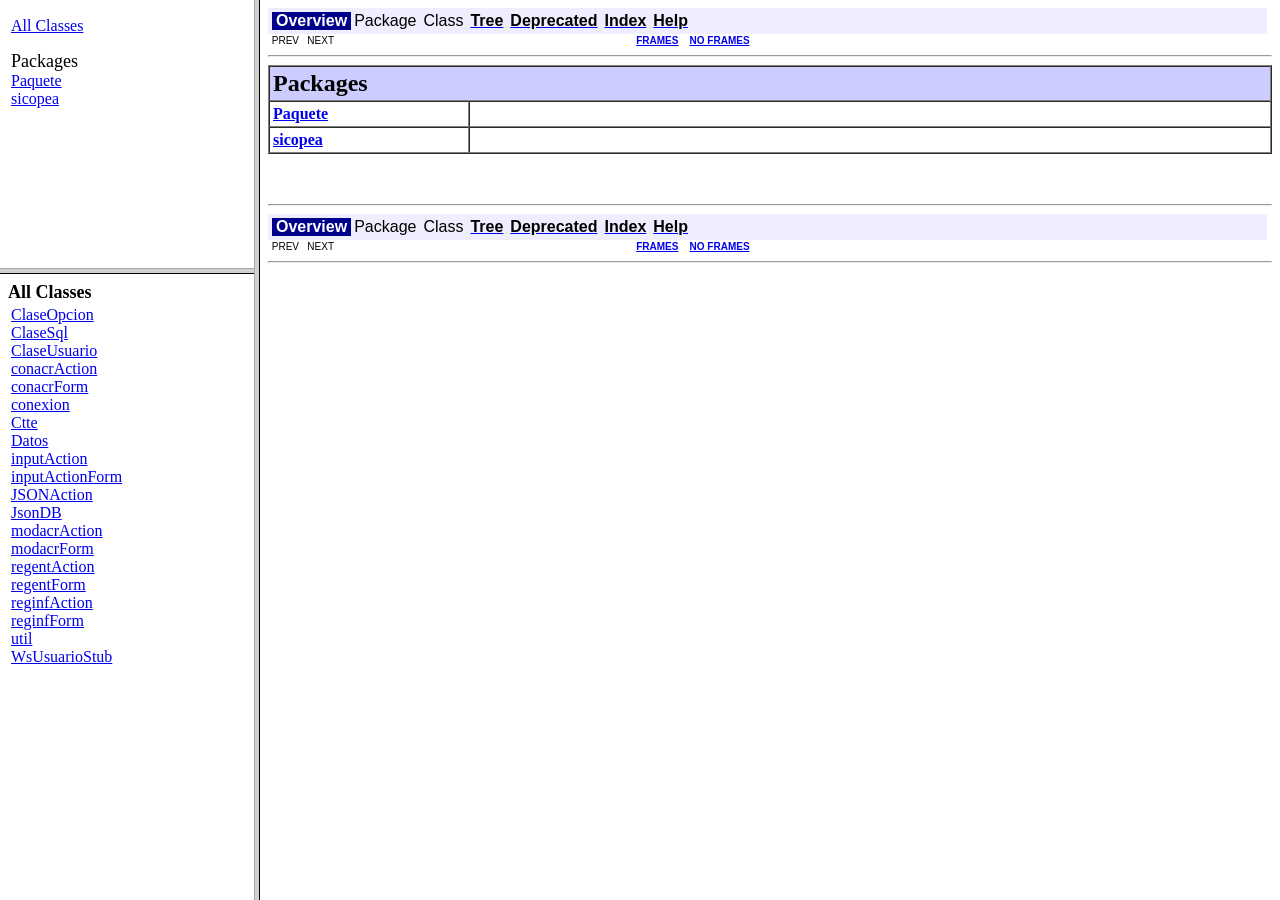
<file: sicopea/javadoc/index.html>
<!DOCTYPE HTML PUBLIC "-//W3C//DTD HTML 4.0 Transitional//EN""http://www.w3.org/TR/REC-html40/loose.dtd>
<!--NewPage-->
<HTML>
<HEAD>
<!-- Generated by javadoc on Wed Oct 13 11:46:52 VET 2010-->
<TITLE>
Generated Documentation (Untitled)
</TITLE>
</HEAD>
<FRAMESET cols="20%,80%">
<FRAMESET rows="30%,70%">
<FRAME src="overview-frame.html" name="packageListFrame">
<FRAME src="allclasses-frame.html" name="packageFrame">
</FRAMESET>
<FRAME src="overview-summary.html" name="classFrame">
</FRAMESET>
<NOFRAMES>
<H2>
Frame Alert</H2>

<P>
This document is designed to be viewed using the frames feature. If you see this message, you are using a non-frame-capable web client.
<BR>
Link to <A HREF="overview-summary.html">Non-frame version.</A></NOFRAMES>
</HTML>
</file>
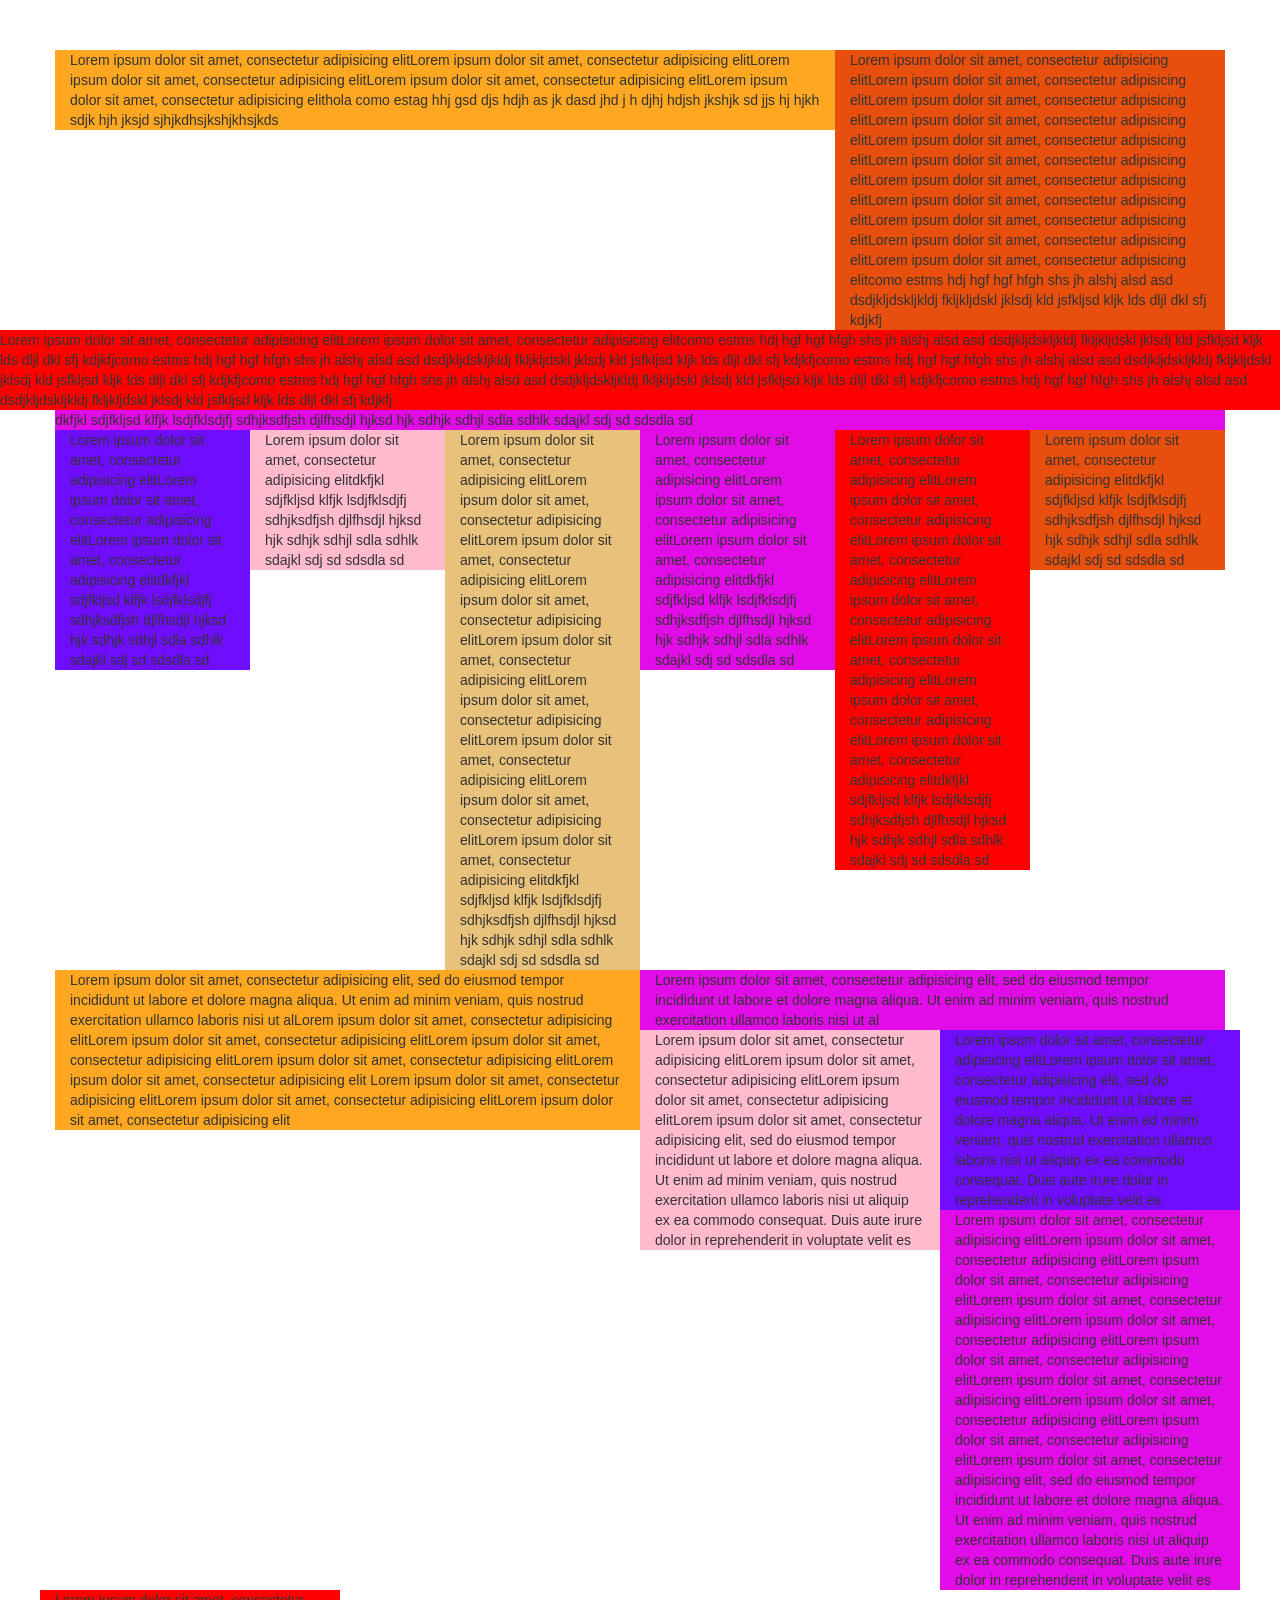
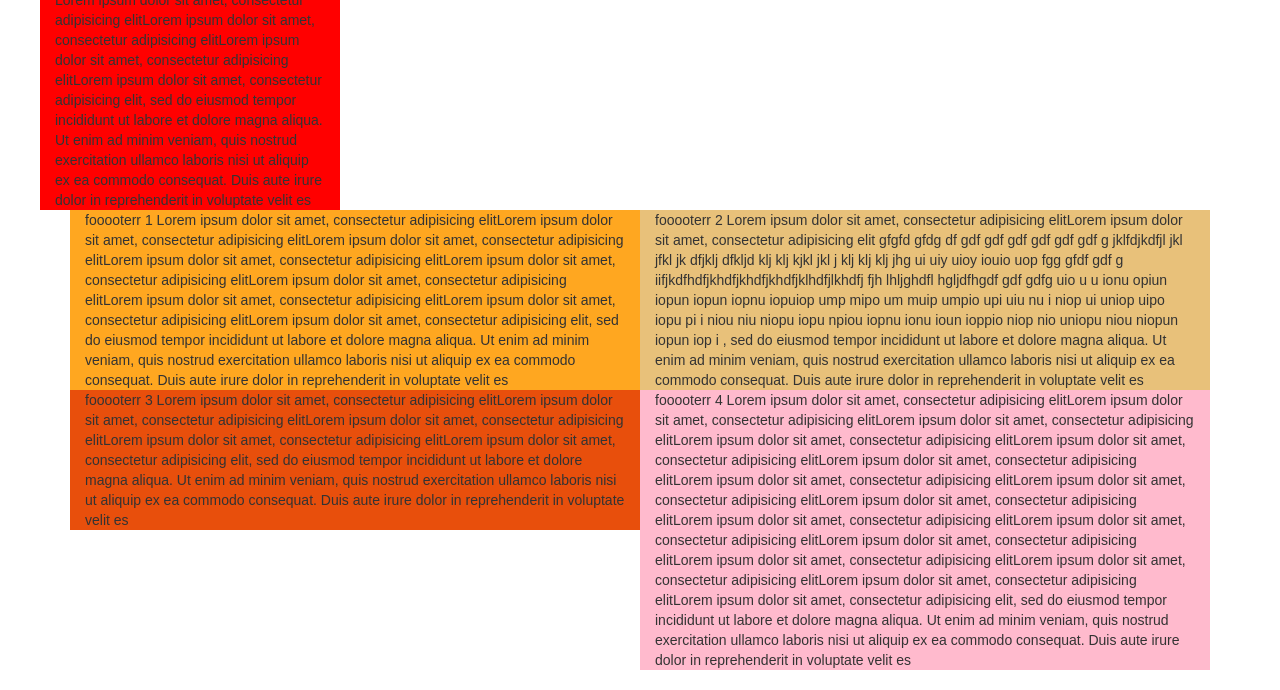
<file: sicopea/public_html/sample/index.html>
<!DOCTYPE html>
<!--[if lt IE 7]>      <html class="no-js lt-ie9 lt-ie8 lt-ie7"> <![endif]-->
<!--[if IE 7]>         <html class="no-js lt-ie9 lt-ie8"> <![endif]-->
<!--[if IE 8]>         <html class="no-js lt-ie9"> <![endif]-->
<!--[if gt IE 8]><!--> <html class="no-js"> <!--<![endif]-->
    <head>
        <meta charset="utf-8">
        <meta http-equiv="X-UA-Compatible" content="IE=edge,chrome=1">
        <title></title>
        <meta name="description" content="">
        <meta name="viewport" content="width=device-width, initial-scale=1">

        <link rel="stylesheet" href="css/bootstrap.min.css">
        <style>
            body {
                padding-top: 50px;
                padding-bottom: 20px;
            }
        </style>
        <link rel="stylesheet" href="css/bootstrap-theme.min.css">
        <link rel="stylesheet" href="css/main.css">

        <script src="js/vendor/modernizr-2.6.2-respond-1.1.0.min.js"></script>
    </head>
    <body>
        <!--[if lt IE 7]>
            <p class="browsehappy">You are using an <strong>outdated</strong> browser. Please <a href="http://browsehappy.com/">upgrade your browser</a> to improve your experience.</p>
        <![endif]-->


<header>
	<div class="container">
		<div class="row">
			<div class="col-lg-8 color1">Lorem ipsum dolor sit amet, consectetur adipisicing elitLorem ipsum dolor sit amet, consectetur adipisicing elitLorem ipsum dolor sit amet, consectetur adipisicing elitLorem ipsum dolor sit amet, consectetur adipisicing elitLorem ipsum dolor sit amet, consectetur adipisicing elithola como estag hhj gsd djs hdjh as jk dasd jhd j h djhj hdjsh jkshjk sd jjs hj hjkh sdjk hjh jksjd sjhjkdhsjkshjkhsjkds</div>
			<div class="col-lg-4 color2">Lorem ipsum dolor sit amet, consectetur adipisicing elitLorem ipsum dolor sit amet, consectetur adipisicing elitLorem ipsum dolor sit amet, consectetur adipisicing elitLorem ipsum dolor sit amet, consectetur adipisicing elitLorem ipsum dolor sit amet, consectetur adipisicing elitLorem ipsum dolor sit amet, consectetur adipisicing elitLorem ipsum dolor sit amet, consectetur adipisicing elitLorem ipsum dolor sit amet, consectetur adipisicing elitLorem ipsum dolor sit amet, consectetur adipisicing elitLorem ipsum dolor sit amet, consectetur adipisicing elitLorem ipsum dolor sit amet, consectetur adipisicing elitcomo estms hdj hgf hgf hfgh shs jh alshj alsd asd  dsdjkljdskljkldj fkljkljdskl jklsdj kld jsfkljsd kljk lds dljl dkl sfj kdjkfj</div>
		</div>
	</div>
</header>
<nav class="color3">Lorem ipsum dolor sit amet, consectetur adipisicing elitLorem ipsum dolor sit amet, consectetur adipisicing elitcomo estms hdj hgf hgf hfgh shs jh alshj alsd asd  dsdjkljdskljkldj fkljkljdskl jklsdj kld jsfkljsd kljk lds dljl dkl sfj kdjkfjcomo estms hdj hgf hgf hfgh shs jh alshj alsd asd  dsdjkljdskljkldj fkljkljdskl jklsdj kld jsfkljsd kljk lds dljl dkl sfj kdjkfjcomo estms hdj hgf hgf hfgh shs jh alshj alsd asd  dsdjkljdskljkldj fkljkljdskl jklsdj kld jsfkljsd kljk lds dljl dkl sfj kdjkfjcomo estms hdj hgf hgf hfgh shs jh alshj alsd asd  dsdjkljdskljkldj fkljkljdskl jklsdj kld jsfkljsd kljk lds dljl dkl sfj kdjkfjcomo estms hdj hgf hgf hfgh shs jh alshj alsd asd  dsdjkljdskljkldj fkljkljdskl jklsdj kld jsfkljsd kljk lds dljl dkl sfj kdjkfj</nav>


<div class="container">
<section>
<div class="row color4">
dkfjkl sdjfkljsd klfjk lsdjfklsdjfj sdhjksdfjsh djlfhsdjl hjksd hjk sdhjk sdhjl sdla sdhlk sdajkl sdj sd sdsdla sd
</div>

</section>
<section>
	<div class="row">
		<div class="col-lg-4">
        <div class="row">
        	<div class="col-lg-6 color5">Lorem ipsum dolor sit amet, consectetur adipisicing elitLorem ipsum dolor sit amet, consectetur adipisicing elitLorem ipsum dolor sit amet, consectetur adipisicing elitdkfjkl sdjfkljsd klfjk lsdjfklsdjfj sdhjksdfjsh djlfhsdjl hjksd hjk sdhjk sdhjl sdla sdhlk sdajkl sdj sd sdsdla sd
            </div>
        	<div class="col-lg-6 color6">Lorem ipsum dolor sit amet, consectetur adipisicing elitdkfjkl sdjfkljsd klfjk lsdjfklsdjfj sdhjksdfjsh djlfhsdjl hjksd hjk sdhjk sdhjl sdla sdhlk sdajkl sdj sd sdsdla sd</div>
        </div>
        </div>
		<div class="col-lg-4">
         <div class="row">
        	<div class="col-lg-6 color7">Lorem ipsum dolor sit amet, consectetur adipisicing elitLorem ipsum dolor sit amet, consectetur adipisicing elitLorem ipsum dolor sit amet, consectetur adipisicing elitLorem ipsum dolor sit amet, consectetur adipisicing elitLorem ipsum dolor sit amet, consectetur adipisicing elitLorem ipsum dolor sit amet, consectetur adipisicing elitLorem ipsum dolor sit amet, consectetur adipisicing elitLorem ipsum dolor sit amet, consectetur adipisicing elitLorem ipsum dolor sit amet, consectetur adipisicing elitdkfjkl sdjfkljsd klfjk lsdjfklsdjfj sdhjksdfjsh djlfhsdjl hjksd hjk sdhjk sdhjl sdla sdhlk sdajkl sdj sd sdsdla sd</div>
        	<div class="col-lg-6 color4">Lorem ipsum dolor sit amet, consectetur adipisicing elitLorem ipsum dolor sit amet, consectetur adipisicing elitLorem ipsum dolor sit amet, consectetur adipisicing elitdkfjkl sdjfkljsd klfjk lsdjfklsdjfj sdhjksdfjsh djlfhsdjl hjksd hjk sdhjk sdhjl sdla sdhlk sdajkl sdj sd sdsdla sd</div>
        </div>
        </div>
		<div class="col-lg-4">
         <div class="row">
        	<div class="col-lg-6 color3">Lorem ipsum dolor sit amet, consectetur adipisicing elitLorem ipsum dolor sit amet, consectetur adipisicing elitLorem ipsum dolor sit amet, consectetur adipisicing elitLorem ipsum dolor sit amet, consectetur adipisicing elitLorem ipsum dolor sit amet, consectetur adipisicing elitLorem ipsum dolor sit amet, consectetur adipisicing elitLorem ipsum dolor sit amet, consectetur adipisicing elitdkfjkl sdjfkljsd klfjk lsdjfklsdjfj sdhjksdfjsh djlfhsdjl hjksd hjk sdhjk sdhjl sdla sdhlk sdajkl sdj sd sdsdla sd</div>
        	<div class="col-lg-6 color2">Lorem ipsum dolor sit amet, consectetur adipisicing elitdkfjkl sdjfkljsd klfjk lsdjfklsdjfj sdhjksdfjsh djlfhsdjl hjksd hjk sdhjk sdhjl sdla sdhlk sdajkl sdj sd sdsdla sd</div>
        </div>
        </div>
	</div>
</section>

<section>
	<div class="row">
		<div class="col-lg-6 color1">
         Lorem ipsum dolor sit amet, consectetur adipisicing elit, sed do eiusmod tempor incididunt ut labore et dolore magna aliqua. Ut enim ad minim veniam, quis nostrud exercitation ullamco laboris nisi ut alLorem ipsum dolor sit amet, consectetur adipisicing elitLorem ipsum dolor sit amet, consectetur adipisicing elitLorem ipsum dolor sit amet, consectetur adipisicing elitLorem ipsum dolor sit amet, consectetur adipisicing elitLorem ipsum dolor sit amet, consectetur adipisicing elit
         Lorem ipsum dolor sit amet, consectetur adipisicing elitLorem ipsum dolor sit amet, consectetur adipisicing elitLorem ipsum dolor sit amet, consectetur adipisicing elit
        </div>
        <div class="col-lg-6 color4">
         Lorem ipsum dolor sit amet, consectetur adipisicing elit, sed do eiusmod tempor incididunt ut labore et dolore magna aliqua. Ut enim ad minim veniam, quis nostrud exercitation ullamco laboris nisi ut al
         
        </div>
        
        <section>
        	<div class="row">
        		<div class="col-lg-3 color6">Lorem ipsum dolor sit amet, consectetur adipisicing elitLorem ipsum dolor sit amet, consectetur adipisicing elitLorem ipsum dolor sit amet, consectetur adipisicing elitLorem ipsum dolor sit amet, consectetur adipisicing elit, sed do eiusmod tempor incididunt ut labore et dolore magna aliqua. Ut enim ad minim veniam, quis nostrud exercitation ullamco laboris nisi ut aliquip ex ea commodo consequat. Duis aute irure dolor in reprehenderit in voluptate velit es</div>
        		<div class="col-lg-3 color5">Lorem ipsum dolor sit amet, consectetur adipisicing elitLorem ipsum dolor sit amet, consectetur adipisicing elit, sed do eiusmod tempor incididunt ut labore et dolore magna aliqua. Ut enim ad minim veniam, quis nostrud exercitation ullamco laboris nisi ut aliquip ex ea commodo consequat. Duis aute irure dolor in reprehenderit in voluptate velit es</div>
        		<div class="col-lg-3 color4">Lorem ipsum dolor sit amet, consectetur adipisicing elitLorem ipsum dolor sit amet, consectetur adipisicing elitLorem ipsum dolor sit amet, consectetur adipisicing elitLorem ipsum dolor sit amet, consectetur adipisicing elitLorem ipsum dolor sit amet, consectetur adipisicing elitLorem ipsum dolor sit amet, consectetur adipisicing elitLorem ipsum dolor sit amet, consectetur adipisicing elitLorem ipsum dolor sit amet, consectetur adipisicing elitLorem ipsum dolor sit amet, consectetur adipisicing elitLorem ipsum dolor sit amet, consectetur adipisicing elit, sed do eiusmod tempor incididunt ut labore et dolore magna aliqua. Ut enim ad minim veniam, quis nostrud exercitation ullamco laboris nisi ut aliquip ex ea commodo consequat. Duis aute irure dolor in reprehenderit in voluptate velit es</div>
        		<div class="col-lg-3 color3">Lorem ipsum dolor sit amet, consectetur adipisicing elitLorem ipsum dolor sit amet, consectetur adipisicing elitLorem ipsum dolor sit amet, consectetur adipisicing elitLorem ipsum dolor sit amet, consectetur adipisicing elit, sed do eiusmod tempor incididunt ut labore et dolore magna aliqua. Ut enim ad minim veniam, quis nostrud exercitation ullamco laboris nisi ut aliquip ex ea commodo consequat. Duis aute irure dolor in reprehenderit in voluptate velit es</div>
        	</div>
        </section>
        
        
        <footer>
        	<div class="container">
        		<div-row>
        			<div class="col-lg-6 color1">fooooterr 1 Lorem ipsum dolor sit amet, consectetur adipisicing elitLorem ipsum dolor sit amet, consectetur adipisicing elitLorem ipsum dolor sit amet, consectetur adipisicing elitLorem ipsum dolor sit amet, consectetur adipisicing elitLorem ipsum dolor sit amet, consectetur adipisicing elitLorem ipsum dolor sit amet, consectetur adipisicing elitLorem ipsum dolor sit amet, consectetur adipisicing elitLorem ipsum dolor sit amet, consectetur adipisicing elitLorem ipsum dolor sit amet, consectetur adipisicing elit, sed do eiusmod tempor incididunt ut labore et dolore magna aliqua. Ut enim ad minim veniam, quis nostrud exercitation ullamco laboris nisi ut aliquip ex ea commodo consequat. Duis aute irure dolor in reprehenderit in voluptate velit es</div>
        			<div class="col-lg-6 color7">fooooterr 2 Lorem ipsum dolor sit amet, consectetur adipisicing elitLorem ipsum dolor sit amet, consectetur adipisicing elit  gfgfd gfdg df gdf gdf gdf gdf gdf gdf g jklfdjkdfjl jkl jfkl jk dfjklj dfkljd klj klj kjkl jkl j klj klj klj jhg ui uiy uioy iouio uop fgg gfdf gdf g iifjkdfhdfjkhdfjkhdfjkhdfjklhdfjlkhdfj fjh lhljghdfl hgljdfhgdf gdf gdfg uio u u ionu opiun iopun iopun iopnu iopuiop ump mipo um muip umpio upi uiu nu i niop ui uniop uipo iopu pi i niou niu niopu iopu npiou iopnu ionu ioun ioppio niop nio uniopu niou niopun iopun iop i , sed do eiusmod tempor incididunt ut labore et dolore magna aliqua. Ut enim ad minim veniam, quis nostrud exercitation ullamco laboris nisi ut aliquip ex ea commodo consequat. Duis aute irure dolor in reprehenderit in voluptate velit es</div>
        			<div class="col-lg-6 color2">fooooterr 3 Lorem ipsum dolor sit amet, consectetur adipisicing elitLorem ipsum dolor sit amet, consectetur adipisicing elitLorem ipsum dolor sit amet, consectetur adipisicing elitLorem ipsum dolor sit amet, consectetur adipisicing elitLorem ipsum dolor sit amet, consectetur adipisicing elit, sed do eiusmod tempor incididunt ut labore et dolore magna aliqua. Ut enim ad minim veniam, quis nostrud exercitation ullamco laboris nisi ut aliquip ex ea commodo consequat. Duis aute irure dolor in reprehenderit in voluptate velit es</div>
        			<div class="col-lg-6 color6">fooooterr 4 Lorem ipsum dolor sit amet, consectetur adipisicing elitLorem ipsum dolor sit amet, consectetur adipisicing elitLorem ipsum dolor sit amet, consectetur adipisicing elitLorem ipsum dolor sit amet, consectetur adipisicing elitLorem ipsum dolor sit amet, consectetur adipisicing elitLorem ipsum dolor sit amet, consectetur adipisicing elitLorem ipsum dolor sit amet, consectetur adipisicing elitLorem ipsum dolor sit amet, consectetur adipisicing elitLorem ipsum dolor sit amet, consectetur adipisicing elitLorem ipsum dolor sit amet, consectetur adipisicing elitLorem ipsum dolor sit amet, consectetur adipisicing elitLorem ipsum dolor sit amet, consectetur adipisicing elitLorem ipsum dolor sit amet, consectetur adipisicing elitLorem ipsum dolor sit amet, consectetur adipisicing elitLorem ipsum dolor sit amet, consectetur adipisicing elitLorem ipsum dolor sit amet, consectetur adipisicing elit, sed do eiusmod tempor incididunt ut labore et dolore magna aliqua. Ut enim ad minim veniam, quis nostrud exercitation ullamco laboris nisi ut aliquip ex ea commodo consequat. Duis aute irure dolor in reprehenderit in voluptate velit es</div>
        		</div-row>
        	</div>
        </footer>
        
        
    </div>
</section>








</div>




        <script>window.jQuery || document.write('<script src="js/vendor/jquery-1.11.0.min.js"><\/script>')</script>
        <script src="js/vendor/bootstrap.min.js"></script>
        <script src="js/main.js?${sessionScope.VERSION_ASSETS}"></script>       
    </body>
</html>
</file>
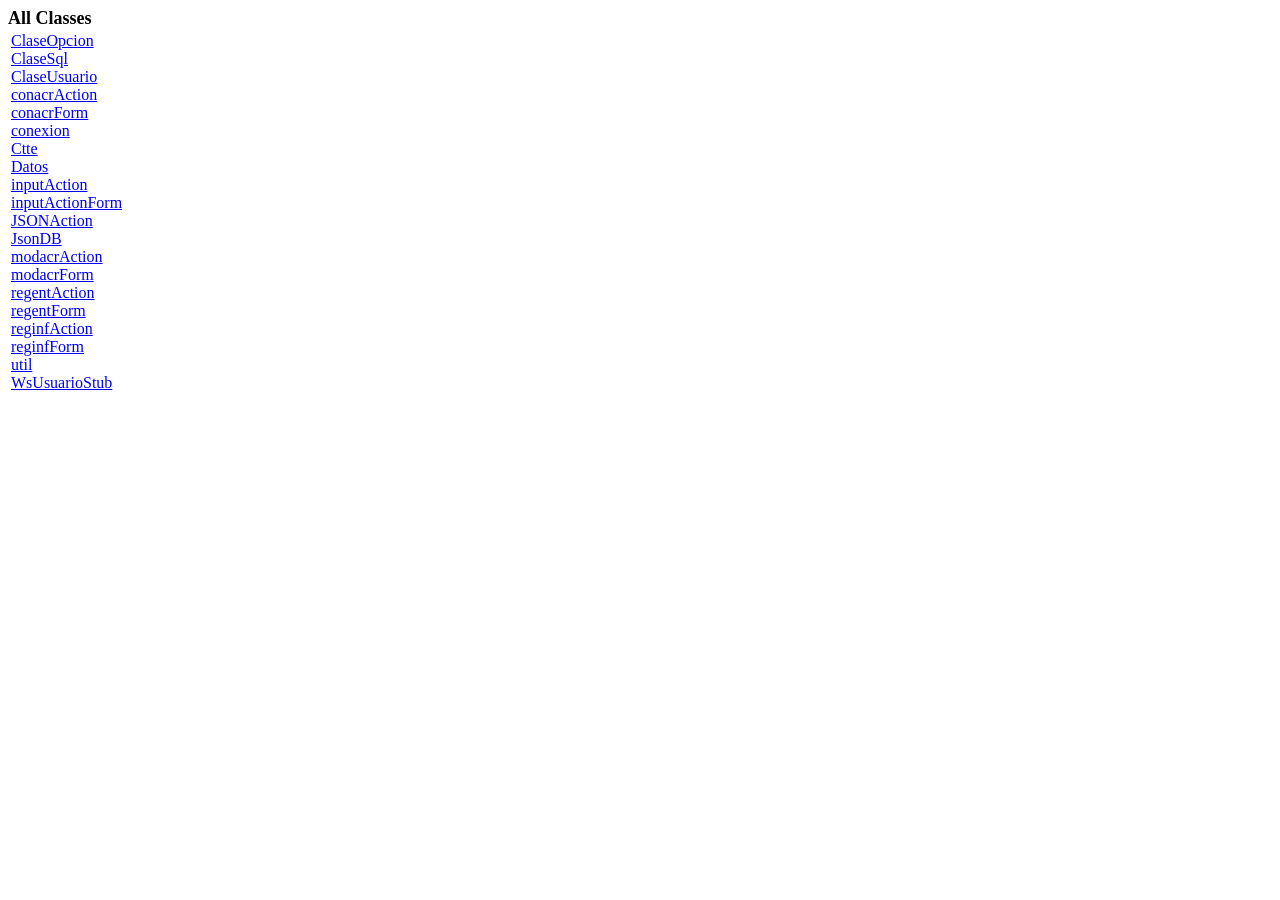
<file: sicopea/javadoc/allclasses-frame.html>
<!DOCTYPE HTML PUBLIC "-//W3C//DTD HTML 4.0 Frameset//EN""http://www.w3.org/TR/REC-html40/frameset.dtd">
<!--NewPage-->
<HTML>
<HEAD>
<!-- Generated by javadoc on Wed Oct 13 11:46:52 VET 2010 -->
<META http-equiv="Content-Type" content="text/html; charset=windows-1252">
<TITLE>
All Classes
</TITLE>
<LINK REL ="stylesheet" TYPE="text/css" HREF="stylesheet.css" TITLE="Style">
</HEAD>
<BODY BGCOLOR="white">
<FONT size="+1" CLASS="FrameHeadingFont">
<B>All Classes</B></FONT>
<BR>

<TABLE BORDER="0" WIDTH="100%">
<TR>
<TD NOWRAP><FONT CLASS="FrameItemFont"><A HREF="Paquete/ClaseOpcion.html" TARGET="classFrame">ClaseOpcion</A>
<BR>
<A HREF="sicopea/ClaseSql.html" TARGET="classFrame">ClaseSql</A>
<BR>
<A HREF="Paquete/ClaseUsuario.html" TARGET="classFrame">ClaseUsuario</A>
<BR>
<A HREF="sicopea/conacrAction.html" TARGET="classFrame">conacrAction</A>
<BR>
<A HREF="sicopea/conacrForm.html" TARGET="classFrame">conacrForm</A>
<BR>
<A HREF="sicopea/conexion.html" TARGET="classFrame">conexion</A>
<BR>
<A HREF="sicopea/Ctte.html" TARGET="classFrame">Ctte</A>
<BR>
<A HREF="Paquete/Datos.html" TARGET="classFrame">Datos</A>
<BR>
<A HREF="sicopea/inputAction.html" TARGET="classFrame">inputAction</A>
<BR>
<A HREF="sicopea/inputActionForm.html" TARGET="classFrame">inputActionForm</A>
<BR>
<A HREF="sicopea/JSONAction.html" TARGET="classFrame">JSONAction</A>
<BR>
<A HREF="sicopea/JsonDB.html" TARGET="classFrame">JsonDB</A>
<BR>
<A HREF="sicopea/modacrAction.html" TARGET="classFrame">modacrAction</A>
<BR>
<A HREF="sicopea/modacrForm.html" TARGET="classFrame">modacrForm</A>
<BR>
<A HREF="sicopea/regentAction.html" TARGET="classFrame">regentAction</A>
<BR>
<A HREF="sicopea/regentForm.html" TARGET="classFrame">regentForm</A>
<BR>
<A HREF="sicopea/reginfAction.html" TARGET="classFrame">reginfAction</A>
<BR>
<A HREF="sicopea/reginfForm.html" TARGET="classFrame">reginfForm</A>
<BR>
<A HREF="sicopea/util.html" TARGET="classFrame">util</A>
<BR>
<A HREF="sicopea/WsUsuarioStub.html" TARGET="classFrame">WsUsuarioStub</A>
<BR>
</FONT></TD>
</TR>
</TABLE>

</BODY>
</HTML>
</file>
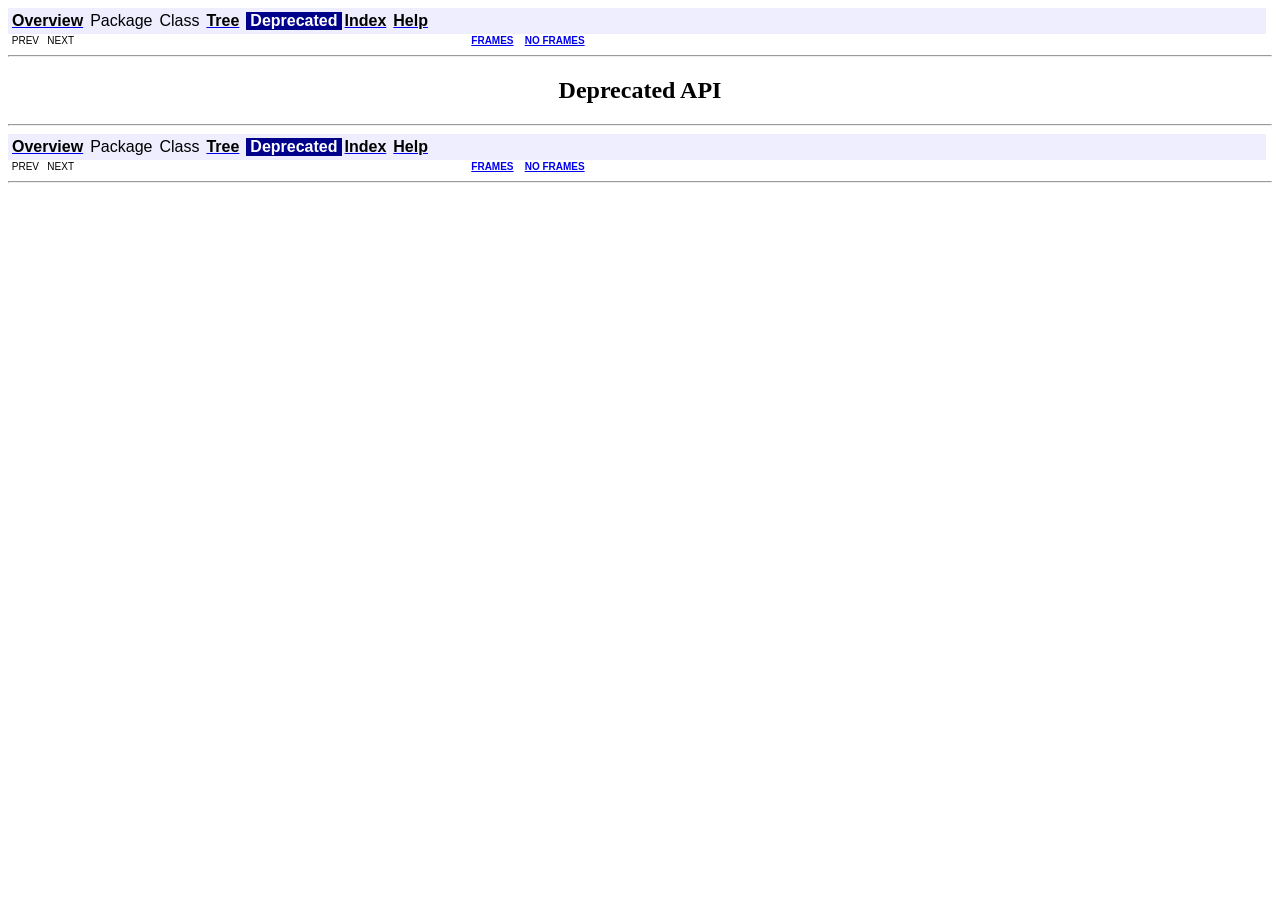
<file: sicopea/javadoc/deprecated-list.html>
<!DOCTYPE HTML PUBLIC "-//W3C//DTD HTML 4.0 Frameset//EN""http://www.w3.org/TR/REC-html40/frameset.dtd">
<!--NewPage-->
<HTML>
<HEAD>
<!-- Generated by javadoc on Wed Oct 13 11:46:52 VET 2010 -->
<META http-equiv="Content-Type" content="text/html; charset=windows-1252">
<TITLE>
: Deprecated List
</TITLE>
<LINK REL ="stylesheet" TYPE="text/css" HREF="stylesheet.css" TITLE="Style">
</HEAD>
<BODY BGCOLOR="white">

<!-- ========== START OF NAVBAR ========== -->
<A NAME="navbar_top"><!-- --></A>
<TABLE BORDER="0" WIDTH="100%" CELLPADDING="1" CELLSPACING="0">
<TR>
<TD COLSPAN=2 BGCOLOR="#EEEEFF" CLASS="NavBarCell1">
<A NAME="navbar_top_firstrow"><!-- --></A>
<TABLE BORDER="0" CELLPADDING="0" CELLSPACING="3">
  <TR ALIGN="center" VALIGN="top">
  <TD BGCOLOR="#EEEEFF" CLASS="NavBarCell1">    <A HREF="overview-summary.html"><FONT CLASS="NavBarFont1"><B>Overview</B></FONT></A>&nbsp;</TD>
  <TD BGCOLOR="#EEEEFF" CLASS="NavBarCell1">    <FONT CLASS="NavBarFont1">Package</FONT>&nbsp;</TD>
  <TD BGCOLOR="#EEEEFF" CLASS="NavBarCell1">    <FONT CLASS="NavBarFont1">Class</FONT>&nbsp;</TD>
  <TD BGCOLOR="#EEEEFF" CLASS="NavBarCell1">    <A HREF="overview-tree.html"><FONT CLASS="NavBarFont1"><B>Tree</B></FONT></A>&nbsp;</TD>
  <TD BGCOLOR="#FFFFFF" CLASS="NavBarCell1Rev"> &nbsp;<FONT CLASS="NavBarFont1Rev"><B>Deprecated</B></FONT>&nbsp;</TD>
  <TD BGCOLOR="#EEEEFF" CLASS="NavBarCell1">    <A HREF="index-all.html"><FONT CLASS="NavBarFont1"><B>Index</B></FONT></A>&nbsp;</TD>
  <TD BGCOLOR="#EEEEFF" CLASS="NavBarCell1">    <A HREF="help-doc.html"><FONT CLASS="NavBarFont1"><B>Help</B></FONT></A>&nbsp;</TD>
  </TR>
</TABLE>
</TD>
<TD ALIGN="right" VALIGN="top" ROWSPAN=3><EM>
</EM>
</TD>
</TR>

<TR>
<TD BGCOLOR="white" CLASS="NavBarCell2"><FONT SIZE="-2">
&nbsp;PREV&nbsp;
&nbsp;NEXT</FONT></TD>
<TD BGCOLOR="white" CLASS="NavBarCell2"><FONT SIZE="-2">
  <A HREF="index.html" TARGET="_top"><B>FRAMES</B></A>  &nbsp;
&nbsp;<A HREF="deprecated-list.html" TARGET="_top"><B>NO FRAMES</B></A></FONT></TD>
</TR>
</TABLE>
<!-- =========== END OF NAVBAR =========== -->

<HR>
<CENTER>
<H2>
<B>Deprecated API</B></H2>
</CENTER>
<HR>

<!-- ========== START OF NAVBAR ========== -->
<A NAME="navbar_bottom"><!-- --></A>
<TABLE BORDER="0" WIDTH="100%" CELLPADDING="1" CELLSPACING="0">
<TR>
<TD COLSPAN=2 BGCOLOR="#EEEEFF" CLASS="NavBarCell1">
<A NAME="navbar_bottom_firstrow"><!-- --></A>
<TABLE BORDER="0" CELLPADDING="0" CELLSPACING="3">
  <TR ALIGN="center" VALIGN="top">
  <TD BGCOLOR="#EEEEFF" CLASS="NavBarCell1">    <A HREF="overview-summary.html"><FONT CLASS="NavBarFont1"><B>Overview</B></FONT></A>&nbsp;</TD>
  <TD BGCOLOR="#EEEEFF" CLASS="NavBarCell1">    <FONT CLASS="NavBarFont1">Package</FONT>&nbsp;</TD>
  <TD BGCOLOR="#EEEEFF" CLASS="NavBarCell1">    <FONT CLASS="NavBarFont1">Class</FONT>&nbsp;</TD>
  <TD BGCOLOR="#EEEEFF" CLASS="NavBarCell1">    <A HREF="overview-tree.html"><FONT CLASS="NavBarFont1"><B>Tree</B></FONT></A>&nbsp;</TD>
  <TD BGCOLOR="#FFFFFF" CLASS="NavBarCell1Rev"> &nbsp;<FONT CLASS="NavBarFont1Rev"><B>Deprecated</B></FONT>&nbsp;</TD>
  <TD BGCOLOR="#EEEEFF" CLASS="NavBarCell1">    <A HREF="index-all.html"><FONT CLASS="NavBarFont1"><B>Index</B></FONT></A>&nbsp;</TD>
  <TD BGCOLOR="#EEEEFF" CLASS="NavBarCell1">    <A HREF="help-doc.html"><FONT CLASS="NavBarFont1"><B>Help</B></FONT></A>&nbsp;</TD>
  </TR>
</TABLE>
</TD>
<TD ALIGN="right" VALIGN="top" ROWSPAN=3><EM>
</EM>
</TD>
</TR>

<TR>
<TD BGCOLOR="white" CLASS="NavBarCell2"><FONT SIZE="-2">
&nbsp;PREV&nbsp;
&nbsp;NEXT</FONT></TD>
<TD BGCOLOR="white" CLASS="NavBarCell2"><FONT SIZE="-2">
  <A HREF="index.html" TARGET="_top"><B>FRAMES</B></A>  &nbsp;
&nbsp;<A HREF="deprecated-list.html" TARGET="_top"><B>NO FRAMES</B></A></FONT></TD>
</TR>
</TABLE>
<!-- =========== END OF NAVBAR =========== -->

<HR>

</BODY>
</HTML>
</file>
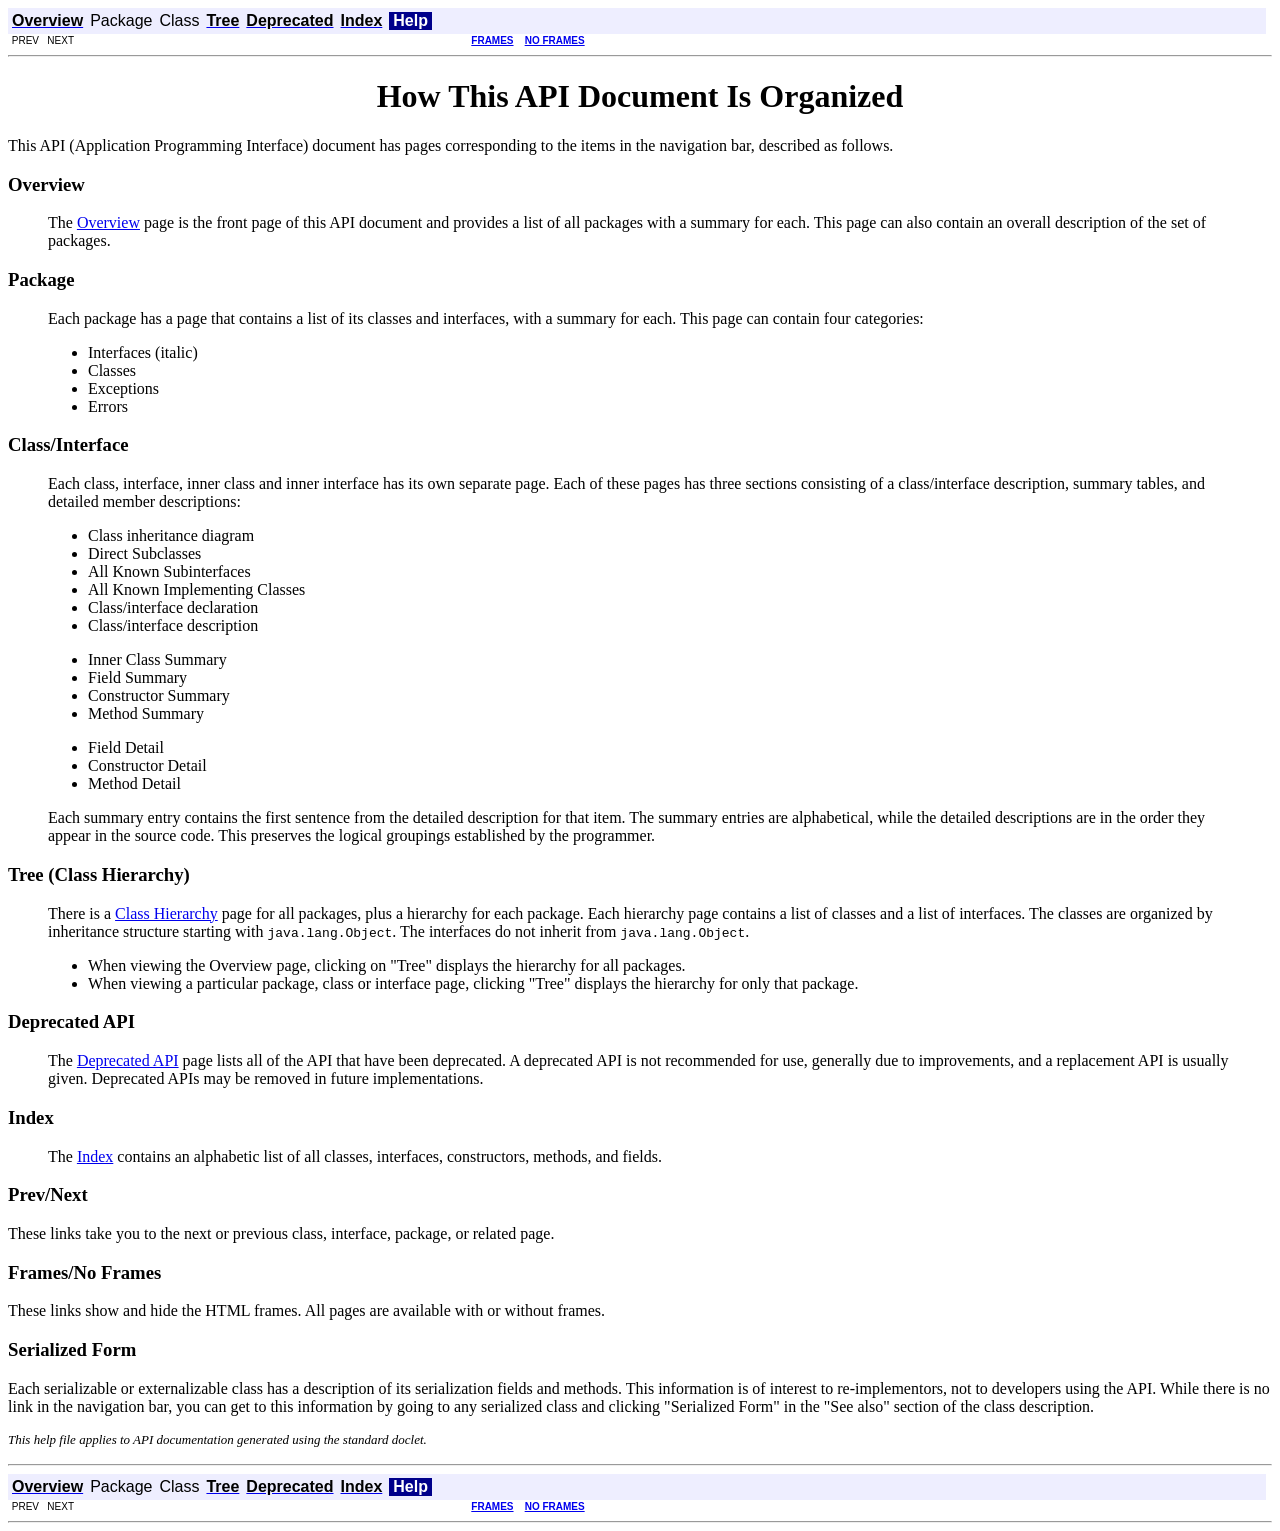
<file: sicopea/javadoc/help-doc.html>
<!DOCTYPE HTML PUBLIC "-//W3C//DTD HTML 4.0 Frameset//EN""http://www.w3.org/TR/REC-html40/frameset.dtd">
<!--NewPage-->
<HTML>
<HEAD>
<!-- Generated by javadoc on Wed Oct 13 11:46:54 VET 2010 -->
<META http-equiv="Content-Type" content="text/html; charset=windows-1252">
<TITLE>
: API Help
</TITLE>
<LINK REL ="stylesheet" TYPE="text/css" HREF="stylesheet.css" TITLE="Style">
</HEAD>
<BODY BGCOLOR="white">

<!-- ========== START OF NAVBAR ========== -->
<A NAME="navbar_top"><!-- --></A>
<TABLE BORDER="0" WIDTH="100%" CELLPADDING="1" CELLSPACING="0">
<TR>
<TD COLSPAN=2 BGCOLOR="#EEEEFF" CLASS="NavBarCell1">
<A NAME="navbar_top_firstrow"><!-- --></A>
<TABLE BORDER="0" CELLPADDING="0" CELLSPACING="3">
  <TR ALIGN="center" VALIGN="top">
  <TD BGCOLOR="#EEEEFF" CLASS="NavBarCell1">    <A HREF="overview-summary.html"><FONT CLASS="NavBarFont1"><B>Overview</B></FONT></A>&nbsp;</TD>
  <TD BGCOLOR="#EEEEFF" CLASS="NavBarCell1">    <FONT CLASS="NavBarFont1">Package</FONT>&nbsp;</TD>
  <TD BGCOLOR="#EEEEFF" CLASS="NavBarCell1">    <FONT CLASS="NavBarFont1">Class</FONT>&nbsp;</TD>
  <TD BGCOLOR="#EEEEFF" CLASS="NavBarCell1">    <A HREF="overview-tree.html"><FONT CLASS="NavBarFont1"><B>Tree</B></FONT></A>&nbsp;</TD>
  <TD BGCOLOR="#EEEEFF" CLASS="NavBarCell1">    <A HREF="deprecated-list.html"><FONT CLASS="NavBarFont1"><B>Deprecated</B></FONT></A>&nbsp;</TD>
  <TD BGCOLOR="#EEEEFF" CLASS="NavBarCell1">    <A HREF="index-all.html"><FONT CLASS="NavBarFont1"><B>Index</B></FONT></A>&nbsp;</TD>
  <TD BGCOLOR="#FFFFFF" CLASS="NavBarCell1Rev"> &nbsp;<FONT CLASS="NavBarFont1Rev"><B>Help</B></FONT>&nbsp;</TD>
  </TR>
</TABLE>
</TD>
<TD ALIGN="right" VALIGN="top" ROWSPAN=3><EM>
</EM>
</TD>
</TR>

<TR>
<TD BGCOLOR="white" CLASS="NavBarCell2"><FONT SIZE="-2">
&nbsp;PREV&nbsp;
&nbsp;NEXT</FONT></TD>
<TD BGCOLOR="white" CLASS="NavBarCell2"><FONT SIZE="-2">
  <A HREF="index.html" TARGET="_top"><B>FRAMES</B></A>  &nbsp;
&nbsp;<A HREF="help-doc.html" TARGET="_top"><B>NO FRAMES</B></A></FONT></TD>
</TR>
</TABLE>
<!-- =========== END OF NAVBAR =========== -->

<HR>
<CENTER>
<H1>
How This API Document Is Organized</H1>
</CENTER>
This API (Application Programming Interface) document has pages corresponding to the items in the navigation bar, described as follows.<H3>
Overview</H3>
<BLOCKQUOTE>

<P>
The <A HREF="overview-summary.html">Overview</A> page is the front page of this API document and provides a list of all packages with a summary for each.  This page can also contain an overall description of the set of packages.</BLOCKQUOTE>
<H3>
Package</H3>
<BLOCKQUOTE>

<P>
Each package has a page that contains a list of its classes and interfaces, with a summary for each. This page can contain four categories:<UL>
<LI>Interfaces (italic)<LI>Classes<LI>Exceptions<LI>Errors</UL>
</BLOCKQUOTE>
<H3>
Class/Interface</H3>
<BLOCKQUOTE>

<P>
Each class, interface, inner class and inner interface has its own separate page. Each of these pages has three sections consisting of a class/interface description, summary tables, and detailed member descriptions:<UL>
<LI>Class inheritance diagram<LI>Direct Subclasses<LI>All Known Subinterfaces<LI>All Known Implementing Classes<LI>Class/interface declaration<LI>Class/interface description
<P>
<LI>Inner Class Summary<LI>Field Summary<LI>Constructor Summary<LI>Method Summary
<P>
<LI>Field Detail<LI>Constructor Detail<LI>Method Detail</UL>
Each summary entry contains the first sentence from the detailed description for that item. The summary entries are alphabetical, while the detailed descriptions are in the order they appear in the source code. This preserves the logical groupings established by the programmer.</BLOCKQUOTE>
<H3>
Tree (Class Hierarchy)</H3>
<BLOCKQUOTE>
There is a <A HREF="overview-tree.html">Class Hierarchy</A> page for all packages, plus a hierarchy for each package. Each hierarchy page contains a list of classes and a list of interfaces. The classes are organized by inheritance structure starting with <code>java.lang.Object</code>. The interfaces do not inherit from <code>java.lang.Object</code>.<UL>
<LI>When viewing the Overview page, clicking on "Tree" displays the hierarchy for all packages.<LI>When viewing a particular package, class or interface page, clicking "Tree" displays the hierarchy for only that package.</UL>
</BLOCKQUOTE>
<H3>
Deprecated API</H3>
<BLOCKQUOTE>
The <A HREF="deprecated-list.html">Deprecated API</A> page lists all of the API that have been deprecated. A deprecated API is not recommended for use, generally due to improvements, and a replacement API is usually given. Deprecated APIs may be removed in future implementations.</BLOCKQUOTE>
<H3>
Index</H3>
<BLOCKQUOTE>
The <A HREF="index-all.html">Index</A> contains an alphabetic list of all classes, interfaces, constructors, methods, and fields.</BLOCKQUOTE>
<H3>
Prev/Next</H3>
These links take you to the next or previous class, interface, package, or related page.<H3>
Frames/No Frames</H3>
These links show and hide the HTML frames.  All pages are available with or without frames.
<P>
<H3>
Serialized Form</H3>
Each serializable or externalizable class has a description of its serialization fields and methods. This information is of interest to re-implementors, not to developers using the API. While there is no link in the navigation bar, you can get to this information by going to any serialized class and clicking "Serialized Form" in the "See also" section of the class description.
<P>
<FONT SIZE="-1">
<EM>
This help file applies to API documentation generated using the standard doclet. </EM>
</FONT>
<BR>
<HR>

<!-- ========== START OF NAVBAR ========== -->
<A NAME="navbar_bottom"><!-- --></A>
<TABLE BORDER="0" WIDTH="100%" CELLPADDING="1" CELLSPACING="0">
<TR>
<TD COLSPAN=2 BGCOLOR="#EEEEFF" CLASS="NavBarCell1">
<A NAME="navbar_bottom_firstrow"><!-- --></A>
<TABLE BORDER="0" CELLPADDING="0" CELLSPACING="3">
  <TR ALIGN="center" VALIGN="top">
  <TD BGCOLOR="#EEEEFF" CLASS="NavBarCell1">    <A HREF="overview-summary.html"><FONT CLASS="NavBarFont1"><B>Overview</B></FONT></A>&nbsp;</TD>
  <TD BGCOLOR="#EEEEFF" CLASS="NavBarCell1">    <FONT CLASS="NavBarFont1">Package</FONT>&nbsp;</TD>
  <TD BGCOLOR="#EEEEFF" CLASS="NavBarCell1">    <FONT CLASS="NavBarFont1">Class</FONT>&nbsp;</TD>
  <TD BGCOLOR="#EEEEFF" CLASS="NavBarCell1">    <A HREF="overview-tree.html"><FONT CLASS="NavBarFont1"><B>Tree</B></FONT></A>&nbsp;</TD>
  <TD BGCOLOR="#EEEEFF" CLASS="NavBarCell1">    <A HREF="deprecated-list.html"><FONT CLASS="NavBarFont1"><B>Deprecated</B></FONT></A>&nbsp;</TD>
  <TD BGCOLOR="#EEEEFF" CLASS="NavBarCell1">    <A HREF="index-all.html"><FONT CLASS="NavBarFont1"><B>Index</B></FONT></A>&nbsp;</TD>
  <TD BGCOLOR="#FFFFFF" CLASS="NavBarCell1Rev"> &nbsp;<FONT CLASS="NavBarFont1Rev"><B>Help</B></FONT>&nbsp;</TD>
  </TR>
</TABLE>
</TD>
<TD ALIGN="right" VALIGN="top" ROWSPAN=3><EM>
</EM>
</TD>
</TR>

<TR>
<TD BGCOLOR="white" CLASS="NavBarCell2"><FONT SIZE="-2">
&nbsp;PREV&nbsp;
&nbsp;NEXT</FONT></TD>
<TD BGCOLOR="white" CLASS="NavBarCell2"><FONT SIZE="-2">
  <A HREF="index.html" TARGET="_top"><B>FRAMES</B></A>  &nbsp;
&nbsp;<A HREF="help-doc.html" TARGET="_top"><B>NO FRAMES</B></A></FONT></TD>
</TR>
</TABLE>
<!-- =========== END OF NAVBAR =========== -->

<HR>

</BODY>
</HTML>
</file>
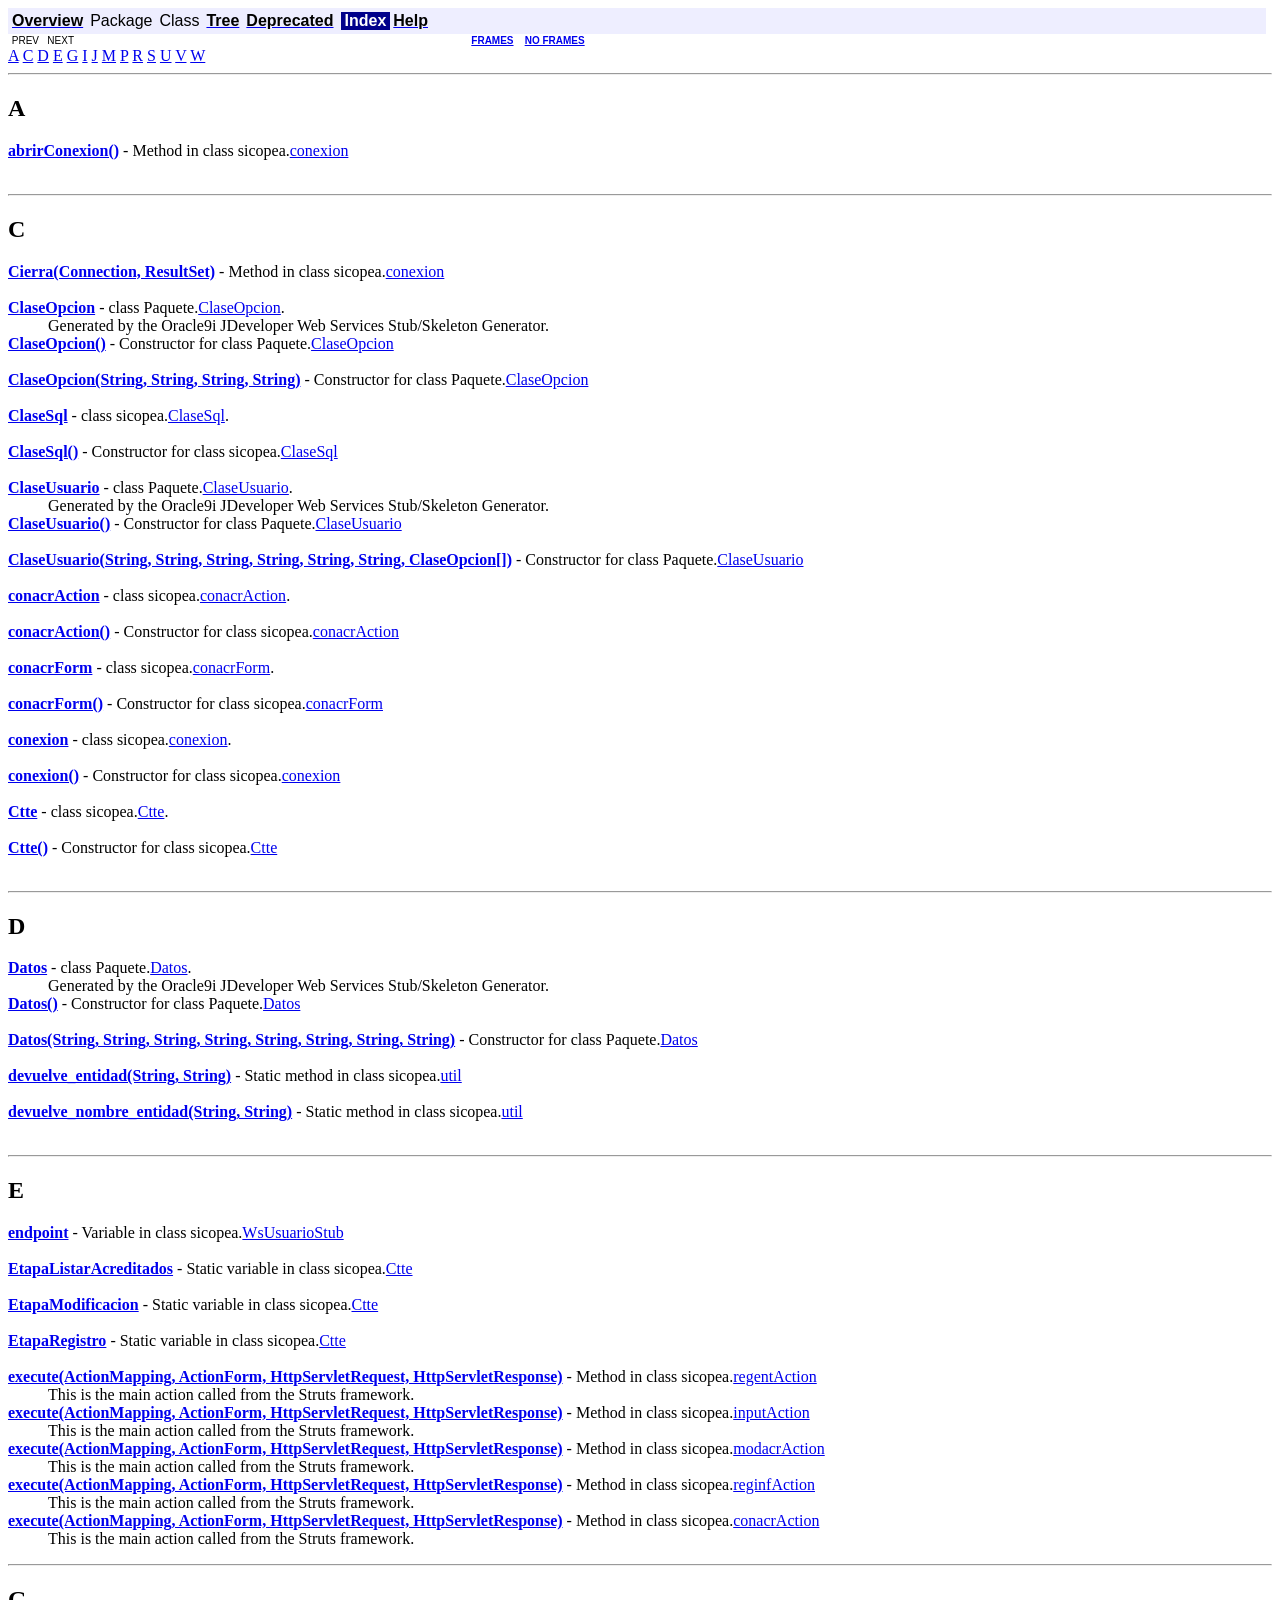
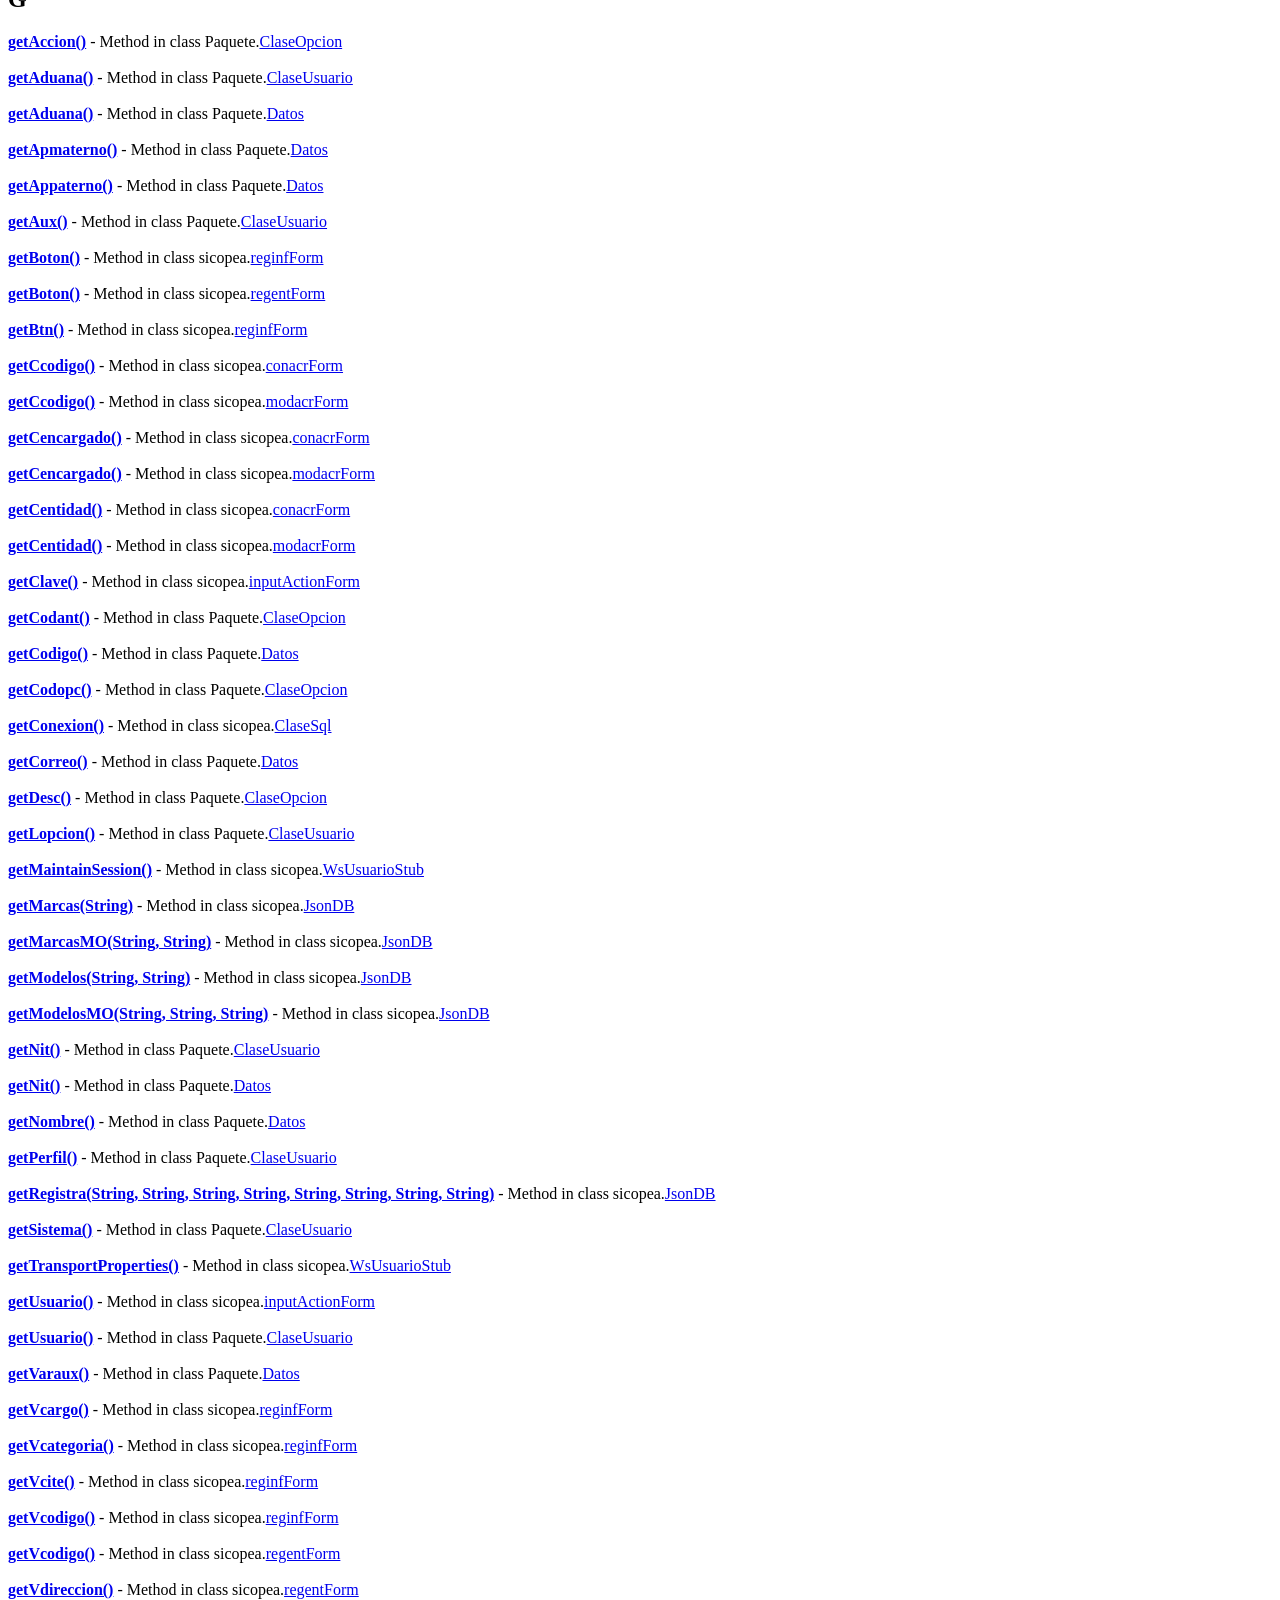
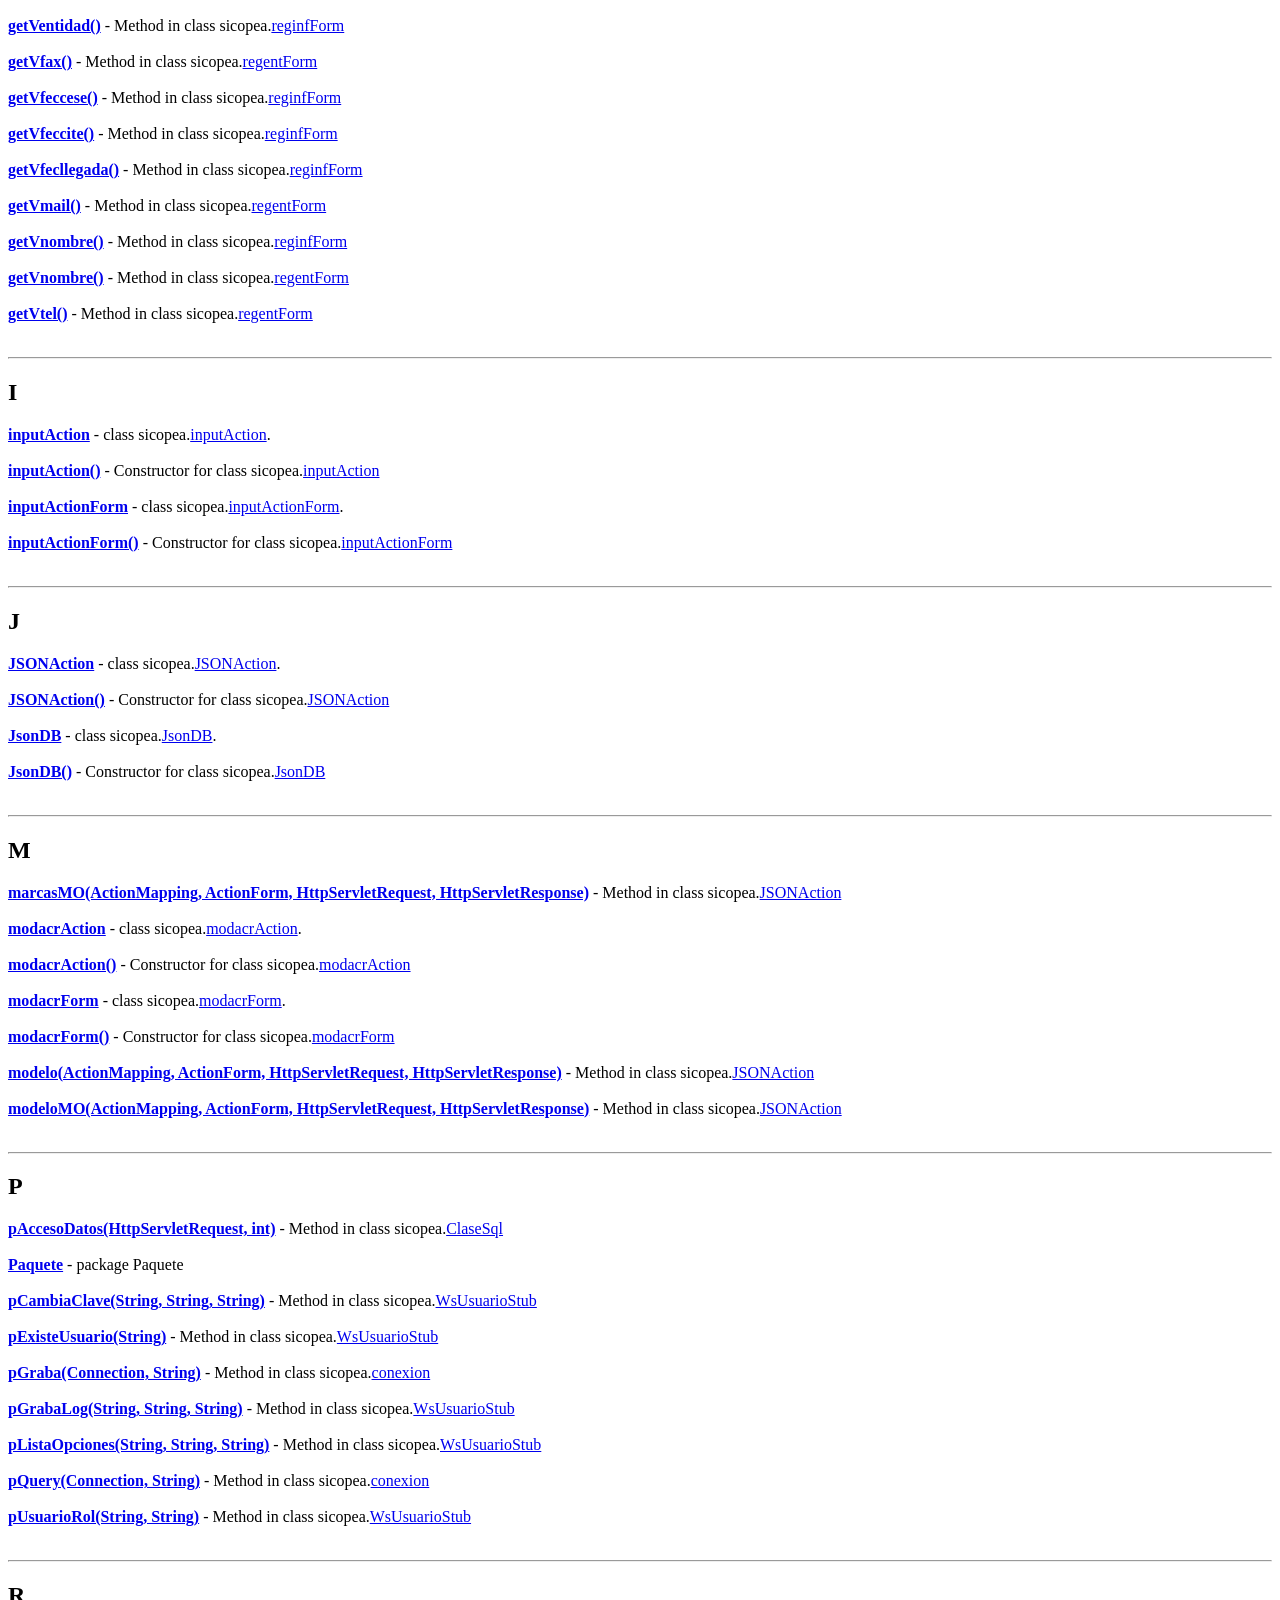
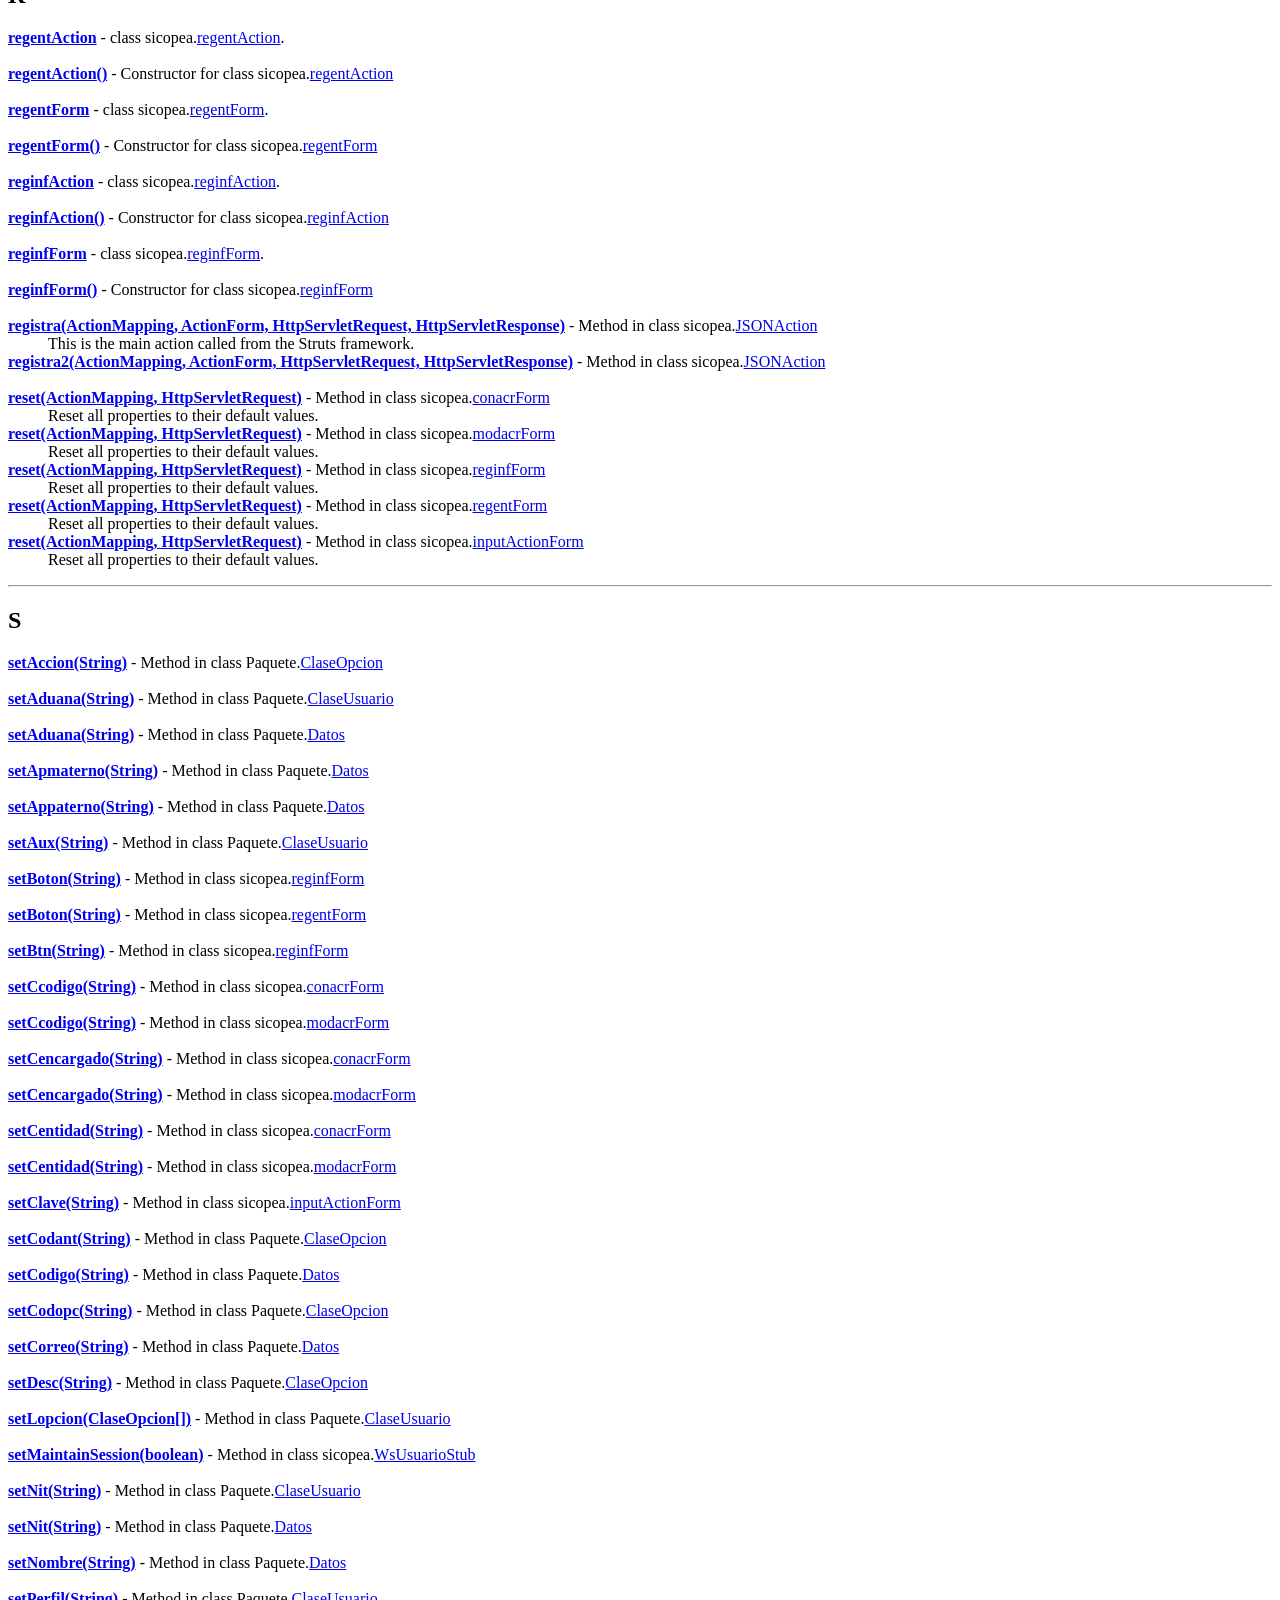
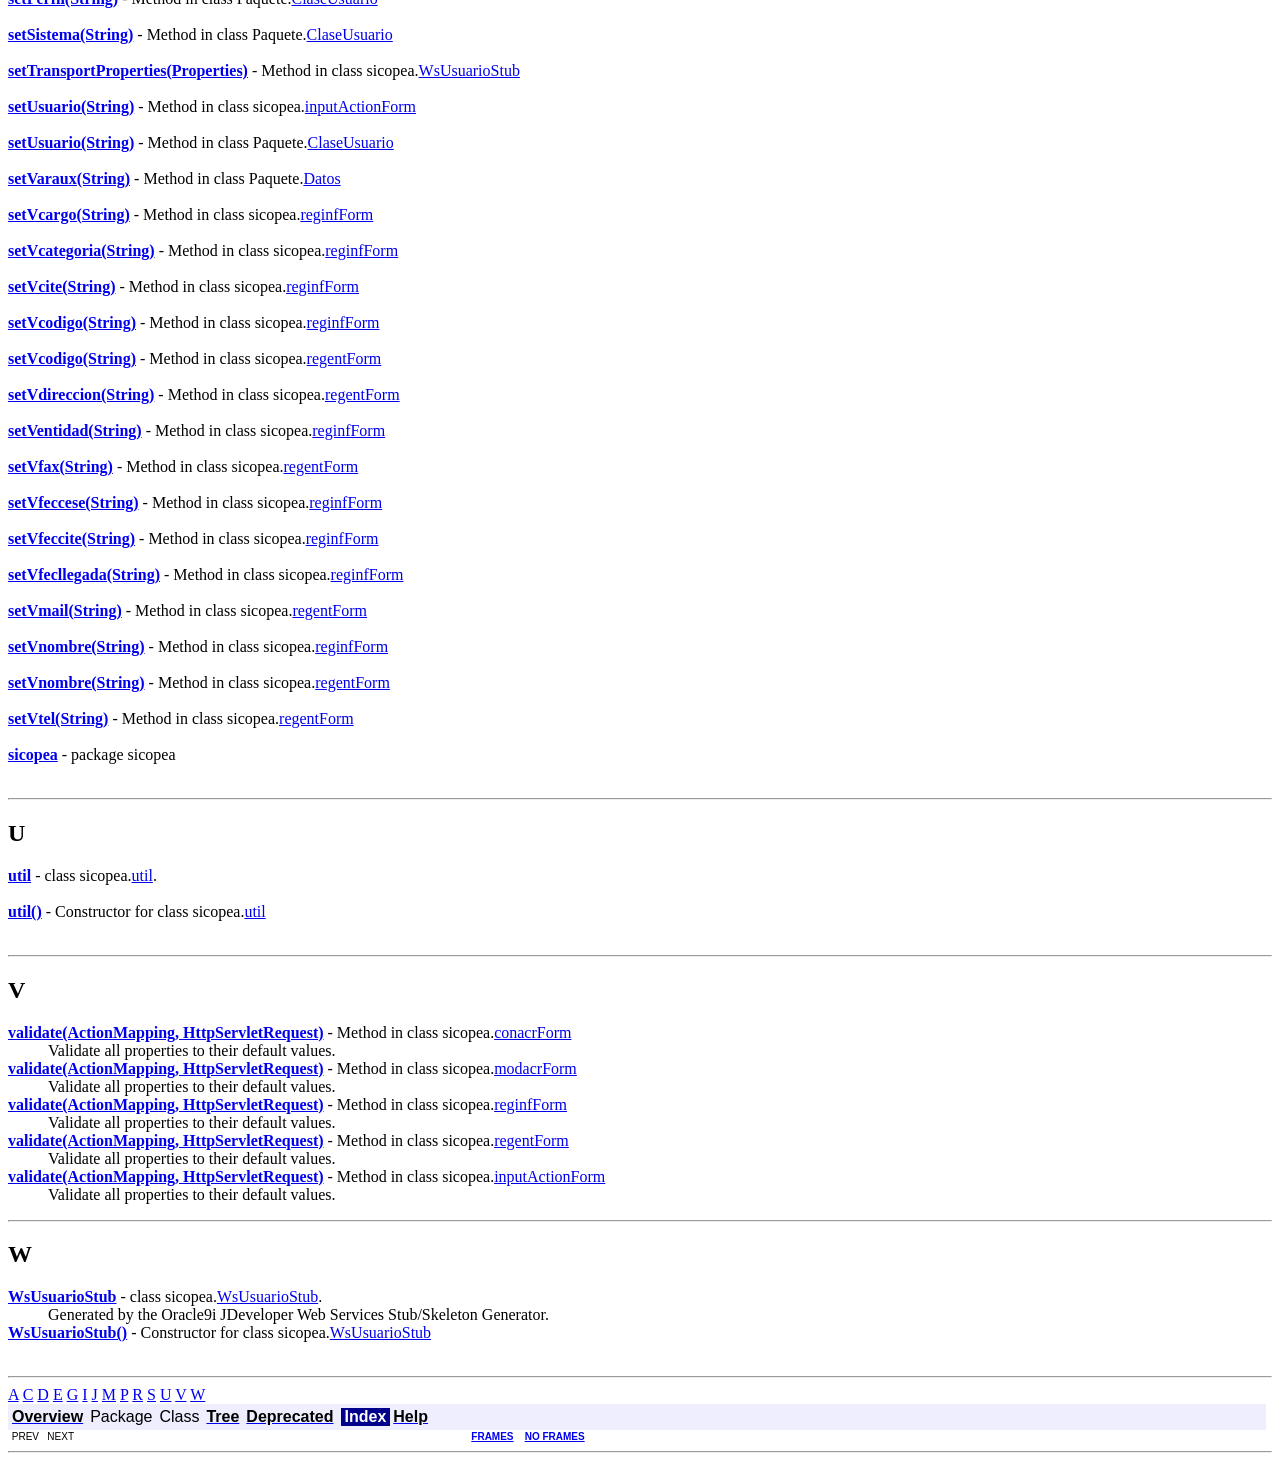
<file: sicopea/javadoc/index-all.html>
<!DOCTYPE HTML PUBLIC "-//W3C//DTD HTML 4.0 Frameset//EN""http://www.w3.org/TR/REC-html40/frameset.dtd">
<!--NewPage-->
<HTML>
<HEAD>
<!-- Generated by javadoc on Wed Oct 13 11:46:52 VET 2010 -->
<META http-equiv="Content-Type" content="text/html; charset=windows-1252">
<TITLE>
: Index
</TITLE>
<LINK REL ="stylesheet" TYPE="text/css" HREF="stylesheet.css" TITLE="Style">
</HEAD>
<BODY BGCOLOR="white">

<!-- ========== START OF NAVBAR ========== -->
<A NAME="navbar_top"><!-- --></A>
<TABLE BORDER="0" WIDTH="100%" CELLPADDING="1" CELLSPACING="0">
<TR>
<TD COLSPAN=2 BGCOLOR="#EEEEFF" CLASS="NavBarCell1">
<A NAME="navbar_top_firstrow"><!-- --></A>
<TABLE BORDER="0" CELLPADDING="0" CELLSPACING="3">
  <TR ALIGN="center" VALIGN="top">
  <TD BGCOLOR="#EEEEFF" CLASS="NavBarCell1">    <A HREF="overview-summary.html"><FONT CLASS="NavBarFont1"><B>Overview</B></FONT></A>&nbsp;</TD>
  <TD BGCOLOR="#EEEEFF" CLASS="NavBarCell1">    <FONT CLASS="NavBarFont1">Package</FONT>&nbsp;</TD>
  <TD BGCOLOR="#EEEEFF" CLASS="NavBarCell1">    <FONT CLASS="NavBarFont1">Class</FONT>&nbsp;</TD>
  <TD BGCOLOR="#EEEEFF" CLASS="NavBarCell1">    <A HREF="overview-tree.html"><FONT CLASS="NavBarFont1"><B>Tree</B></FONT></A>&nbsp;</TD>
  <TD BGCOLOR="#EEEEFF" CLASS="NavBarCell1">    <A HREF="deprecated-list.html"><FONT CLASS="NavBarFont1"><B>Deprecated</B></FONT></A>&nbsp;</TD>
  <TD BGCOLOR="#FFFFFF" CLASS="NavBarCell1Rev"> &nbsp;<FONT CLASS="NavBarFont1Rev"><B>Index</B></FONT>&nbsp;</TD>
  <TD BGCOLOR="#EEEEFF" CLASS="NavBarCell1">    <A HREF="help-doc.html"><FONT CLASS="NavBarFont1"><B>Help</B></FONT></A>&nbsp;</TD>
  </TR>
</TABLE>
</TD>
<TD ALIGN="right" VALIGN="top" ROWSPAN=3><EM>
</EM>
</TD>
</TR>

<TR>
<TD BGCOLOR="white" CLASS="NavBarCell2"><FONT SIZE="-2">
&nbsp;PREV&nbsp;
&nbsp;NEXT</FONT></TD>
<TD BGCOLOR="white" CLASS="NavBarCell2"><FONT SIZE="-2">
  <A HREF="index.html" TARGET="_top"><B>FRAMES</B></A>  &nbsp;
&nbsp;<A HREF="index-all.html" TARGET="_top"><B>NO FRAMES</B></A></FONT></TD>
</TR>
</TABLE>
<!-- =========== END OF NAVBAR =========== -->

<A HREF="#_A_">A</A> <A HREF="#_C_">C</A> <A HREF="#_D_">D</A> <A HREF="#_E_">E</A> <A HREF="#_G_">G</A> <A HREF="#_I_">I</A> <A HREF="#_J_">J</A> <A HREF="#_M_">M</A> <A HREF="#_P_">P</A> <A HREF="#_R_">R</A> <A HREF="#_S_">S</A> <A HREF="#_U_">U</A> <A HREF="#_V_">V</A> <A HREF="#_W_">W</A> <HR>
<A NAME="_A_"><!-- --></A><H2>
<B>A</B></H2>
<DL>
<DT><A HREF="sicopea/conexion.html#abrirConexion()"><B>abrirConexion()</B></A> - 
Method in class sicopea.<A HREF="sicopea/conexion.html">conexion</A>
<DD>&nbsp;
</DL>
<HR>
<A NAME="_C_"><!-- --></A><H2>
<B>C</B></H2>
<DL>
<DT><A HREF="sicopea/conexion.html#Cierra(java.sql.Connection, java.sql.ResultSet)"><B>Cierra(Connection, ResultSet)</B></A> - 
Method in class sicopea.<A HREF="sicopea/conexion.html">conexion</A>
<DD>&nbsp;
<DT><A HREF="Paquete/ClaseOpcion.html"><B>ClaseOpcion</B></A> - class Paquete.<A HREF="Paquete/ClaseOpcion.html">ClaseOpcion</A>.<DD>Generated by the Oracle9i JDeveloper Web Services Stub/Skeleton Generator.
 <DT><A HREF="Paquete/ClaseOpcion.html#ClaseOpcion()"><B>ClaseOpcion()</B></A> - 
Constructor for class Paquete.<A HREF="Paquete/ClaseOpcion.html">ClaseOpcion</A>
<DD>&nbsp;
<DT><A HREF="Paquete/ClaseOpcion.html#ClaseOpcion(java.lang.String, java.lang.String, java.lang.String, java.lang.String)"><B>ClaseOpcion(String, String, String, String)</B></A> - 
Constructor for class Paquete.<A HREF="Paquete/ClaseOpcion.html">ClaseOpcion</A>
<DD>&nbsp;
<DT><A HREF="sicopea/ClaseSql.html"><B>ClaseSql</B></A> - class sicopea.<A HREF="sicopea/ClaseSql.html">ClaseSql</A>.<DD>&nbsp;<DT><A HREF="sicopea/ClaseSql.html#ClaseSql()"><B>ClaseSql()</B></A> - 
Constructor for class sicopea.<A HREF="sicopea/ClaseSql.html">ClaseSql</A>
<DD>&nbsp;
<DT><A HREF="Paquete/ClaseUsuario.html"><B>ClaseUsuario</B></A> - class Paquete.<A HREF="Paquete/ClaseUsuario.html">ClaseUsuario</A>.<DD>Generated by the Oracle9i JDeveloper Web Services Stub/Skeleton Generator.
 <DT><A HREF="Paquete/ClaseUsuario.html#ClaseUsuario()"><B>ClaseUsuario()</B></A> - 
Constructor for class Paquete.<A HREF="Paquete/ClaseUsuario.html">ClaseUsuario</A>
<DD>&nbsp;
<DT><A HREF="Paquete/ClaseUsuario.html#ClaseUsuario(java.lang.String, java.lang.String, java.lang.String, java.lang.String, java.lang.String, java.lang.String, Paquete.ClaseOpcion[])"><B>ClaseUsuario(String, String, String, String, String, String, ClaseOpcion[])</B></A> - 
Constructor for class Paquete.<A HREF="Paquete/ClaseUsuario.html">ClaseUsuario</A>
<DD>&nbsp;
<DT><A HREF="sicopea/conacrAction.html"><B>conacrAction</B></A> - class sicopea.<A HREF="sicopea/conacrAction.html">conacrAction</A>.<DD>&nbsp;<DT><A HREF="sicopea/conacrAction.html#conacrAction()"><B>conacrAction()</B></A> - 
Constructor for class sicopea.<A HREF="sicopea/conacrAction.html">conacrAction</A>
<DD>&nbsp;
<DT><A HREF="sicopea/conacrForm.html"><B>conacrForm</B></A> - class sicopea.<A HREF="sicopea/conacrForm.html">conacrForm</A>.<DD>&nbsp;<DT><A HREF="sicopea/conacrForm.html#conacrForm()"><B>conacrForm()</B></A> - 
Constructor for class sicopea.<A HREF="sicopea/conacrForm.html">conacrForm</A>
<DD>&nbsp;
<DT><A HREF="sicopea/conexion.html"><B>conexion</B></A> - class sicopea.<A HREF="sicopea/conexion.html">conexion</A>.<DD>&nbsp;<DT><A HREF="sicopea/conexion.html#conexion()"><B>conexion()</B></A> - 
Constructor for class sicopea.<A HREF="sicopea/conexion.html">conexion</A>
<DD>&nbsp;
<DT><A HREF="sicopea/Ctte.html"><B>Ctte</B></A> - class sicopea.<A HREF="sicopea/Ctte.html">Ctte</A>.<DD>&nbsp;<DT><A HREF="sicopea/Ctte.html#Ctte()"><B>Ctte()</B></A> - 
Constructor for class sicopea.<A HREF="sicopea/Ctte.html">Ctte</A>
<DD>&nbsp;
</DL>
<HR>
<A NAME="_D_"><!-- --></A><H2>
<B>D</B></H2>
<DL>
<DT><A HREF="Paquete/Datos.html"><B>Datos</B></A> - class Paquete.<A HREF="Paquete/Datos.html">Datos</A>.<DD>Generated by the Oracle9i JDeveloper Web Services Stub/Skeleton Generator.
 <DT><A HREF="Paquete/Datos.html#Datos()"><B>Datos()</B></A> - 
Constructor for class Paquete.<A HREF="Paquete/Datos.html">Datos</A>
<DD>&nbsp;
<DT><A HREF="Paquete/Datos.html#Datos(java.lang.String, java.lang.String, java.lang.String, java.lang.String, java.lang.String, java.lang.String, java.lang.String, java.lang.String)"><B>Datos(String, String, String, String, String, String, String, String)</B></A> - 
Constructor for class Paquete.<A HREF="Paquete/Datos.html">Datos</A>
<DD>&nbsp;
<DT><A HREF="sicopea/util.html#devuelve_entidad(java.lang.String, java.lang.String)"><B>devuelve_entidad(String, String)</B></A> - 
Static method in class sicopea.<A HREF="sicopea/util.html">util</A>
<DD>&nbsp;
<DT><A HREF="sicopea/util.html#devuelve_nombre_entidad(java.lang.String, java.lang.String)"><B>devuelve_nombre_entidad(String, String)</B></A> - 
Static method in class sicopea.<A HREF="sicopea/util.html">util</A>
<DD>&nbsp;
</DL>
<HR>
<A NAME="_E_"><!-- --></A><H2>
<B>E</B></H2>
<DL>
<DT><A HREF="sicopea/WsUsuarioStub.html#endpoint"><B>endpoint</B></A> - 
Variable in class sicopea.<A HREF="sicopea/WsUsuarioStub.html">WsUsuarioStub</A>
<DD>&nbsp;
<DT><A HREF="sicopea/Ctte.html#EtapaListarAcreditados"><B>EtapaListarAcreditados</B></A> - 
Static variable in class sicopea.<A HREF="sicopea/Ctte.html">Ctte</A>
<DD>&nbsp;
<DT><A HREF="sicopea/Ctte.html#EtapaModificacion"><B>EtapaModificacion</B></A> - 
Static variable in class sicopea.<A HREF="sicopea/Ctte.html">Ctte</A>
<DD>&nbsp;
<DT><A HREF="sicopea/Ctte.html#EtapaRegistro"><B>EtapaRegistro</B></A> - 
Static variable in class sicopea.<A HREF="sicopea/Ctte.html">Ctte</A>
<DD>&nbsp;
<DT><A HREF="sicopea/regentAction.html#execute(org.apache.struts.action.ActionMapping, org.apache.struts.action.ActionForm, javax.servlet.http.HttpServletRequest, javax.servlet.http.HttpServletResponse)"><B>execute(ActionMapping, ActionForm, HttpServletRequest, HttpServletResponse)</B></A> - 
Method in class sicopea.<A HREF="sicopea/regentAction.html">regentAction</A>
<DD>This is the main action called from the Struts framework.
<DT><A HREF="sicopea/inputAction.html#execute(org.apache.struts.action.ActionMapping, org.apache.struts.action.ActionForm, javax.servlet.http.HttpServletRequest, javax.servlet.http.HttpServletResponse)"><B>execute(ActionMapping, ActionForm, HttpServletRequest, HttpServletResponse)</B></A> - 
Method in class sicopea.<A HREF="sicopea/inputAction.html">inputAction</A>
<DD>This is the main action called from the Struts framework.
<DT><A HREF="sicopea/modacrAction.html#execute(org.apache.struts.action.ActionMapping, org.apache.struts.action.ActionForm, javax.servlet.http.HttpServletRequest, javax.servlet.http.HttpServletResponse)"><B>execute(ActionMapping, ActionForm, HttpServletRequest, HttpServletResponse)</B></A> - 
Method in class sicopea.<A HREF="sicopea/modacrAction.html">modacrAction</A>
<DD>This is the main action called from the Struts framework.
<DT><A HREF="sicopea/reginfAction.html#execute(org.apache.struts.action.ActionMapping, org.apache.struts.action.ActionForm, javax.servlet.http.HttpServletRequest, javax.servlet.http.HttpServletResponse)"><B>execute(ActionMapping, ActionForm, HttpServletRequest, HttpServletResponse)</B></A> - 
Method in class sicopea.<A HREF="sicopea/reginfAction.html">reginfAction</A>
<DD>This is the main action called from the Struts framework.
<DT><A HREF="sicopea/conacrAction.html#execute(org.apache.struts.action.ActionMapping, org.apache.struts.action.ActionForm, javax.servlet.http.HttpServletRequest, javax.servlet.http.HttpServletResponse)"><B>execute(ActionMapping, ActionForm, HttpServletRequest, HttpServletResponse)</B></A> - 
Method in class sicopea.<A HREF="sicopea/conacrAction.html">conacrAction</A>
<DD>This is the main action called from the Struts framework.
</DL>
<HR>
<A NAME="_G_"><!-- --></A><H2>
<B>G</B></H2>
<DL>
<DT><A HREF="Paquete/ClaseOpcion.html#getAccion()"><B>getAccion()</B></A> - 
Method in class Paquete.<A HREF="Paquete/ClaseOpcion.html">ClaseOpcion</A>
<DD>&nbsp;
<DT><A HREF="Paquete/ClaseUsuario.html#getAduana()"><B>getAduana()</B></A> - 
Method in class Paquete.<A HREF="Paquete/ClaseUsuario.html">ClaseUsuario</A>
<DD>&nbsp;
<DT><A HREF="Paquete/Datos.html#getAduana()"><B>getAduana()</B></A> - 
Method in class Paquete.<A HREF="Paquete/Datos.html">Datos</A>
<DD>&nbsp;
<DT><A HREF="Paquete/Datos.html#getApmaterno()"><B>getApmaterno()</B></A> - 
Method in class Paquete.<A HREF="Paquete/Datos.html">Datos</A>
<DD>&nbsp;
<DT><A HREF="Paquete/Datos.html#getAppaterno()"><B>getAppaterno()</B></A> - 
Method in class Paquete.<A HREF="Paquete/Datos.html">Datos</A>
<DD>&nbsp;
<DT><A HREF="Paquete/ClaseUsuario.html#getAux()"><B>getAux()</B></A> - 
Method in class Paquete.<A HREF="Paquete/ClaseUsuario.html">ClaseUsuario</A>
<DD>&nbsp;
<DT><A HREF="sicopea/reginfForm.html#getBoton()"><B>getBoton()</B></A> - 
Method in class sicopea.<A HREF="sicopea/reginfForm.html">reginfForm</A>
<DD>&nbsp;
<DT><A HREF="sicopea/regentForm.html#getBoton()"><B>getBoton()</B></A> - 
Method in class sicopea.<A HREF="sicopea/regentForm.html">regentForm</A>
<DD>&nbsp;
<DT><A HREF="sicopea/reginfForm.html#getBtn()"><B>getBtn()</B></A> - 
Method in class sicopea.<A HREF="sicopea/reginfForm.html">reginfForm</A>
<DD>&nbsp;
<DT><A HREF="sicopea/conacrForm.html#getCcodigo()"><B>getCcodigo()</B></A> - 
Method in class sicopea.<A HREF="sicopea/conacrForm.html">conacrForm</A>
<DD>&nbsp;
<DT><A HREF="sicopea/modacrForm.html#getCcodigo()"><B>getCcodigo()</B></A> - 
Method in class sicopea.<A HREF="sicopea/modacrForm.html">modacrForm</A>
<DD>&nbsp;
<DT><A HREF="sicopea/conacrForm.html#getCencargado()"><B>getCencargado()</B></A> - 
Method in class sicopea.<A HREF="sicopea/conacrForm.html">conacrForm</A>
<DD>&nbsp;
<DT><A HREF="sicopea/modacrForm.html#getCencargado()"><B>getCencargado()</B></A> - 
Method in class sicopea.<A HREF="sicopea/modacrForm.html">modacrForm</A>
<DD>&nbsp;
<DT><A HREF="sicopea/conacrForm.html#getCentidad()"><B>getCentidad()</B></A> - 
Method in class sicopea.<A HREF="sicopea/conacrForm.html">conacrForm</A>
<DD>&nbsp;
<DT><A HREF="sicopea/modacrForm.html#getCentidad()"><B>getCentidad()</B></A> - 
Method in class sicopea.<A HREF="sicopea/modacrForm.html">modacrForm</A>
<DD>&nbsp;
<DT><A HREF="sicopea/inputActionForm.html#getClave()"><B>getClave()</B></A> - 
Method in class sicopea.<A HREF="sicopea/inputActionForm.html">inputActionForm</A>
<DD>&nbsp;
<DT><A HREF="Paquete/ClaseOpcion.html#getCodant()"><B>getCodant()</B></A> - 
Method in class Paquete.<A HREF="Paquete/ClaseOpcion.html">ClaseOpcion</A>
<DD>&nbsp;
<DT><A HREF="Paquete/Datos.html#getCodigo()"><B>getCodigo()</B></A> - 
Method in class Paquete.<A HREF="Paquete/Datos.html">Datos</A>
<DD>&nbsp;
<DT><A HREF="Paquete/ClaseOpcion.html#getCodopc()"><B>getCodopc()</B></A> - 
Method in class Paquete.<A HREF="Paquete/ClaseOpcion.html">ClaseOpcion</A>
<DD>&nbsp;
<DT><A HREF="sicopea/ClaseSql.html#getConexion()"><B>getConexion()</B></A> - 
Method in class sicopea.<A HREF="sicopea/ClaseSql.html">ClaseSql</A>
<DD>&nbsp;
<DT><A HREF="Paquete/Datos.html#getCorreo()"><B>getCorreo()</B></A> - 
Method in class Paquete.<A HREF="Paquete/Datos.html">Datos</A>
<DD>&nbsp;
<DT><A HREF="Paquete/ClaseOpcion.html#getDesc()"><B>getDesc()</B></A> - 
Method in class Paquete.<A HREF="Paquete/ClaseOpcion.html">ClaseOpcion</A>
<DD>&nbsp;
<DT><A HREF="Paquete/ClaseUsuario.html#getLopcion()"><B>getLopcion()</B></A> - 
Method in class Paquete.<A HREF="Paquete/ClaseUsuario.html">ClaseUsuario</A>
<DD>&nbsp;
<DT><A HREF="sicopea/WsUsuarioStub.html#getMaintainSession()"><B>getMaintainSession()</B></A> - 
Method in class sicopea.<A HREF="sicopea/WsUsuarioStub.html">WsUsuarioStub</A>
<DD>&nbsp;
<DT><A HREF="sicopea/JsonDB.html#getMarcas(java.lang.String)"><B>getMarcas(String)</B></A> - 
Method in class sicopea.<A HREF="sicopea/JsonDB.html">JsonDB</A>
<DD>&nbsp;
<DT><A HREF="sicopea/JsonDB.html#getMarcasMO(java.lang.String, java.lang.String)"><B>getMarcasMO(String, String)</B></A> - 
Method in class sicopea.<A HREF="sicopea/JsonDB.html">JsonDB</A>
<DD>&nbsp;
<DT><A HREF="sicopea/JsonDB.html#getModelos(java.lang.String, java.lang.String)"><B>getModelos(String, String)</B></A> - 
Method in class sicopea.<A HREF="sicopea/JsonDB.html">JsonDB</A>
<DD>&nbsp;
<DT><A HREF="sicopea/JsonDB.html#getModelosMO(java.lang.String, java.lang.String, java.lang.String)"><B>getModelosMO(String, String, String)</B></A> - 
Method in class sicopea.<A HREF="sicopea/JsonDB.html">JsonDB</A>
<DD>&nbsp;
<DT><A HREF="Paquete/ClaseUsuario.html#getNit()"><B>getNit()</B></A> - 
Method in class Paquete.<A HREF="Paquete/ClaseUsuario.html">ClaseUsuario</A>
<DD>&nbsp;
<DT><A HREF="Paquete/Datos.html#getNit()"><B>getNit()</B></A> - 
Method in class Paquete.<A HREF="Paquete/Datos.html">Datos</A>
<DD>&nbsp;
<DT><A HREF="Paquete/Datos.html#getNombre()"><B>getNombre()</B></A> - 
Method in class Paquete.<A HREF="Paquete/Datos.html">Datos</A>
<DD>&nbsp;
<DT><A HREF="Paquete/ClaseUsuario.html#getPerfil()"><B>getPerfil()</B></A> - 
Method in class Paquete.<A HREF="Paquete/ClaseUsuario.html">ClaseUsuario</A>
<DD>&nbsp;
<DT><A HREF="sicopea/JsonDB.html#getRegistra(java.lang.String, java.lang.String, java.lang.String, java.lang.String, java.lang.String, java.lang.String, java.lang.String, java.lang.String)"><B>getRegistra(String, String, String, String, String, String, String, String)</B></A> - 
Method in class sicopea.<A HREF="sicopea/JsonDB.html">JsonDB</A>
<DD>&nbsp;
<DT><A HREF="Paquete/ClaseUsuario.html#getSistema()"><B>getSistema()</B></A> - 
Method in class Paquete.<A HREF="Paquete/ClaseUsuario.html">ClaseUsuario</A>
<DD>&nbsp;
<DT><A HREF="sicopea/WsUsuarioStub.html#getTransportProperties()"><B>getTransportProperties()</B></A> - 
Method in class sicopea.<A HREF="sicopea/WsUsuarioStub.html">WsUsuarioStub</A>
<DD>&nbsp;
<DT><A HREF="sicopea/inputActionForm.html#getUsuario()"><B>getUsuario()</B></A> - 
Method in class sicopea.<A HREF="sicopea/inputActionForm.html">inputActionForm</A>
<DD>&nbsp;
<DT><A HREF="Paquete/ClaseUsuario.html#getUsuario()"><B>getUsuario()</B></A> - 
Method in class Paquete.<A HREF="Paquete/ClaseUsuario.html">ClaseUsuario</A>
<DD>&nbsp;
<DT><A HREF="Paquete/Datos.html#getVaraux()"><B>getVaraux()</B></A> - 
Method in class Paquete.<A HREF="Paquete/Datos.html">Datos</A>
<DD>&nbsp;
<DT><A HREF="sicopea/reginfForm.html#getVcargo()"><B>getVcargo()</B></A> - 
Method in class sicopea.<A HREF="sicopea/reginfForm.html">reginfForm</A>
<DD>&nbsp;
<DT><A HREF="sicopea/reginfForm.html#getVcategoria()"><B>getVcategoria()</B></A> - 
Method in class sicopea.<A HREF="sicopea/reginfForm.html">reginfForm</A>
<DD>&nbsp;
<DT><A HREF="sicopea/reginfForm.html#getVcite()"><B>getVcite()</B></A> - 
Method in class sicopea.<A HREF="sicopea/reginfForm.html">reginfForm</A>
<DD>&nbsp;
<DT><A HREF="sicopea/reginfForm.html#getVcodigo()"><B>getVcodigo()</B></A> - 
Method in class sicopea.<A HREF="sicopea/reginfForm.html">reginfForm</A>
<DD>&nbsp;
<DT><A HREF="sicopea/regentForm.html#getVcodigo()"><B>getVcodigo()</B></A> - 
Method in class sicopea.<A HREF="sicopea/regentForm.html">regentForm</A>
<DD>&nbsp;
<DT><A HREF="sicopea/regentForm.html#getVdireccion()"><B>getVdireccion()</B></A> - 
Method in class sicopea.<A HREF="sicopea/regentForm.html">regentForm</A>
<DD>&nbsp;
<DT><A HREF="sicopea/reginfForm.html#getVentidad()"><B>getVentidad()</B></A> - 
Method in class sicopea.<A HREF="sicopea/reginfForm.html">reginfForm</A>
<DD>&nbsp;
<DT><A HREF="sicopea/regentForm.html#getVfax()"><B>getVfax()</B></A> - 
Method in class sicopea.<A HREF="sicopea/regentForm.html">regentForm</A>
<DD>&nbsp;
<DT><A HREF="sicopea/reginfForm.html#getVfeccese()"><B>getVfeccese()</B></A> - 
Method in class sicopea.<A HREF="sicopea/reginfForm.html">reginfForm</A>
<DD>&nbsp;
<DT><A HREF="sicopea/reginfForm.html#getVfeccite()"><B>getVfeccite()</B></A> - 
Method in class sicopea.<A HREF="sicopea/reginfForm.html">reginfForm</A>
<DD>&nbsp;
<DT><A HREF="sicopea/reginfForm.html#getVfecllegada()"><B>getVfecllegada()</B></A> - 
Method in class sicopea.<A HREF="sicopea/reginfForm.html">reginfForm</A>
<DD>&nbsp;
<DT><A HREF="sicopea/regentForm.html#getVmail()"><B>getVmail()</B></A> - 
Method in class sicopea.<A HREF="sicopea/regentForm.html">regentForm</A>
<DD>&nbsp;
<DT><A HREF="sicopea/reginfForm.html#getVnombre()"><B>getVnombre()</B></A> - 
Method in class sicopea.<A HREF="sicopea/reginfForm.html">reginfForm</A>
<DD>&nbsp;
<DT><A HREF="sicopea/regentForm.html#getVnombre()"><B>getVnombre()</B></A> - 
Method in class sicopea.<A HREF="sicopea/regentForm.html">regentForm</A>
<DD>&nbsp;
<DT><A HREF="sicopea/regentForm.html#getVtel()"><B>getVtel()</B></A> - 
Method in class sicopea.<A HREF="sicopea/regentForm.html">regentForm</A>
<DD>&nbsp;
</DL>
<HR>
<A NAME="_I_"><!-- --></A><H2>
<B>I</B></H2>
<DL>
<DT><A HREF="sicopea/inputAction.html"><B>inputAction</B></A> - class sicopea.<A HREF="sicopea/inputAction.html">inputAction</A>.<DD>&nbsp;<DT><A HREF="sicopea/inputAction.html#inputAction()"><B>inputAction()</B></A> - 
Constructor for class sicopea.<A HREF="sicopea/inputAction.html">inputAction</A>
<DD>&nbsp;
<DT><A HREF="sicopea/inputActionForm.html"><B>inputActionForm</B></A> - class sicopea.<A HREF="sicopea/inputActionForm.html">inputActionForm</A>.<DD>&nbsp;<DT><A HREF="sicopea/inputActionForm.html#inputActionForm()"><B>inputActionForm()</B></A> - 
Constructor for class sicopea.<A HREF="sicopea/inputActionForm.html">inputActionForm</A>
<DD>&nbsp;
</DL>
<HR>
<A NAME="_J_"><!-- --></A><H2>
<B>J</B></H2>
<DL>
<DT><A HREF="sicopea/JSONAction.html"><B>JSONAction</B></A> - class sicopea.<A HREF="sicopea/JSONAction.html">JSONAction</A>.<DD>&nbsp;<DT><A HREF="sicopea/JSONAction.html#JSONAction()"><B>JSONAction()</B></A> - 
Constructor for class sicopea.<A HREF="sicopea/JSONAction.html">JSONAction</A>
<DD>&nbsp;
<DT><A HREF="sicopea/JsonDB.html"><B>JsonDB</B></A> - class sicopea.<A HREF="sicopea/JsonDB.html">JsonDB</A>.<DD>&nbsp;<DT><A HREF="sicopea/JsonDB.html#JsonDB()"><B>JsonDB()</B></A> - 
Constructor for class sicopea.<A HREF="sicopea/JsonDB.html">JsonDB</A>
<DD>&nbsp;
</DL>
<HR>
<A NAME="_M_"><!-- --></A><H2>
<B>M</B></H2>
<DL>
<DT><A HREF="sicopea/JSONAction.html#marcasMO(org.apache.struts.action.ActionMapping, org.apache.struts.action.ActionForm, javax.servlet.http.HttpServletRequest, javax.servlet.http.HttpServletResponse)"><B>marcasMO(ActionMapping, ActionForm, HttpServletRequest, HttpServletResponse)</B></A> - 
Method in class sicopea.<A HREF="sicopea/JSONAction.html">JSONAction</A>
<DD>&nbsp;
<DT><A HREF="sicopea/modacrAction.html"><B>modacrAction</B></A> - class sicopea.<A HREF="sicopea/modacrAction.html">modacrAction</A>.<DD>&nbsp;<DT><A HREF="sicopea/modacrAction.html#modacrAction()"><B>modacrAction()</B></A> - 
Constructor for class sicopea.<A HREF="sicopea/modacrAction.html">modacrAction</A>
<DD>&nbsp;
<DT><A HREF="sicopea/modacrForm.html"><B>modacrForm</B></A> - class sicopea.<A HREF="sicopea/modacrForm.html">modacrForm</A>.<DD>&nbsp;<DT><A HREF="sicopea/modacrForm.html#modacrForm()"><B>modacrForm()</B></A> - 
Constructor for class sicopea.<A HREF="sicopea/modacrForm.html">modacrForm</A>
<DD>&nbsp;
<DT><A HREF="sicopea/JSONAction.html#modelo(org.apache.struts.action.ActionMapping, org.apache.struts.action.ActionForm, javax.servlet.http.HttpServletRequest, javax.servlet.http.HttpServletResponse)"><B>modelo(ActionMapping, ActionForm, HttpServletRequest, HttpServletResponse)</B></A> - 
Method in class sicopea.<A HREF="sicopea/JSONAction.html">JSONAction</A>
<DD>&nbsp;
<DT><A HREF="sicopea/JSONAction.html#modeloMO(org.apache.struts.action.ActionMapping, org.apache.struts.action.ActionForm, javax.servlet.http.HttpServletRequest, javax.servlet.http.HttpServletResponse)"><B>modeloMO(ActionMapping, ActionForm, HttpServletRequest, HttpServletResponse)</B></A> - 
Method in class sicopea.<A HREF="sicopea/JSONAction.html">JSONAction</A>
<DD>&nbsp;
</DL>
<HR>
<A NAME="_P_"><!-- --></A><H2>
<B>P</B></H2>
<DL>
<DT><A HREF="sicopea/ClaseSql.html#pAccesoDatos(javax.servlet.http.HttpServletRequest, int)"><B>pAccesoDatos(HttpServletRequest, int)</B></A> - 
Method in class sicopea.<A HREF="sicopea/ClaseSql.html">ClaseSql</A>
<DD>&nbsp;
<DT><A HREF="Paquete/package-summary.html"><B>Paquete</B></A> - package Paquete<DD>&nbsp;<DT><A HREF="sicopea/WsUsuarioStub.html#pCambiaClave(java.lang.String, java.lang.String, java.lang.String)"><B>pCambiaClave(String, String, String)</B></A> - 
Method in class sicopea.<A HREF="sicopea/WsUsuarioStub.html">WsUsuarioStub</A>
<DD>&nbsp;
<DT><A HREF="sicopea/WsUsuarioStub.html#pExisteUsuario(java.lang.String)"><B>pExisteUsuario(String)</B></A> - 
Method in class sicopea.<A HREF="sicopea/WsUsuarioStub.html">WsUsuarioStub</A>
<DD>&nbsp;
<DT><A HREF="sicopea/conexion.html#pGraba(java.sql.Connection, java.lang.String)"><B>pGraba(Connection, String)</B></A> - 
Method in class sicopea.<A HREF="sicopea/conexion.html">conexion</A>
<DD>&nbsp;
<DT><A HREF="sicopea/WsUsuarioStub.html#pGrabaLog(java.lang.String, java.lang.String, java.lang.String)"><B>pGrabaLog(String, String, String)</B></A> - 
Method in class sicopea.<A HREF="sicopea/WsUsuarioStub.html">WsUsuarioStub</A>
<DD>&nbsp;
<DT><A HREF="sicopea/WsUsuarioStub.html#pListaOpciones(java.lang.String, java.lang.String, java.lang.String)"><B>pListaOpciones(String, String, String)</B></A> - 
Method in class sicopea.<A HREF="sicopea/WsUsuarioStub.html">WsUsuarioStub</A>
<DD>&nbsp;
<DT><A HREF="sicopea/conexion.html#pQuery(java.sql.Connection, java.lang.String)"><B>pQuery(Connection, String)</B></A> - 
Method in class sicopea.<A HREF="sicopea/conexion.html">conexion</A>
<DD>&nbsp;
<DT><A HREF="sicopea/WsUsuarioStub.html#pUsuarioRol(java.lang.String, java.lang.String)"><B>pUsuarioRol(String, String)</B></A> - 
Method in class sicopea.<A HREF="sicopea/WsUsuarioStub.html">WsUsuarioStub</A>
<DD>&nbsp;
</DL>
<HR>
<A NAME="_R_"><!-- --></A><H2>
<B>R</B></H2>
<DL>
<DT><A HREF="sicopea/regentAction.html"><B>regentAction</B></A> - class sicopea.<A HREF="sicopea/regentAction.html">regentAction</A>.<DD>&nbsp;<DT><A HREF="sicopea/regentAction.html#regentAction()"><B>regentAction()</B></A> - 
Constructor for class sicopea.<A HREF="sicopea/regentAction.html">regentAction</A>
<DD>&nbsp;
<DT><A HREF="sicopea/regentForm.html"><B>regentForm</B></A> - class sicopea.<A HREF="sicopea/regentForm.html">regentForm</A>.<DD>&nbsp;<DT><A HREF="sicopea/regentForm.html#regentForm()"><B>regentForm()</B></A> - 
Constructor for class sicopea.<A HREF="sicopea/regentForm.html">regentForm</A>
<DD>&nbsp;
<DT><A HREF="sicopea/reginfAction.html"><B>reginfAction</B></A> - class sicopea.<A HREF="sicopea/reginfAction.html">reginfAction</A>.<DD>&nbsp;<DT><A HREF="sicopea/reginfAction.html#reginfAction()"><B>reginfAction()</B></A> - 
Constructor for class sicopea.<A HREF="sicopea/reginfAction.html">reginfAction</A>
<DD>&nbsp;
<DT><A HREF="sicopea/reginfForm.html"><B>reginfForm</B></A> - class sicopea.<A HREF="sicopea/reginfForm.html">reginfForm</A>.<DD>&nbsp;<DT><A HREF="sicopea/reginfForm.html#reginfForm()"><B>reginfForm()</B></A> - 
Constructor for class sicopea.<A HREF="sicopea/reginfForm.html">reginfForm</A>
<DD>&nbsp;
<DT><A HREF="sicopea/JSONAction.html#registra(org.apache.struts.action.ActionMapping, org.apache.struts.action.ActionForm, javax.servlet.http.HttpServletRequest, javax.servlet.http.HttpServletResponse)"><B>registra(ActionMapping, ActionForm, HttpServletRequest, HttpServletResponse)</B></A> - 
Method in class sicopea.<A HREF="sicopea/JSONAction.html">JSONAction</A>
<DD>This is the main action called from the Struts framework.
<DT><A HREF="sicopea/JSONAction.html#registra2(org.apache.struts.action.ActionMapping, org.apache.struts.action.ActionForm, javax.servlet.http.HttpServletRequest, javax.servlet.http.HttpServletResponse)"><B>registra2(ActionMapping, ActionForm, HttpServletRequest, HttpServletResponse)</B></A> - 
Method in class sicopea.<A HREF="sicopea/JSONAction.html">JSONAction</A>
<DD>&nbsp;
<DT><A HREF="sicopea/conacrForm.html#reset(org.apache.struts.action.ActionMapping, javax.servlet.http.HttpServletRequest)"><B>reset(ActionMapping, HttpServletRequest)</B></A> - 
Method in class sicopea.<A HREF="sicopea/conacrForm.html">conacrForm</A>
<DD>Reset all properties to their default values.
<DT><A HREF="sicopea/modacrForm.html#reset(org.apache.struts.action.ActionMapping, javax.servlet.http.HttpServletRequest)"><B>reset(ActionMapping, HttpServletRequest)</B></A> - 
Method in class sicopea.<A HREF="sicopea/modacrForm.html">modacrForm</A>
<DD>Reset all properties to their default values.
<DT><A HREF="sicopea/reginfForm.html#reset(org.apache.struts.action.ActionMapping, javax.servlet.http.HttpServletRequest)"><B>reset(ActionMapping, HttpServletRequest)</B></A> - 
Method in class sicopea.<A HREF="sicopea/reginfForm.html">reginfForm</A>
<DD>Reset all properties to their default values.
<DT><A HREF="sicopea/regentForm.html#reset(org.apache.struts.action.ActionMapping, javax.servlet.http.HttpServletRequest)"><B>reset(ActionMapping, HttpServletRequest)</B></A> - 
Method in class sicopea.<A HREF="sicopea/regentForm.html">regentForm</A>
<DD>Reset all properties to their default values.
<DT><A HREF="sicopea/inputActionForm.html#reset(org.apache.struts.action.ActionMapping, javax.servlet.http.HttpServletRequest)"><B>reset(ActionMapping, HttpServletRequest)</B></A> - 
Method in class sicopea.<A HREF="sicopea/inputActionForm.html">inputActionForm</A>
<DD>Reset all properties to their default values.
</DL>
<HR>
<A NAME="_S_"><!-- --></A><H2>
<B>S</B></H2>
<DL>
<DT><A HREF="Paquete/ClaseOpcion.html#setAccion(java.lang.String)"><B>setAccion(String)</B></A> - 
Method in class Paquete.<A HREF="Paquete/ClaseOpcion.html">ClaseOpcion</A>
<DD>&nbsp;
<DT><A HREF="Paquete/ClaseUsuario.html#setAduana(java.lang.String)"><B>setAduana(String)</B></A> - 
Method in class Paquete.<A HREF="Paquete/ClaseUsuario.html">ClaseUsuario</A>
<DD>&nbsp;
<DT><A HREF="Paquete/Datos.html#setAduana(java.lang.String)"><B>setAduana(String)</B></A> - 
Method in class Paquete.<A HREF="Paquete/Datos.html">Datos</A>
<DD>&nbsp;
<DT><A HREF="Paquete/Datos.html#setApmaterno(java.lang.String)"><B>setApmaterno(String)</B></A> - 
Method in class Paquete.<A HREF="Paquete/Datos.html">Datos</A>
<DD>&nbsp;
<DT><A HREF="Paquete/Datos.html#setAppaterno(java.lang.String)"><B>setAppaterno(String)</B></A> - 
Method in class Paquete.<A HREF="Paquete/Datos.html">Datos</A>
<DD>&nbsp;
<DT><A HREF="Paquete/ClaseUsuario.html#setAux(java.lang.String)"><B>setAux(String)</B></A> - 
Method in class Paquete.<A HREF="Paquete/ClaseUsuario.html">ClaseUsuario</A>
<DD>&nbsp;
<DT><A HREF="sicopea/reginfForm.html#setBoton(java.lang.String)"><B>setBoton(String)</B></A> - 
Method in class sicopea.<A HREF="sicopea/reginfForm.html">reginfForm</A>
<DD>&nbsp;
<DT><A HREF="sicopea/regentForm.html#setBoton(java.lang.String)"><B>setBoton(String)</B></A> - 
Method in class sicopea.<A HREF="sicopea/regentForm.html">regentForm</A>
<DD>&nbsp;
<DT><A HREF="sicopea/reginfForm.html#setBtn(java.lang.String)"><B>setBtn(String)</B></A> - 
Method in class sicopea.<A HREF="sicopea/reginfForm.html">reginfForm</A>
<DD>&nbsp;
<DT><A HREF="sicopea/conacrForm.html#setCcodigo(java.lang.String)"><B>setCcodigo(String)</B></A> - 
Method in class sicopea.<A HREF="sicopea/conacrForm.html">conacrForm</A>
<DD>&nbsp;
<DT><A HREF="sicopea/modacrForm.html#setCcodigo(java.lang.String)"><B>setCcodigo(String)</B></A> - 
Method in class sicopea.<A HREF="sicopea/modacrForm.html">modacrForm</A>
<DD>&nbsp;
<DT><A HREF="sicopea/conacrForm.html#setCencargado(java.lang.String)"><B>setCencargado(String)</B></A> - 
Method in class sicopea.<A HREF="sicopea/conacrForm.html">conacrForm</A>
<DD>&nbsp;
<DT><A HREF="sicopea/modacrForm.html#setCencargado(java.lang.String)"><B>setCencargado(String)</B></A> - 
Method in class sicopea.<A HREF="sicopea/modacrForm.html">modacrForm</A>
<DD>&nbsp;
<DT><A HREF="sicopea/conacrForm.html#setCentidad(java.lang.String)"><B>setCentidad(String)</B></A> - 
Method in class sicopea.<A HREF="sicopea/conacrForm.html">conacrForm</A>
<DD>&nbsp;
<DT><A HREF="sicopea/modacrForm.html#setCentidad(java.lang.String)"><B>setCentidad(String)</B></A> - 
Method in class sicopea.<A HREF="sicopea/modacrForm.html">modacrForm</A>
<DD>&nbsp;
<DT><A HREF="sicopea/inputActionForm.html#setClave(java.lang.String)"><B>setClave(String)</B></A> - 
Method in class sicopea.<A HREF="sicopea/inputActionForm.html">inputActionForm</A>
<DD>&nbsp;
<DT><A HREF="Paquete/ClaseOpcion.html#setCodant(java.lang.String)"><B>setCodant(String)</B></A> - 
Method in class Paquete.<A HREF="Paquete/ClaseOpcion.html">ClaseOpcion</A>
<DD>&nbsp;
<DT><A HREF="Paquete/Datos.html#setCodigo(java.lang.String)"><B>setCodigo(String)</B></A> - 
Method in class Paquete.<A HREF="Paquete/Datos.html">Datos</A>
<DD>&nbsp;
<DT><A HREF="Paquete/ClaseOpcion.html#setCodopc(java.lang.String)"><B>setCodopc(String)</B></A> - 
Method in class Paquete.<A HREF="Paquete/ClaseOpcion.html">ClaseOpcion</A>
<DD>&nbsp;
<DT><A HREF="Paquete/Datos.html#setCorreo(java.lang.String)"><B>setCorreo(String)</B></A> - 
Method in class Paquete.<A HREF="Paquete/Datos.html">Datos</A>
<DD>&nbsp;
<DT><A HREF="Paquete/ClaseOpcion.html#setDesc(java.lang.String)"><B>setDesc(String)</B></A> - 
Method in class Paquete.<A HREF="Paquete/ClaseOpcion.html">ClaseOpcion</A>
<DD>&nbsp;
<DT><A HREF="Paquete/ClaseUsuario.html#setLopcion(Paquete.ClaseOpcion[])"><B>setLopcion(ClaseOpcion[])</B></A> - 
Method in class Paquete.<A HREF="Paquete/ClaseUsuario.html">ClaseUsuario</A>
<DD>&nbsp;
<DT><A HREF="sicopea/WsUsuarioStub.html#setMaintainSession(boolean)"><B>setMaintainSession(boolean)</B></A> - 
Method in class sicopea.<A HREF="sicopea/WsUsuarioStub.html">WsUsuarioStub</A>
<DD>&nbsp;
<DT><A HREF="Paquete/ClaseUsuario.html#setNit(java.lang.String)"><B>setNit(String)</B></A> - 
Method in class Paquete.<A HREF="Paquete/ClaseUsuario.html">ClaseUsuario</A>
<DD>&nbsp;
<DT><A HREF="Paquete/Datos.html#setNit(java.lang.String)"><B>setNit(String)</B></A> - 
Method in class Paquete.<A HREF="Paquete/Datos.html">Datos</A>
<DD>&nbsp;
<DT><A HREF="Paquete/Datos.html#setNombre(java.lang.String)"><B>setNombre(String)</B></A> - 
Method in class Paquete.<A HREF="Paquete/Datos.html">Datos</A>
<DD>&nbsp;
<DT><A HREF="Paquete/ClaseUsuario.html#setPerfil(java.lang.String)"><B>setPerfil(String)</B></A> - 
Method in class Paquete.<A HREF="Paquete/ClaseUsuario.html">ClaseUsuario</A>
<DD>&nbsp;
<DT><A HREF="Paquete/ClaseUsuario.html#setSistema(java.lang.String)"><B>setSistema(String)</B></A> - 
Method in class Paquete.<A HREF="Paquete/ClaseUsuario.html">ClaseUsuario</A>
<DD>&nbsp;
<DT><A HREF="sicopea/WsUsuarioStub.html#setTransportProperties(java.util.Properties)"><B>setTransportProperties(Properties)</B></A> - 
Method in class sicopea.<A HREF="sicopea/WsUsuarioStub.html">WsUsuarioStub</A>
<DD>&nbsp;
<DT><A HREF="sicopea/inputActionForm.html#setUsuario(java.lang.String)"><B>setUsuario(String)</B></A> - 
Method in class sicopea.<A HREF="sicopea/inputActionForm.html">inputActionForm</A>
<DD>&nbsp;
<DT><A HREF="Paquete/ClaseUsuario.html#setUsuario(java.lang.String)"><B>setUsuario(String)</B></A> - 
Method in class Paquete.<A HREF="Paquete/ClaseUsuario.html">ClaseUsuario</A>
<DD>&nbsp;
<DT><A HREF="Paquete/Datos.html#setVaraux(java.lang.String)"><B>setVaraux(String)</B></A> - 
Method in class Paquete.<A HREF="Paquete/Datos.html">Datos</A>
<DD>&nbsp;
<DT><A HREF="sicopea/reginfForm.html#setVcargo(java.lang.String)"><B>setVcargo(String)</B></A> - 
Method in class sicopea.<A HREF="sicopea/reginfForm.html">reginfForm</A>
<DD>&nbsp;
<DT><A HREF="sicopea/reginfForm.html#setVcategoria(java.lang.String)"><B>setVcategoria(String)</B></A> - 
Method in class sicopea.<A HREF="sicopea/reginfForm.html">reginfForm</A>
<DD>&nbsp;
<DT><A HREF="sicopea/reginfForm.html#setVcite(java.lang.String)"><B>setVcite(String)</B></A> - 
Method in class sicopea.<A HREF="sicopea/reginfForm.html">reginfForm</A>
<DD>&nbsp;
<DT><A HREF="sicopea/reginfForm.html#setVcodigo(java.lang.String)"><B>setVcodigo(String)</B></A> - 
Method in class sicopea.<A HREF="sicopea/reginfForm.html">reginfForm</A>
<DD>&nbsp;
<DT><A HREF="sicopea/regentForm.html#setVcodigo(java.lang.String)"><B>setVcodigo(String)</B></A> - 
Method in class sicopea.<A HREF="sicopea/regentForm.html">regentForm</A>
<DD>&nbsp;
<DT><A HREF="sicopea/regentForm.html#setVdireccion(java.lang.String)"><B>setVdireccion(String)</B></A> - 
Method in class sicopea.<A HREF="sicopea/regentForm.html">regentForm</A>
<DD>&nbsp;
<DT><A HREF="sicopea/reginfForm.html#setVentidad(java.lang.String)"><B>setVentidad(String)</B></A> - 
Method in class sicopea.<A HREF="sicopea/reginfForm.html">reginfForm</A>
<DD>&nbsp;
<DT><A HREF="sicopea/regentForm.html#setVfax(java.lang.String)"><B>setVfax(String)</B></A> - 
Method in class sicopea.<A HREF="sicopea/regentForm.html">regentForm</A>
<DD>&nbsp;
<DT><A HREF="sicopea/reginfForm.html#setVfeccese(java.lang.String)"><B>setVfeccese(String)</B></A> - 
Method in class sicopea.<A HREF="sicopea/reginfForm.html">reginfForm</A>
<DD>&nbsp;
<DT><A HREF="sicopea/reginfForm.html#setVfeccite(java.lang.String)"><B>setVfeccite(String)</B></A> - 
Method in class sicopea.<A HREF="sicopea/reginfForm.html">reginfForm</A>
<DD>&nbsp;
<DT><A HREF="sicopea/reginfForm.html#setVfecllegada(java.lang.String)"><B>setVfecllegada(String)</B></A> - 
Method in class sicopea.<A HREF="sicopea/reginfForm.html">reginfForm</A>
<DD>&nbsp;
<DT><A HREF="sicopea/regentForm.html#setVmail(java.lang.String)"><B>setVmail(String)</B></A> - 
Method in class sicopea.<A HREF="sicopea/regentForm.html">regentForm</A>
<DD>&nbsp;
<DT><A HREF="sicopea/reginfForm.html#setVnombre(java.lang.String)"><B>setVnombre(String)</B></A> - 
Method in class sicopea.<A HREF="sicopea/reginfForm.html">reginfForm</A>
<DD>&nbsp;
<DT><A HREF="sicopea/regentForm.html#setVnombre(java.lang.String)"><B>setVnombre(String)</B></A> - 
Method in class sicopea.<A HREF="sicopea/regentForm.html">regentForm</A>
<DD>&nbsp;
<DT><A HREF="sicopea/regentForm.html#setVtel(java.lang.String)"><B>setVtel(String)</B></A> - 
Method in class sicopea.<A HREF="sicopea/regentForm.html">regentForm</A>
<DD>&nbsp;
<DT><A HREF="sicopea/package-summary.html"><B>sicopea</B></A> - package sicopea<DD>&nbsp;</DL>
<HR>
<A NAME="_U_"><!-- --></A><H2>
<B>U</B></H2>
<DL>
<DT><A HREF="sicopea/util.html"><B>util</B></A> - class sicopea.<A HREF="sicopea/util.html">util</A>.<DD>&nbsp;<DT><A HREF="sicopea/util.html#util()"><B>util()</B></A> - 
Constructor for class sicopea.<A HREF="sicopea/util.html">util</A>
<DD>&nbsp;
</DL>
<HR>
<A NAME="_V_"><!-- --></A><H2>
<B>V</B></H2>
<DL>
<DT><A HREF="sicopea/conacrForm.html#validate(org.apache.struts.action.ActionMapping, javax.servlet.http.HttpServletRequest)"><B>validate(ActionMapping, HttpServletRequest)</B></A> - 
Method in class sicopea.<A HREF="sicopea/conacrForm.html">conacrForm</A>
<DD>Validate all properties to their default values.
<DT><A HREF="sicopea/modacrForm.html#validate(org.apache.struts.action.ActionMapping, javax.servlet.http.HttpServletRequest)"><B>validate(ActionMapping, HttpServletRequest)</B></A> - 
Method in class sicopea.<A HREF="sicopea/modacrForm.html">modacrForm</A>
<DD>Validate all properties to their default values.
<DT><A HREF="sicopea/reginfForm.html#validate(org.apache.struts.action.ActionMapping, javax.servlet.http.HttpServletRequest)"><B>validate(ActionMapping, HttpServletRequest)</B></A> - 
Method in class sicopea.<A HREF="sicopea/reginfForm.html">reginfForm</A>
<DD>Validate all properties to their default values.
<DT><A HREF="sicopea/regentForm.html#validate(org.apache.struts.action.ActionMapping, javax.servlet.http.HttpServletRequest)"><B>validate(ActionMapping, HttpServletRequest)</B></A> - 
Method in class sicopea.<A HREF="sicopea/regentForm.html">regentForm</A>
<DD>Validate all properties to their default values.
<DT><A HREF="sicopea/inputActionForm.html#validate(org.apache.struts.action.ActionMapping, javax.servlet.http.HttpServletRequest)"><B>validate(ActionMapping, HttpServletRequest)</B></A> - 
Method in class sicopea.<A HREF="sicopea/inputActionForm.html">inputActionForm</A>
<DD>Validate all properties to their default values.
</DL>
<HR>
<A NAME="_W_"><!-- --></A><H2>
<B>W</B></H2>
<DL>
<DT><A HREF="sicopea/WsUsuarioStub.html"><B>WsUsuarioStub</B></A> - class sicopea.<A HREF="sicopea/WsUsuarioStub.html">WsUsuarioStub</A>.<DD>Generated by the Oracle9i JDeveloper Web Services Stub/Skeleton Generator.
 <DT><A HREF="sicopea/WsUsuarioStub.html#WsUsuarioStub()"><B>WsUsuarioStub()</B></A> - 
Constructor for class sicopea.<A HREF="sicopea/WsUsuarioStub.html">WsUsuarioStub</A>
<DD>&nbsp;
</DL>
<HR>
<A HREF="#_A_">A</A> <A HREF="#_C_">C</A> <A HREF="#_D_">D</A> <A HREF="#_E_">E</A> <A HREF="#_G_">G</A> <A HREF="#_I_">I</A> <A HREF="#_J_">J</A> <A HREF="#_M_">M</A> <A HREF="#_P_">P</A> <A HREF="#_R_">R</A> <A HREF="#_S_">S</A> <A HREF="#_U_">U</A> <A HREF="#_V_">V</A> <A HREF="#_W_">W</A> 
<!-- ========== START OF NAVBAR ========== -->
<A NAME="navbar_bottom"><!-- --></A>
<TABLE BORDER="0" WIDTH="100%" CELLPADDING="1" CELLSPACING="0">
<TR>
<TD COLSPAN=2 BGCOLOR="#EEEEFF" CLASS="NavBarCell1">
<A NAME="navbar_bottom_firstrow"><!-- --></A>
<TABLE BORDER="0" CELLPADDING="0" CELLSPACING="3">
  <TR ALIGN="center" VALIGN="top">
  <TD BGCOLOR="#EEEEFF" CLASS="NavBarCell1">    <A HREF="overview-summary.html"><FONT CLASS="NavBarFont1"><B>Overview</B></FONT></A>&nbsp;</TD>
  <TD BGCOLOR="#EEEEFF" CLASS="NavBarCell1">    <FONT CLASS="NavBarFont1">Package</FONT>&nbsp;</TD>
  <TD BGCOLOR="#EEEEFF" CLASS="NavBarCell1">    <FONT CLASS="NavBarFont1">Class</FONT>&nbsp;</TD>
  <TD BGCOLOR="#EEEEFF" CLASS="NavBarCell1">    <A HREF="overview-tree.html"><FONT CLASS="NavBarFont1"><B>Tree</B></FONT></A>&nbsp;</TD>
  <TD BGCOLOR="#EEEEFF" CLASS="NavBarCell1">    <A HREF="deprecated-list.html"><FONT CLASS="NavBarFont1"><B>Deprecated</B></FONT></A>&nbsp;</TD>
  <TD BGCOLOR="#FFFFFF" CLASS="NavBarCell1Rev"> &nbsp;<FONT CLASS="NavBarFont1Rev"><B>Index</B></FONT>&nbsp;</TD>
  <TD BGCOLOR="#EEEEFF" CLASS="NavBarCell1">    <A HREF="help-doc.html"><FONT CLASS="NavBarFont1"><B>Help</B></FONT></A>&nbsp;</TD>
  </TR>
</TABLE>
</TD>
<TD ALIGN="right" VALIGN="top" ROWSPAN=3><EM>
</EM>
</TD>
</TR>

<TR>
<TD BGCOLOR="white" CLASS="NavBarCell2"><FONT SIZE="-2">
&nbsp;PREV&nbsp;
&nbsp;NEXT</FONT></TD>
<TD BGCOLOR="white" CLASS="NavBarCell2"><FONT SIZE="-2">
  <A HREF="index.html" TARGET="_top"><B>FRAMES</B></A>  &nbsp;
&nbsp;<A HREF="index-all.html" TARGET="_top"><B>NO FRAMES</B></A></FONT></TD>
</TR>
</TABLE>
<!-- =========== END OF NAVBAR =========== -->

<HR>

</BODY>
</HTML>
</file>
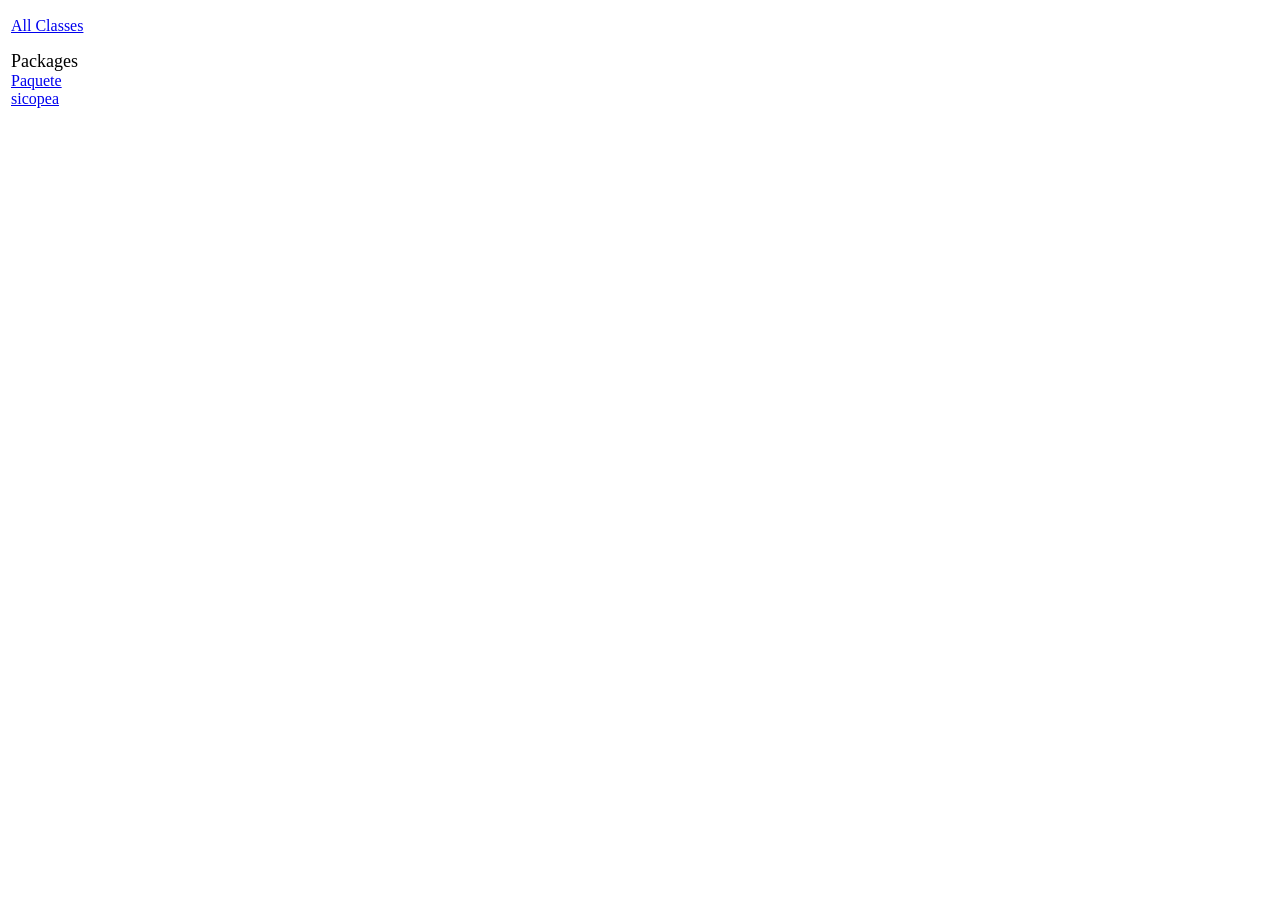
<file: sicopea/javadoc/overview-frame.html>
<!DOCTYPE HTML PUBLIC "-//W3C//DTD HTML 4.0 Frameset//EN""http://www.w3.org/TR/REC-html40/frameset.dtd">
<!--NewPage-->
<HTML>
<HEAD>
<!-- Generated by javadoc on Wed Oct 13 11:46:53 VET 2010 -->
<META http-equiv="Content-Type" content="text/html; charset=windows-1252">
<TITLE>
: Overview
</TITLE>
<LINK REL ="stylesheet" TYPE="text/css" HREF="stylesheet.css" TITLE="Style">
</HEAD>
<BODY BGCOLOR="white">

<TABLE BORDER="0" WIDTH="100%">
<TR>
<TD NOWRAP><FONT size="+1" CLASS="FrameTitleFont">
<B></B></FONT></TD>
</TR>
</TABLE>

<TABLE BORDER="0" WIDTH="100%">
<TR>
<TD NOWRAP><FONT CLASS="FrameItemFont"><A HREF="allclasses-frame.html" TARGET="packageFrame">All Classes</A></FONT>
<P>
<FONT size="+1" CLASS="FrameHeadingFont">
Packages</FONT>
<BR>
<FONT CLASS="FrameItemFont"><A HREF="Paquete/package-frame.html" TARGET="packageFrame">Paquete</A></FONT>
<BR>
<FONT CLASS="FrameItemFont"><A HREF="sicopea/package-frame.html" TARGET="packageFrame">sicopea</A></FONT>
<BR>
</TD>
</TR>
</TABLE>

<P>
&nbsp;
</BODY>
</HTML>
</file>
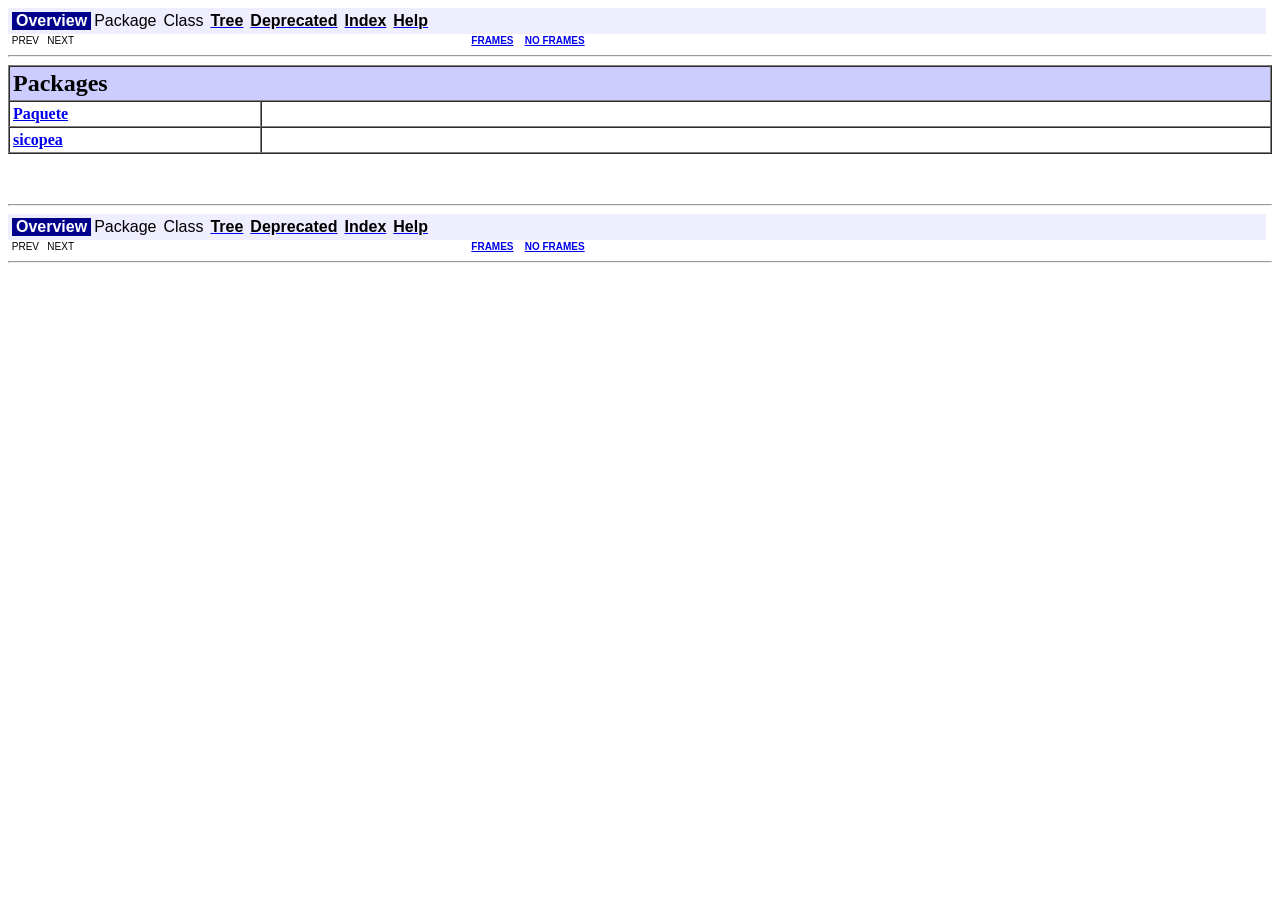
<file: sicopea/javadoc/overview-summary.html>
<!DOCTYPE HTML PUBLIC "-//W3C//DTD HTML 4.0 Frameset//EN""http://www.w3.org/TR/REC-html40/frameset.dtd">
<!--NewPage-->
<HTML>
<HEAD>
<!-- Generated by javadoc on Wed Oct 13 11:46:53 VET 2010 -->
<META http-equiv="Content-Type" content="text/html; charset=windows-1252">
<TITLE>
: Overview
</TITLE>
<LINK REL ="stylesheet" TYPE="text/css" HREF="stylesheet.css" TITLE="Style">
</HEAD>
<BODY BGCOLOR="white">

<!-- ========== START OF NAVBAR ========== -->
<A NAME="navbar_top"><!-- --></A>
<TABLE BORDER="0" WIDTH="100%" CELLPADDING="1" CELLSPACING="0">
<TR>
<TD COLSPAN=2 BGCOLOR="#EEEEFF" CLASS="NavBarCell1">
<A NAME="navbar_top_firstrow"><!-- --></A>
<TABLE BORDER="0" CELLPADDING="0" CELLSPACING="3">
  <TR ALIGN="center" VALIGN="top">
  <TD BGCOLOR="#FFFFFF" CLASS="NavBarCell1Rev"> &nbsp;<FONT CLASS="NavBarFont1Rev"><B>Overview</B></FONT>&nbsp;</TD>
  <TD BGCOLOR="#EEEEFF" CLASS="NavBarCell1">    <FONT CLASS="NavBarFont1">Package</FONT>&nbsp;</TD>
  <TD BGCOLOR="#EEEEFF" CLASS="NavBarCell1">    <FONT CLASS="NavBarFont1">Class</FONT>&nbsp;</TD>
  <TD BGCOLOR="#EEEEFF" CLASS="NavBarCell1">    <A HREF="overview-tree.html"><FONT CLASS="NavBarFont1"><B>Tree</B></FONT></A>&nbsp;</TD>
  <TD BGCOLOR="#EEEEFF" CLASS="NavBarCell1">    <A HREF="deprecated-list.html"><FONT CLASS="NavBarFont1"><B>Deprecated</B></FONT></A>&nbsp;</TD>
  <TD BGCOLOR="#EEEEFF" CLASS="NavBarCell1">    <A HREF="index-all.html"><FONT CLASS="NavBarFont1"><B>Index</B></FONT></A>&nbsp;</TD>
  <TD BGCOLOR="#EEEEFF" CLASS="NavBarCell1">    <A HREF="help-doc.html"><FONT CLASS="NavBarFont1"><B>Help</B></FONT></A>&nbsp;</TD>
  </TR>
</TABLE>
</TD>
<TD ALIGN="right" VALIGN="top" ROWSPAN=3><EM>
</EM>
</TD>
</TR>

<TR>
<TD BGCOLOR="white" CLASS="NavBarCell2"><FONT SIZE="-2">
&nbsp;PREV&nbsp;
&nbsp;NEXT</FONT></TD>
<TD BGCOLOR="white" CLASS="NavBarCell2"><FONT SIZE="-2">
  <A HREF="index.html" TARGET="_top"><B>FRAMES</B></A>  &nbsp;
&nbsp;<A HREF="overview-summary.html" TARGET="_top"><B>NO FRAMES</B></A></FONT></TD>
</TR>
</TABLE>
<!-- =========== END OF NAVBAR =========== -->

<HR>

<TABLE BORDER="1" CELLPADDING="3" CELLSPACING="0" WIDTH="100%">
<TR BGCOLOR="#CCCCFF" CLASS="TableHeadingColor">
<TD COLSPAN=2><FONT SIZE="+2">
<B>Packages</B></FONT></TD>
</TR>
<TR BGCOLOR="white" CLASS="TableRowColor">
<TD WIDTH="20%"><B><A HREF="Paquete/package-summary.html">Paquete</A></B></TD>
<TD>&nbsp;</TD>
</TR>
<TR BGCOLOR="white" CLASS="TableRowColor">
<TD WIDTH="20%"><B><A HREF="sicopea/package-summary.html">sicopea</A></B></TD>
<TD>&nbsp;</TD>
</TR>
</TABLE>

<P>
&nbsp;<HR>

<!-- ========== START OF NAVBAR ========== -->
<A NAME="navbar_bottom"><!-- --></A>
<TABLE BORDER="0" WIDTH="100%" CELLPADDING="1" CELLSPACING="0">
<TR>
<TD COLSPAN=2 BGCOLOR="#EEEEFF" CLASS="NavBarCell1">
<A NAME="navbar_bottom_firstrow"><!-- --></A>
<TABLE BORDER="0" CELLPADDING="0" CELLSPACING="3">
  <TR ALIGN="center" VALIGN="top">
  <TD BGCOLOR="#FFFFFF" CLASS="NavBarCell1Rev"> &nbsp;<FONT CLASS="NavBarFont1Rev"><B>Overview</B></FONT>&nbsp;</TD>
  <TD BGCOLOR="#EEEEFF" CLASS="NavBarCell1">    <FONT CLASS="NavBarFont1">Package</FONT>&nbsp;</TD>
  <TD BGCOLOR="#EEEEFF" CLASS="NavBarCell1">    <FONT CLASS="NavBarFont1">Class</FONT>&nbsp;</TD>
  <TD BGCOLOR="#EEEEFF" CLASS="NavBarCell1">    <A HREF="overview-tree.html"><FONT CLASS="NavBarFont1"><B>Tree</B></FONT></A>&nbsp;</TD>
  <TD BGCOLOR="#EEEEFF" CLASS="NavBarCell1">    <A HREF="deprecated-list.html"><FONT CLASS="NavBarFont1"><B>Deprecated</B></FONT></A>&nbsp;</TD>
  <TD BGCOLOR="#EEEEFF" CLASS="NavBarCell1">    <A HREF="index-all.html"><FONT CLASS="NavBarFont1"><B>Index</B></FONT></A>&nbsp;</TD>
  <TD BGCOLOR="#EEEEFF" CLASS="NavBarCell1">    <A HREF="help-doc.html"><FONT CLASS="NavBarFont1"><B>Help</B></FONT></A>&nbsp;</TD>
  </TR>
</TABLE>
</TD>
<TD ALIGN="right" VALIGN="top" ROWSPAN=3><EM>
</EM>
</TD>
</TR>

<TR>
<TD BGCOLOR="white" CLASS="NavBarCell2"><FONT SIZE="-2">
&nbsp;PREV&nbsp;
&nbsp;NEXT</FONT></TD>
<TD BGCOLOR="white" CLASS="NavBarCell2"><FONT SIZE="-2">
  <A HREF="index.html" TARGET="_top"><B>FRAMES</B></A>  &nbsp;
&nbsp;<A HREF="overview-summary.html" TARGET="_top"><B>NO FRAMES</B></A></FONT></TD>
</TR>
</TABLE>
<!-- =========== END OF NAVBAR =========== -->

<HR>

</BODY>
</HTML>
</file>
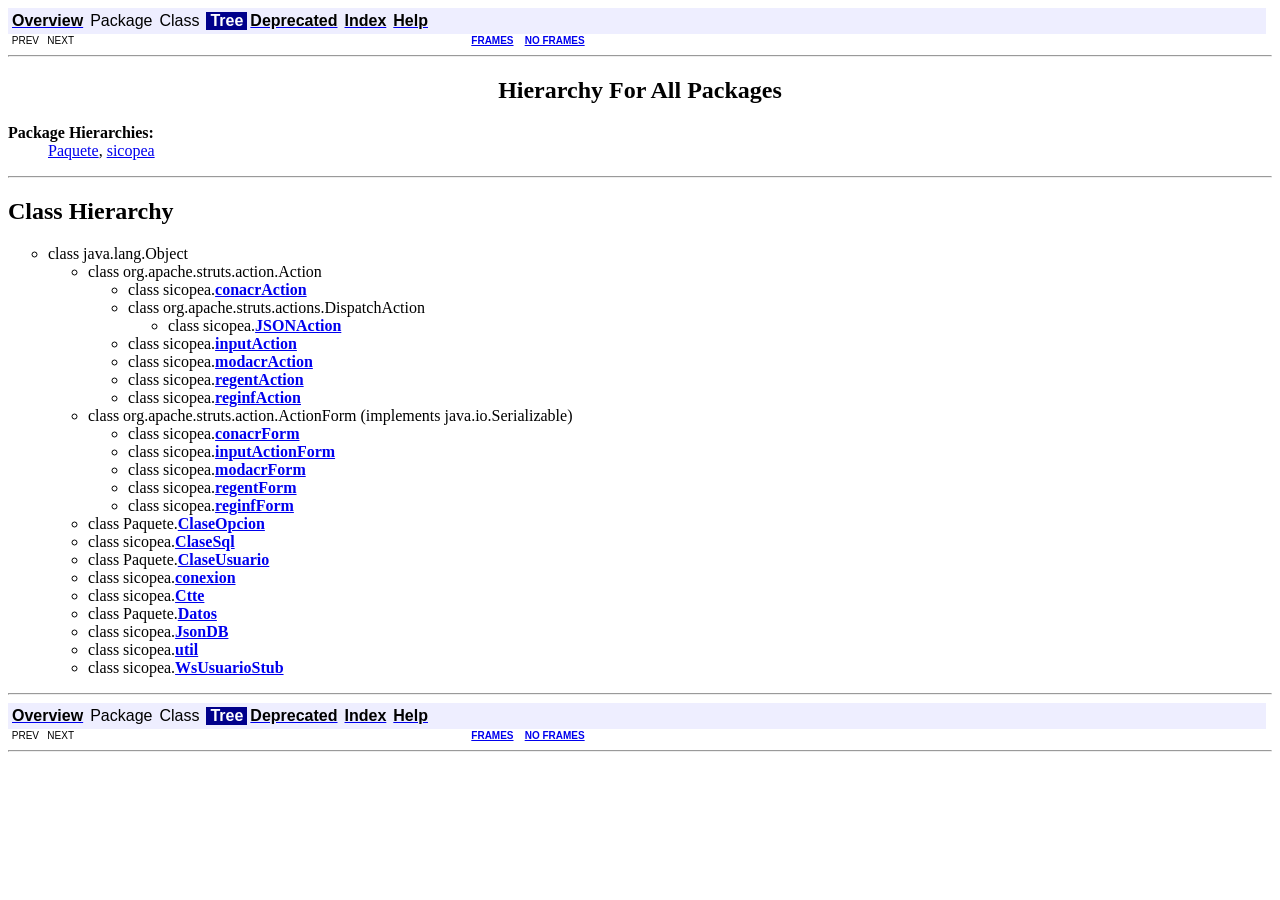
<file: sicopea/javadoc/overview-tree.html>
<!DOCTYPE HTML PUBLIC "-//W3C//DTD HTML 4.0 Frameset//EN""http://www.w3.org/TR/REC-html40/frameset.dtd">
<!--NewPage-->
<HTML>
<HEAD>
<!-- Generated by javadoc on Wed Oct 13 11:46:52 VET 2010 -->
<META http-equiv="Content-Type" content="text/html; charset=windows-1252">
<TITLE>
: Class Hierarchy
</TITLE>
<LINK REL ="stylesheet" TYPE="text/css" HREF="stylesheet.css" TITLE="Style">
</HEAD>
<BODY BGCOLOR="white">

<!-- ========== START OF NAVBAR ========== -->
<A NAME="navbar_top"><!-- --></A>
<TABLE BORDER="0" WIDTH="100%" CELLPADDING="1" CELLSPACING="0">
<TR>
<TD COLSPAN=2 BGCOLOR="#EEEEFF" CLASS="NavBarCell1">
<A NAME="navbar_top_firstrow"><!-- --></A>
<TABLE BORDER="0" CELLPADDING="0" CELLSPACING="3">
  <TR ALIGN="center" VALIGN="top">
  <TD BGCOLOR="#EEEEFF" CLASS="NavBarCell1">    <A HREF="overview-summary.html"><FONT CLASS="NavBarFont1"><B>Overview</B></FONT></A>&nbsp;</TD>
  <TD BGCOLOR="#EEEEFF" CLASS="NavBarCell1">    <FONT CLASS="NavBarFont1">Package</FONT>&nbsp;</TD>
  <TD BGCOLOR="#EEEEFF" CLASS="NavBarCell1">    <FONT CLASS="NavBarFont1">Class</FONT>&nbsp;</TD>
  <TD BGCOLOR="#FFFFFF" CLASS="NavBarCell1Rev"> &nbsp;<FONT CLASS="NavBarFont1Rev"><B>Tree</B></FONT>&nbsp;</TD>
  <TD BGCOLOR="#EEEEFF" CLASS="NavBarCell1">    <A HREF="deprecated-list.html"><FONT CLASS="NavBarFont1"><B>Deprecated</B></FONT></A>&nbsp;</TD>
  <TD BGCOLOR="#EEEEFF" CLASS="NavBarCell1">    <A HREF="index-all.html"><FONT CLASS="NavBarFont1"><B>Index</B></FONT></A>&nbsp;</TD>
  <TD BGCOLOR="#EEEEFF" CLASS="NavBarCell1">    <A HREF="help-doc.html"><FONT CLASS="NavBarFont1"><B>Help</B></FONT></A>&nbsp;</TD>
  </TR>
</TABLE>
</TD>
<TD ALIGN="right" VALIGN="top" ROWSPAN=3><EM>
</EM>
</TD>
</TR>

<TR>
<TD BGCOLOR="white" CLASS="NavBarCell2"><FONT SIZE="-2">
&nbsp;PREV&nbsp;
&nbsp;NEXT</FONT></TD>
<TD BGCOLOR="white" CLASS="NavBarCell2"><FONT SIZE="-2">
  <A HREF="index.html" TARGET="_top"><B>FRAMES</B></A>  &nbsp;
&nbsp;<A HREF="overview-tree.html" TARGET="_top"><B>NO FRAMES</B></A></FONT></TD>
</TR>
</TABLE>
<!-- =========== END OF NAVBAR =========== -->

<HR>
<CENTER>
<H2>
Hierarchy For All Packages</H2>
</CENTER>
<DL>
<DT><B>Package Hierarchies: </B><DD><A HREF="Paquete/package-tree.html">Paquete</A>, <A HREF="sicopea/package-tree.html">sicopea</A></DL>
<HR>
<H2>
Class Hierarchy
</H2>
<UL>
<LI TYPE="circle">class java.lang.Object<UL>
<LI TYPE="circle">class org.apache.struts.action.Action<UL>
<LI TYPE="circle">class sicopea.<A HREF="sicopea/conacrAction.html"><B>conacrAction</B></A><LI TYPE="circle">class org.apache.struts.actions.DispatchAction<UL>
<LI TYPE="circle">class sicopea.<A HREF="sicopea/JSONAction.html"><B>JSONAction</B></A></UL>
<LI TYPE="circle">class sicopea.<A HREF="sicopea/inputAction.html"><B>inputAction</B></A><LI TYPE="circle">class sicopea.<A HREF="sicopea/modacrAction.html"><B>modacrAction</B></A><LI TYPE="circle">class sicopea.<A HREF="sicopea/regentAction.html"><B>regentAction</B></A><LI TYPE="circle">class sicopea.<A HREF="sicopea/reginfAction.html"><B>reginfAction</B></A></UL>
<LI TYPE="circle">class org.apache.struts.action.ActionForm (implements java.io.Serializable)
<UL>
<LI TYPE="circle">class sicopea.<A HREF="sicopea/conacrForm.html"><B>conacrForm</B></A><LI TYPE="circle">class sicopea.<A HREF="sicopea/inputActionForm.html"><B>inputActionForm</B></A><LI TYPE="circle">class sicopea.<A HREF="sicopea/modacrForm.html"><B>modacrForm</B></A><LI TYPE="circle">class sicopea.<A HREF="sicopea/regentForm.html"><B>regentForm</B></A><LI TYPE="circle">class sicopea.<A HREF="sicopea/reginfForm.html"><B>reginfForm</B></A></UL>
<LI TYPE="circle">class Paquete.<A HREF="Paquete/ClaseOpcion.html"><B>ClaseOpcion</B></A><LI TYPE="circle">class sicopea.<A HREF="sicopea/ClaseSql.html"><B>ClaseSql</B></A><LI TYPE="circle">class Paquete.<A HREF="Paquete/ClaseUsuario.html"><B>ClaseUsuario</B></A><LI TYPE="circle">class sicopea.<A HREF="sicopea/conexion.html"><B>conexion</B></A><LI TYPE="circle">class sicopea.<A HREF="sicopea/Ctte.html"><B>Ctte</B></A><LI TYPE="circle">class Paquete.<A HREF="Paquete/Datos.html"><B>Datos</B></A><LI TYPE="circle">class sicopea.<A HREF="sicopea/JsonDB.html"><B>JsonDB</B></A><LI TYPE="circle">class sicopea.<A HREF="sicopea/util.html"><B>util</B></A><LI TYPE="circle">class sicopea.<A HREF="sicopea/WsUsuarioStub.html"><B>WsUsuarioStub</B></A></UL>
</UL>
<HR>

<!-- ========== START OF NAVBAR ========== -->
<A NAME="navbar_bottom"><!-- --></A>
<TABLE BORDER="0" WIDTH="100%" CELLPADDING="1" CELLSPACING="0">
<TR>
<TD COLSPAN=2 BGCOLOR="#EEEEFF" CLASS="NavBarCell1">
<A NAME="navbar_bottom_firstrow"><!-- --></A>
<TABLE BORDER="0" CELLPADDING="0" CELLSPACING="3">
  <TR ALIGN="center" VALIGN="top">
  <TD BGCOLOR="#EEEEFF" CLASS="NavBarCell1">    <A HREF="overview-summary.html"><FONT CLASS="NavBarFont1"><B>Overview</B></FONT></A>&nbsp;</TD>
  <TD BGCOLOR="#EEEEFF" CLASS="NavBarCell1">    <FONT CLASS="NavBarFont1">Package</FONT>&nbsp;</TD>
  <TD BGCOLOR="#EEEEFF" CLASS="NavBarCell1">    <FONT CLASS="NavBarFont1">Class</FONT>&nbsp;</TD>
  <TD BGCOLOR="#FFFFFF" CLASS="NavBarCell1Rev"> &nbsp;<FONT CLASS="NavBarFont1Rev"><B>Tree</B></FONT>&nbsp;</TD>
  <TD BGCOLOR="#EEEEFF" CLASS="NavBarCell1">    <A HREF="deprecated-list.html"><FONT CLASS="NavBarFont1"><B>Deprecated</B></FONT></A>&nbsp;</TD>
  <TD BGCOLOR="#EEEEFF" CLASS="NavBarCell1">    <A HREF="index-all.html"><FONT CLASS="NavBarFont1"><B>Index</B></FONT></A>&nbsp;</TD>
  <TD BGCOLOR="#EEEEFF" CLASS="NavBarCell1">    <A HREF="help-doc.html"><FONT CLASS="NavBarFont1"><B>Help</B></FONT></A>&nbsp;</TD>
  </TR>
</TABLE>
</TD>
<TD ALIGN="right" VALIGN="top" ROWSPAN=3><EM>
</EM>
</TD>
</TR>

<TR>
<TD BGCOLOR="white" CLASS="NavBarCell2"><FONT SIZE="-2">
&nbsp;PREV&nbsp;
&nbsp;NEXT</FONT></TD>
<TD BGCOLOR="white" CLASS="NavBarCell2"><FONT SIZE="-2">
  <A HREF="index.html" TARGET="_top"><B>FRAMES</B></A>  &nbsp;
&nbsp;<A HREF="overview-tree.html" TARGET="_top"><B>NO FRAMES</B></A></FONT></TD>
</TR>
</TABLE>
<!-- =========== END OF NAVBAR =========== -->

<HR>

</BODY>
</HTML>
</file>
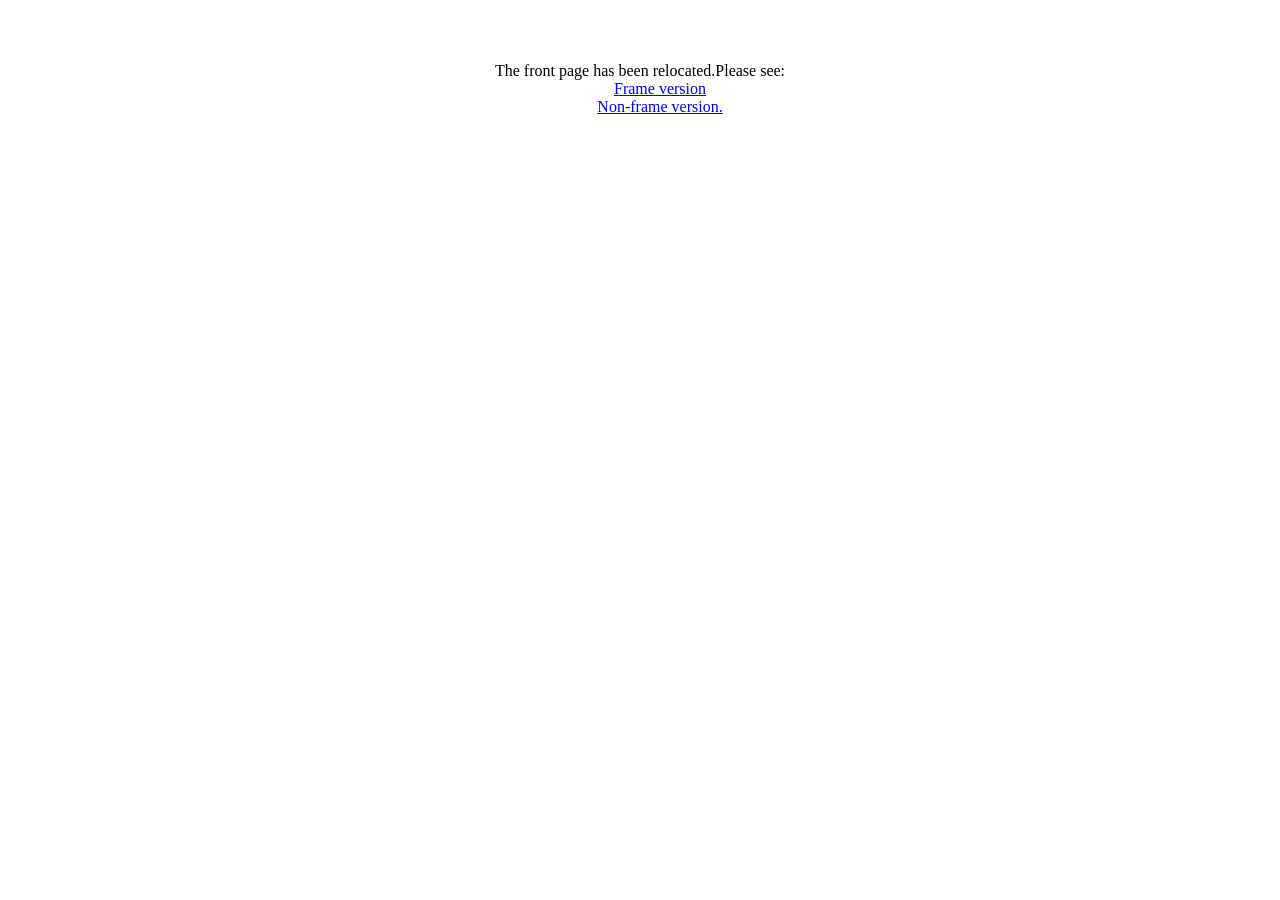
<file: sicopea/javadoc/packages.html>
<!DOCTYPE HTML PUBLIC "-//W3C//DTD HTML 4.0 Frameset//EN""http://www.w3.org/TR/REC-html40/frameset.dtd">
<!--NewPage-->
<HTML>
<HEAD>
<!-- Generated by javadoc on Wed Oct 13 11:46:53 VET 2010 -->
<META http-equiv="Content-Type" content="text/html; charset=windows-1252">
<TITLE>

</TITLE>
<LINK REL ="stylesheet" TYPE="text/css" HREF="stylesheet.css" TITLE="Style">
</HEAD>
<BODY BGCOLOR="white">

<BR>

<BR>

<BR>
<CENTER>
The front page has been relocated.Please see:
<BR>
&nbsp;&nbsp;&nbsp;&nbsp;&nbsp;&nbsp;&nbsp;&nbsp;&nbsp;&nbsp;<A HREF="index.html">Frame version</A>
<BR>
&nbsp;&nbsp;&nbsp;&nbsp;&nbsp;&nbsp;&nbsp;&nbsp;&nbsp;&nbsp;<A HREF="overview-summary.html">Non-frame version.</A></CENTER>

</BODY>
</HTML>
</file>
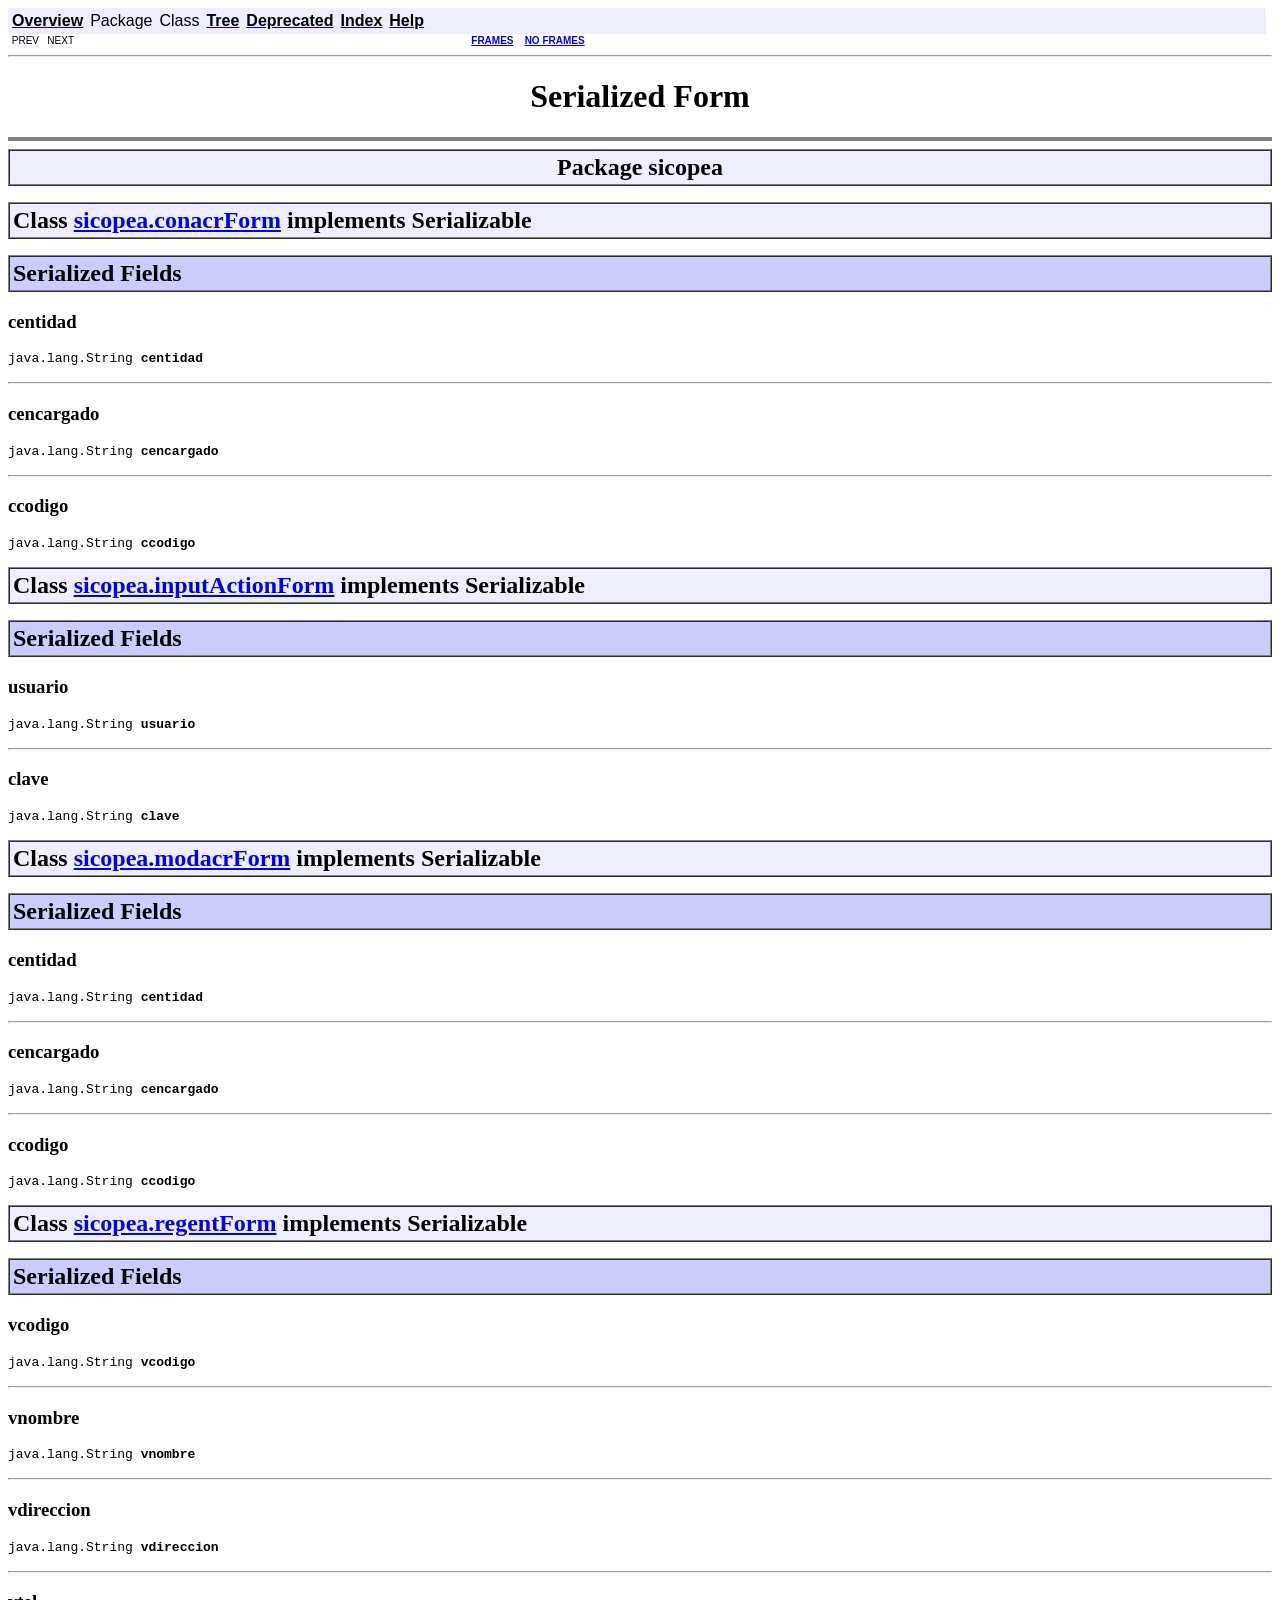
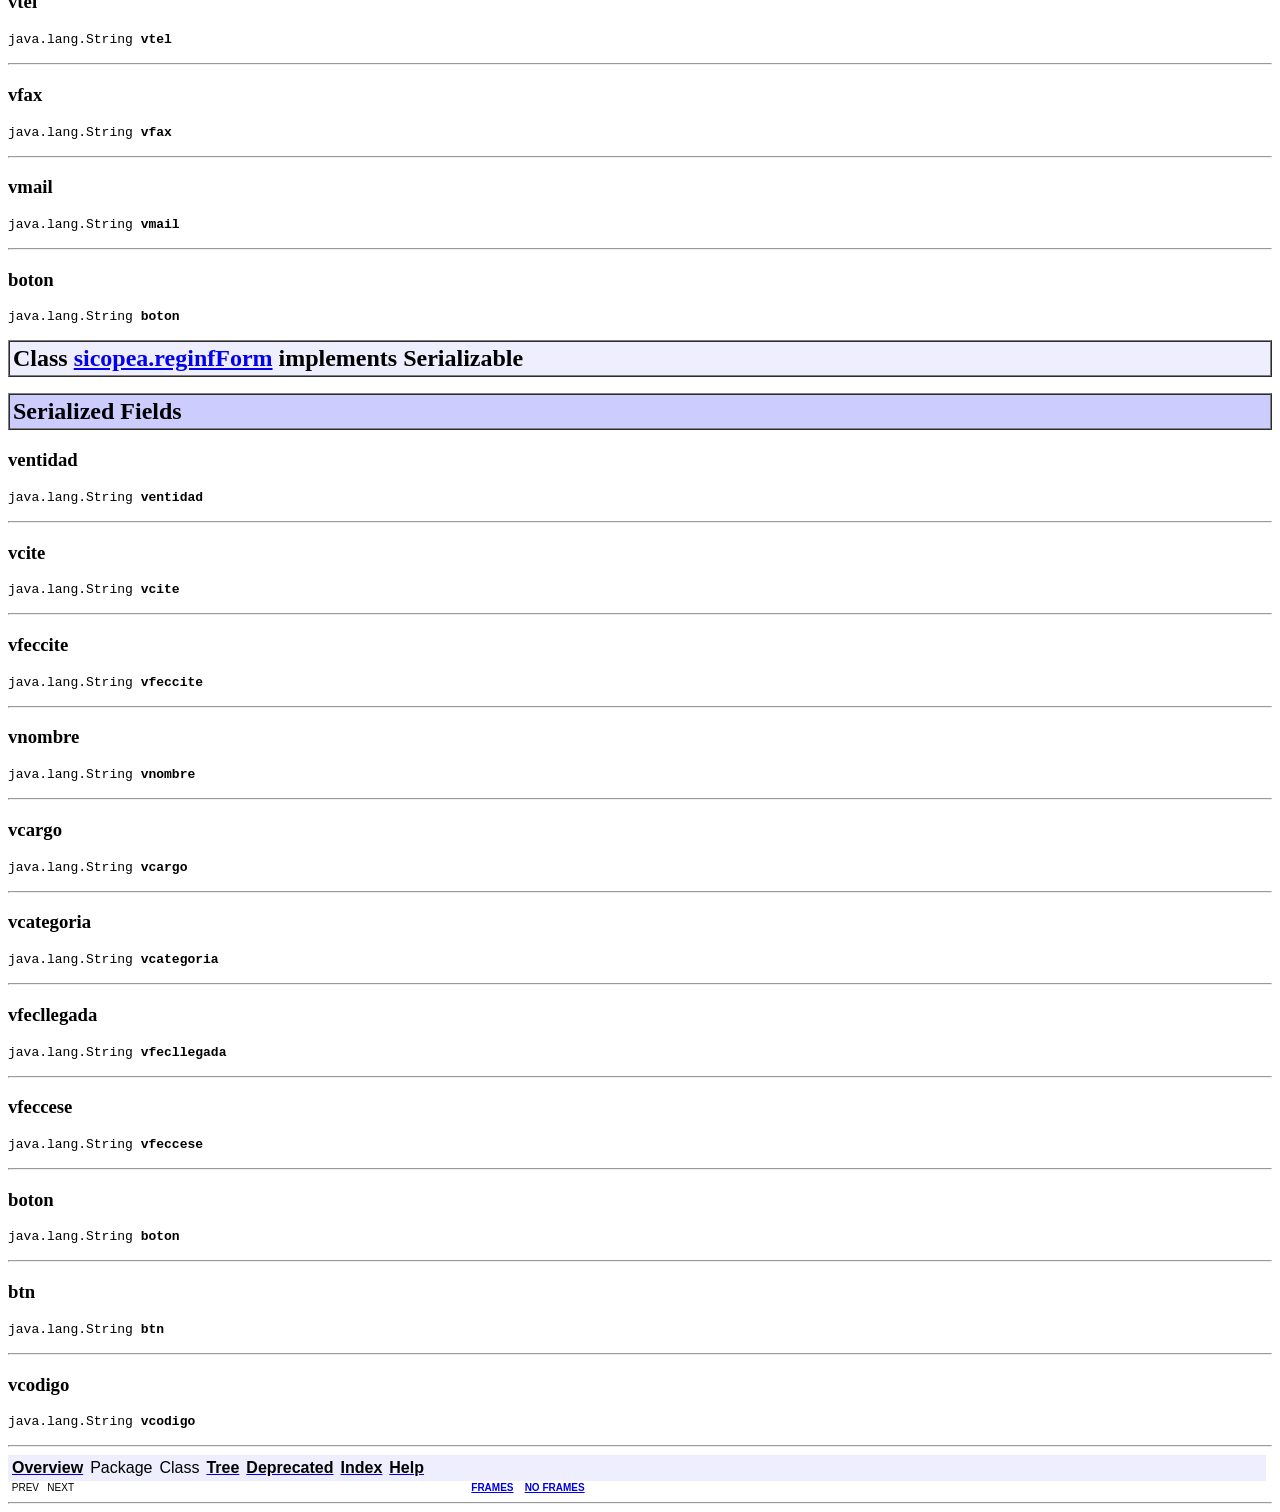
<file: sicopea/javadoc/serialized-form.html>
<!DOCTYPE HTML PUBLIC "-//W3C//DTD HTML 4.0 Frameset//EN""http://www.w3.org/TR/REC-html40/frameset.dtd">
<!--NewPage-->
<HTML>
<HEAD>
<!-- Generated by javadoc on Wed Oct 13 11:46:54 VET 2010 -->
<META http-equiv="Content-Type" content="text/html; charset=windows-1252">
<TITLE>
Serialized Form
</TITLE>
<LINK REL ="stylesheet" TYPE="text/css" HREF="stylesheet.css" TITLE="Style">
</HEAD>
<BODY BGCOLOR="white">

<!-- ========== START OF NAVBAR ========== -->
<A NAME="navbar_top"><!-- --></A>
<TABLE BORDER="0" WIDTH="100%" CELLPADDING="1" CELLSPACING="0">
<TR>
<TD COLSPAN=2 BGCOLOR="#EEEEFF" CLASS="NavBarCell1">
<A NAME="navbar_top_firstrow"><!-- --></A>
<TABLE BORDER="0" CELLPADDING="0" CELLSPACING="3">
  <TR ALIGN="center" VALIGN="top">
  <TD BGCOLOR="#EEEEFF" CLASS="NavBarCell1">    <A HREF="overview-summary.html"><FONT CLASS="NavBarFont1"><B>Overview</B></FONT></A>&nbsp;</TD>
  <TD BGCOLOR="#EEEEFF" CLASS="NavBarCell1">    <FONT CLASS="NavBarFont1">Package</FONT>&nbsp;</TD>
  <TD BGCOLOR="#EEEEFF" CLASS="NavBarCell1">    <FONT CLASS="NavBarFont1">Class</FONT>&nbsp;</TD>
  <TD BGCOLOR="#EEEEFF" CLASS="NavBarCell1">    <A HREF="overview-tree.html"><FONT CLASS="NavBarFont1"><B>Tree</B></FONT></A>&nbsp;</TD>
  <TD BGCOLOR="#EEEEFF" CLASS="NavBarCell1">    <A HREF="deprecated-list.html"><FONT CLASS="NavBarFont1"><B>Deprecated</B></FONT></A>&nbsp;</TD>
  <TD BGCOLOR="#EEEEFF" CLASS="NavBarCell1">    <A HREF="index-all.html"><FONT CLASS="NavBarFont1"><B>Index</B></FONT></A>&nbsp;</TD>
  <TD BGCOLOR="#EEEEFF" CLASS="NavBarCell1">    <A HREF="help-doc.html"><FONT CLASS="NavBarFont1"><B>Help</B></FONT></A>&nbsp;</TD>
  </TR>
</TABLE>
</TD>
<TD ALIGN="right" VALIGN="top" ROWSPAN=3><EM>
</EM>
</TD>
</TR>

<TR>
<TD BGCOLOR="white" CLASS="NavBarCell2"><FONT SIZE="-2">
&nbsp;PREV&nbsp;
&nbsp;NEXT</FONT></TD>
<TD BGCOLOR="white" CLASS="NavBarCell2"><FONT SIZE="-2">
  <A HREF="index.html" TARGET="_top"><B>FRAMES</B></A>  &nbsp;
&nbsp;<A HREF="serialized-form.html" TARGET="_top"><B>NO FRAMES</B></A></FONT></TD>
</TR>
</TABLE>
<!-- =========== END OF NAVBAR =========== -->

<HR>
<CENTER>
<H1>
Serialized Form</H1>
</CENTER>
<HR SIZE="4" NOSHADE>

<TABLE BORDER="1" CELLPADDING="3" CELLSPACING="0" WIDTH="100%">
<TR BGCOLOR="#CCCCFF" CLASS="TableSubHeadingColor">
<TD ALIGN="center"><FONT SIZE="+2">
<B>Package</B> <B>sicopea</B></FONT></TD>
</TR>
</TABLE>

<P>
<A NAME="sicopea.conacrForm"><!-- --></A>
<TABLE BORDER="1" CELLPADDING="3" CELLSPACING="0" WIDTH="100%">
<TR BGCOLOR="#CCCCFF" CLASS="TableSubHeadingColor">
<TD COLSPAN=2><FONT SIZE="+2">
<B>Class <A HREF="sicopea/conacrForm.html">sicopea.conacrForm</A> implements Serializable</B></FONT></TD>
</TR>
</TABLE>

<P>
<A NAME="serializedForm"><!-- --></A>
<TABLE BORDER="1" CELLPADDING="3" CELLSPACING="0" WIDTH="100%">
<TR BGCOLOR="#CCCCFF" CLASS="TableHeadingColor">
<TD COLSPAN=1><FONT SIZE="+2">
<B>Serialized Fields</B></FONT></TD>
</TR>
</TABLE>

<H3>
centidad</H3>
<PRE>
java.lang.String <B>centidad</B></PRE>
<DL>
</DL>
<HR>

<H3>
cencargado</H3>
<PRE>
java.lang.String <B>cencargado</B></PRE>
<DL>
</DL>
<HR>

<H3>
ccodigo</H3>
<PRE>
java.lang.String <B>ccodigo</B></PRE>
<DL>
</DL>

<P>
<A NAME="sicopea.inputActionForm"><!-- --></A>
<TABLE BORDER="1" CELLPADDING="3" CELLSPACING="0" WIDTH="100%">
<TR BGCOLOR="#CCCCFF" CLASS="TableSubHeadingColor">
<TD COLSPAN=2><FONT SIZE="+2">
<B>Class <A HREF="sicopea/inputActionForm.html">sicopea.inputActionForm</A> implements Serializable</B></FONT></TD>
</TR>
</TABLE>

<P>
<A NAME="serializedForm"><!-- --></A>
<TABLE BORDER="1" CELLPADDING="3" CELLSPACING="0" WIDTH="100%">
<TR BGCOLOR="#CCCCFF" CLASS="TableHeadingColor">
<TD COLSPAN=1><FONT SIZE="+2">
<B>Serialized Fields</B></FONT></TD>
</TR>
</TABLE>

<H3>
usuario</H3>
<PRE>
java.lang.String <B>usuario</B></PRE>
<DL>
</DL>
<HR>

<H3>
clave</H3>
<PRE>
java.lang.String <B>clave</B></PRE>
<DL>
</DL>

<P>
<A NAME="sicopea.modacrForm"><!-- --></A>
<TABLE BORDER="1" CELLPADDING="3" CELLSPACING="0" WIDTH="100%">
<TR BGCOLOR="#CCCCFF" CLASS="TableSubHeadingColor">
<TD COLSPAN=2><FONT SIZE="+2">
<B>Class <A HREF="sicopea/modacrForm.html">sicopea.modacrForm</A> implements Serializable</B></FONT></TD>
</TR>
</TABLE>

<P>
<A NAME="serializedForm"><!-- --></A>
<TABLE BORDER="1" CELLPADDING="3" CELLSPACING="0" WIDTH="100%">
<TR BGCOLOR="#CCCCFF" CLASS="TableHeadingColor">
<TD COLSPAN=1><FONT SIZE="+2">
<B>Serialized Fields</B></FONT></TD>
</TR>
</TABLE>

<H3>
centidad</H3>
<PRE>
java.lang.String <B>centidad</B></PRE>
<DL>
</DL>
<HR>

<H3>
cencargado</H3>
<PRE>
java.lang.String <B>cencargado</B></PRE>
<DL>
</DL>
<HR>

<H3>
ccodigo</H3>
<PRE>
java.lang.String <B>ccodigo</B></PRE>
<DL>
</DL>

<P>
<A NAME="sicopea.regentForm"><!-- --></A>
<TABLE BORDER="1" CELLPADDING="3" CELLSPACING="0" WIDTH="100%">
<TR BGCOLOR="#CCCCFF" CLASS="TableSubHeadingColor">
<TD COLSPAN=2><FONT SIZE="+2">
<B>Class <A HREF="sicopea/regentForm.html">sicopea.regentForm</A> implements Serializable</B></FONT></TD>
</TR>
</TABLE>

<P>
<A NAME="serializedForm"><!-- --></A>
<TABLE BORDER="1" CELLPADDING="3" CELLSPACING="0" WIDTH="100%">
<TR BGCOLOR="#CCCCFF" CLASS="TableHeadingColor">
<TD COLSPAN=1><FONT SIZE="+2">
<B>Serialized Fields</B></FONT></TD>
</TR>
</TABLE>

<H3>
vcodigo</H3>
<PRE>
java.lang.String <B>vcodigo</B></PRE>
<DL>
</DL>
<HR>

<H3>
vnombre</H3>
<PRE>
java.lang.String <B>vnombre</B></PRE>
<DL>
</DL>
<HR>

<H3>
vdireccion</H3>
<PRE>
java.lang.String <B>vdireccion</B></PRE>
<DL>
</DL>
<HR>

<H3>
vtel</H3>
<PRE>
java.lang.String <B>vtel</B></PRE>
<DL>
</DL>
<HR>

<H3>
vfax</H3>
<PRE>
java.lang.String <B>vfax</B></PRE>
<DL>
</DL>
<HR>

<H3>
vmail</H3>
<PRE>
java.lang.String <B>vmail</B></PRE>
<DL>
</DL>
<HR>

<H3>
boton</H3>
<PRE>
java.lang.String <B>boton</B></PRE>
<DL>
</DL>

<P>
<A NAME="sicopea.reginfForm"><!-- --></A>
<TABLE BORDER="1" CELLPADDING="3" CELLSPACING="0" WIDTH="100%">
<TR BGCOLOR="#CCCCFF" CLASS="TableSubHeadingColor">
<TD COLSPAN=2><FONT SIZE="+2">
<B>Class <A HREF="sicopea/reginfForm.html">sicopea.reginfForm</A> implements Serializable</B></FONT></TD>
</TR>
</TABLE>

<P>
<A NAME="serializedForm"><!-- --></A>
<TABLE BORDER="1" CELLPADDING="3" CELLSPACING="0" WIDTH="100%">
<TR BGCOLOR="#CCCCFF" CLASS="TableHeadingColor">
<TD COLSPAN=1><FONT SIZE="+2">
<B>Serialized Fields</B></FONT></TD>
</TR>
</TABLE>

<H3>
ventidad</H3>
<PRE>
java.lang.String <B>ventidad</B></PRE>
<DL>
</DL>
<HR>

<H3>
vcite</H3>
<PRE>
java.lang.String <B>vcite</B></PRE>
<DL>
</DL>
<HR>

<H3>
vfeccite</H3>
<PRE>
java.lang.String <B>vfeccite</B></PRE>
<DL>
</DL>
<HR>

<H3>
vnombre</H3>
<PRE>
java.lang.String <B>vnombre</B></PRE>
<DL>
</DL>
<HR>

<H3>
vcargo</H3>
<PRE>
java.lang.String <B>vcargo</B></PRE>
<DL>
</DL>
<HR>

<H3>
vcategoria</H3>
<PRE>
java.lang.String <B>vcategoria</B></PRE>
<DL>
</DL>
<HR>

<H3>
vfecllegada</H3>
<PRE>
java.lang.String <B>vfecllegada</B></PRE>
<DL>
</DL>
<HR>

<H3>
vfeccese</H3>
<PRE>
java.lang.String <B>vfeccese</B></PRE>
<DL>
</DL>
<HR>

<H3>
boton</H3>
<PRE>
java.lang.String <B>boton</B></PRE>
<DL>
</DL>
<HR>

<H3>
btn</H3>
<PRE>
java.lang.String <B>btn</B></PRE>
<DL>
</DL>
<HR>

<H3>
vcodigo</H3>
<PRE>
java.lang.String <B>vcodigo</B></PRE>
<DL>
</DL>

<P>
<HR>

<!-- ========== START OF NAVBAR ========== -->
<A NAME="navbar_bottom"><!-- --></A>
<TABLE BORDER="0" WIDTH="100%" CELLPADDING="1" CELLSPACING="0">
<TR>
<TD COLSPAN=2 BGCOLOR="#EEEEFF" CLASS="NavBarCell1">
<A NAME="navbar_bottom_firstrow"><!-- --></A>
<TABLE BORDER="0" CELLPADDING="0" CELLSPACING="3">
  <TR ALIGN="center" VALIGN="top">
  <TD BGCOLOR="#EEEEFF" CLASS="NavBarCell1">    <A HREF="overview-summary.html"><FONT CLASS="NavBarFont1"><B>Overview</B></FONT></A>&nbsp;</TD>
  <TD BGCOLOR="#EEEEFF" CLASS="NavBarCell1">    <FONT CLASS="NavBarFont1">Package</FONT>&nbsp;</TD>
  <TD BGCOLOR="#EEEEFF" CLASS="NavBarCell1">    <FONT CLASS="NavBarFont1">Class</FONT>&nbsp;</TD>
  <TD BGCOLOR="#EEEEFF" CLASS="NavBarCell1">    <A HREF="overview-tree.html"><FONT CLASS="NavBarFont1"><B>Tree</B></FONT></A>&nbsp;</TD>
  <TD BGCOLOR="#EEEEFF" CLASS="NavBarCell1">    <A HREF="deprecated-list.html"><FONT CLASS="NavBarFont1"><B>Deprecated</B></FONT></A>&nbsp;</TD>
  <TD BGCOLOR="#EEEEFF" CLASS="NavBarCell1">    <A HREF="index-all.html"><FONT CLASS="NavBarFont1"><B>Index</B></FONT></A>&nbsp;</TD>
  <TD BGCOLOR="#EEEEFF" CLASS="NavBarCell1">    <A HREF="help-doc.html"><FONT CLASS="NavBarFont1"><B>Help</B></FONT></A>&nbsp;</TD>
  </TR>
</TABLE>
</TD>
<TD ALIGN="right" VALIGN="top" ROWSPAN=3><EM>
</EM>
</TD>
</TR>

<TR>
<TD BGCOLOR="white" CLASS="NavBarCell2"><FONT SIZE="-2">
&nbsp;PREV&nbsp;
&nbsp;NEXT</FONT></TD>
<TD BGCOLOR="white" CLASS="NavBarCell2"><FONT SIZE="-2">
  <A HREF="index.html" TARGET="_top"><B>FRAMES</B></A>  &nbsp;
&nbsp;<A HREF="serialized-form.html" TARGET="_top"><B>NO FRAMES</B></A></FONT></TD>
</TR>
</TABLE>
<!-- =========== END OF NAVBAR =========== -->

<HR>

</BODY>
</HTML>
</file>
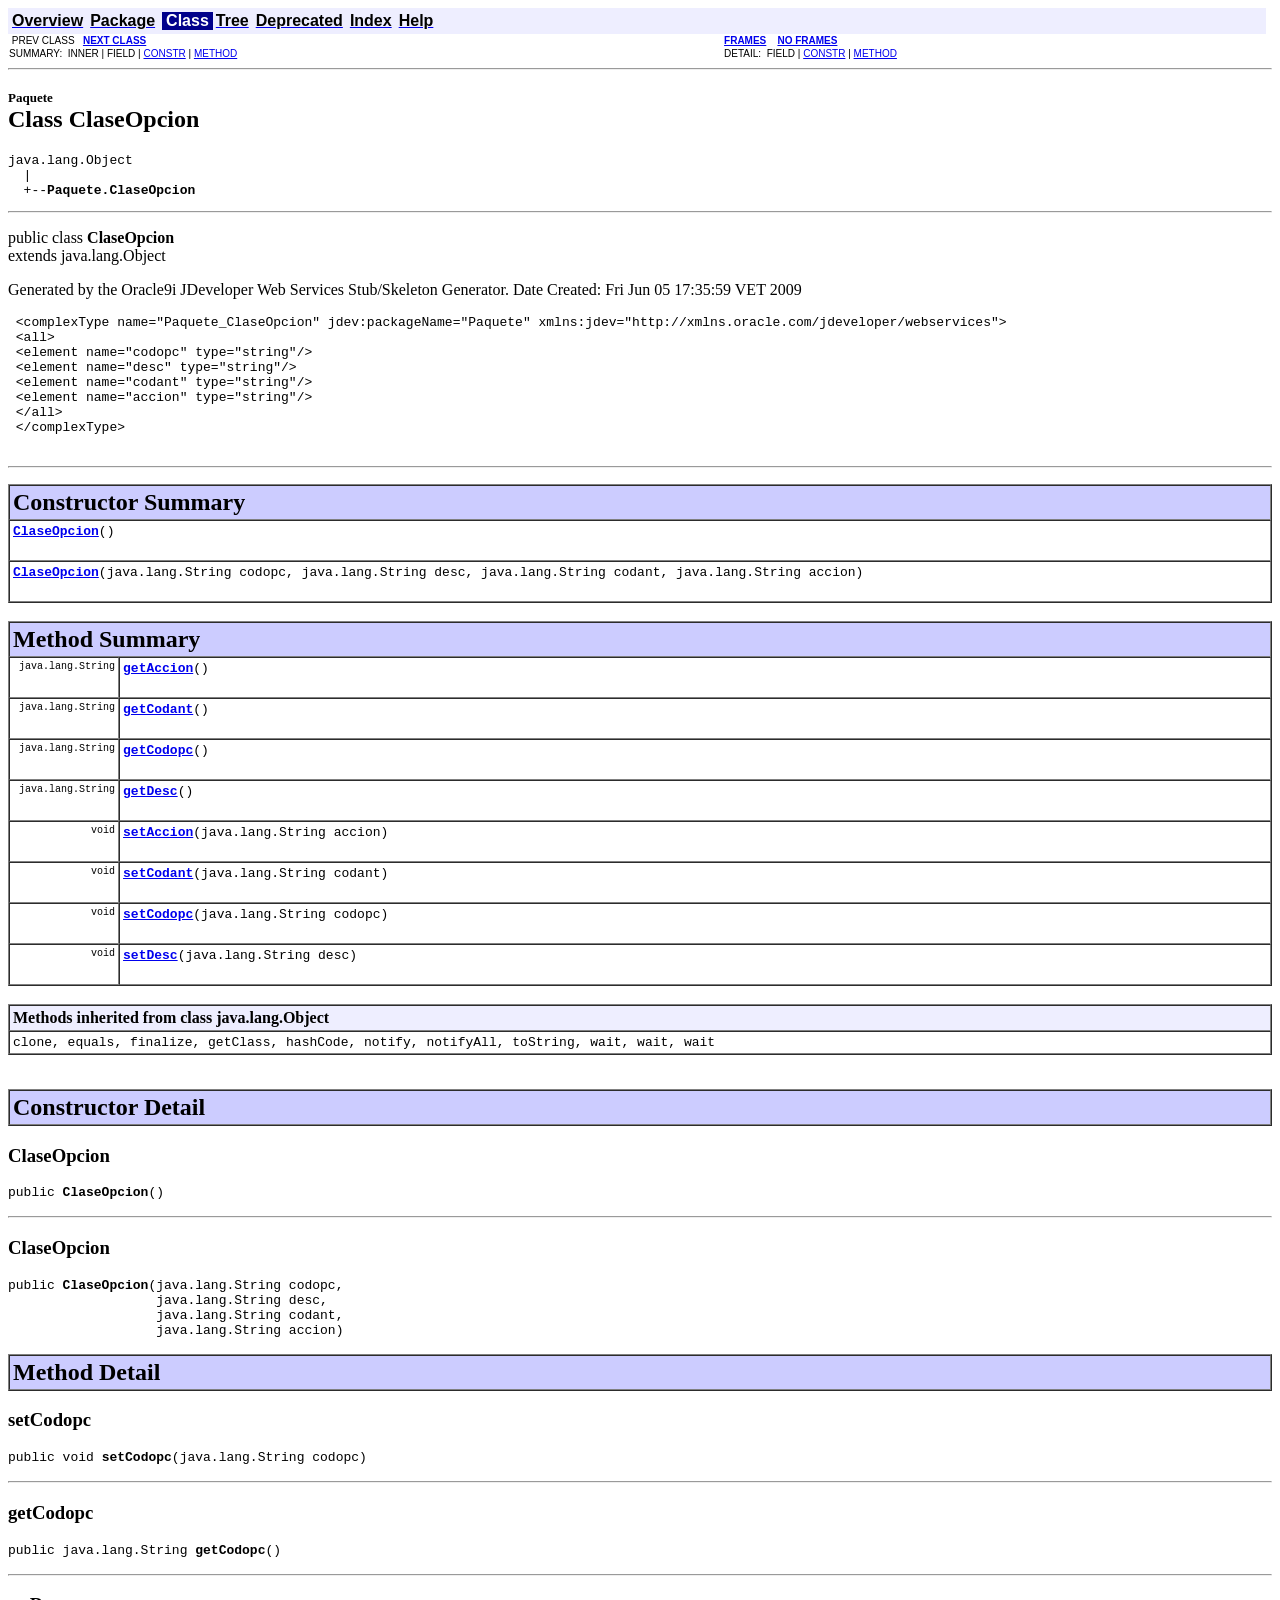
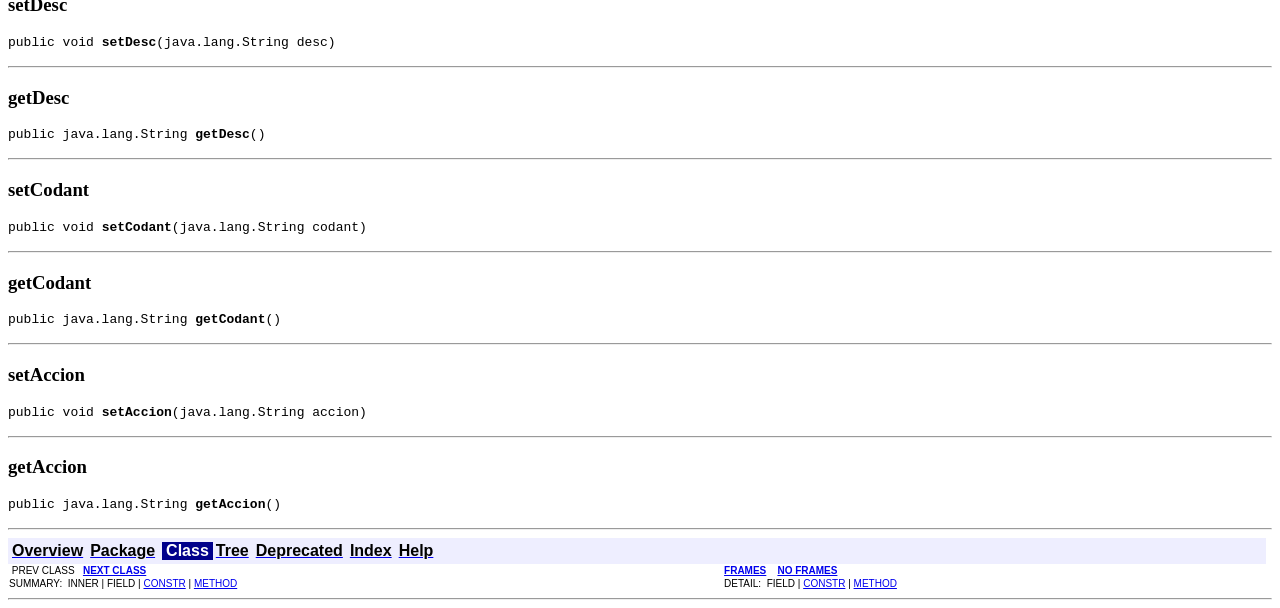
<file: sicopea/javadoc/Paquete/ClaseOpcion.html>
<!DOCTYPE HTML PUBLIC "-//W3C//DTD HTML 4.0 Frameset//EN""http://www.w3.org/TR/REC-html40/frameset.dtd">
<!--NewPage-->
<HTML>
<HEAD>
<!-- Generated by javadoc on Wed Oct 13 11:46:53 VET 2010 -->
<META http-equiv="Content-Type" content="text/html; charset=windows-1252">
<TITLE>
: Class  ClaseOpcion
</TITLE>
<LINK REL ="stylesheet" TYPE="text/css" HREF="../stylesheet.css" TITLE="Style">
</HEAD>
<BODY BGCOLOR="white">

<!-- ========== START OF NAVBAR ========== -->
<A NAME="navbar_top"><!-- --></A>
<TABLE BORDER="0" WIDTH="100%" CELLPADDING="1" CELLSPACING="0">
<TR>
<TD COLSPAN=2 BGCOLOR="#EEEEFF" CLASS="NavBarCell1">
<A NAME="navbar_top_firstrow"><!-- --></A>
<TABLE BORDER="0" CELLPADDING="0" CELLSPACING="3">
  <TR ALIGN="center" VALIGN="top">
  <TD BGCOLOR="#EEEEFF" CLASS="NavBarCell1">    <A HREF="../overview-summary.html"><FONT CLASS="NavBarFont1"><B>Overview</B></FONT></A>&nbsp;</TD>
  <TD BGCOLOR="#EEEEFF" CLASS="NavBarCell1">    <A HREF="package-summary.html"><FONT CLASS="NavBarFont1"><B>Package</B></FONT></A>&nbsp;</TD>
  <TD BGCOLOR="#FFFFFF" CLASS="NavBarCell1Rev"> &nbsp;<FONT CLASS="NavBarFont1Rev"><B>Class</B></FONT>&nbsp;</TD>
  <TD BGCOLOR="#EEEEFF" CLASS="NavBarCell1">    <A HREF="package-tree.html"><FONT CLASS="NavBarFont1"><B>Tree</B></FONT></A>&nbsp;</TD>
  <TD BGCOLOR="#EEEEFF" CLASS="NavBarCell1">    <A HREF="../deprecated-list.html"><FONT CLASS="NavBarFont1"><B>Deprecated</B></FONT></A>&nbsp;</TD>
  <TD BGCOLOR="#EEEEFF" CLASS="NavBarCell1">    <A HREF="../index-all.html"><FONT CLASS="NavBarFont1"><B>Index</B></FONT></A>&nbsp;</TD>
  <TD BGCOLOR="#EEEEFF" CLASS="NavBarCell1">    <A HREF="../help-doc.html"><FONT CLASS="NavBarFont1"><B>Help</B></FONT></A>&nbsp;</TD>
  </TR>
</TABLE>
</TD>
<TD ALIGN="right" VALIGN="top" ROWSPAN=3><EM>
</EM>
</TD>
</TR>

<TR>
<TD BGCOLOR="white" CLASS="NavBarCell2"><FONT SIZE="-2">
&nbsp;PREV CLASS&nbsp;
&nbsp;<A HREF="../Paquete/ClaseUsuario.html"><B>NEXT CLASS</B></A></FONT></TD>
<TD BGCOLOR="white" CLASS="NavBarCell2"><FONT SIZE="-2">
  <A HREF="../index.html" TARGET="_top"><B>FRAMES</B></A>  &nbsp;
&nbsp;<A HREF="ClaseOpcion.html" TARGET="_top"><B>NO FRAMES</B></A></FONT></TD>
</TR>
<TR>
<TD VALIGN="top" CLASS="NavBarCell3"><FONT SIZE="-2">
  SUMMARY: &nbsp;INNER&nbsp;|&nbsp;FIELD&nbsp;|&nbsp;<A HREF="#constructor_summary">CONSTR</A>&nbsp;|&nbsp;<A HREF="#method_summary">METHOD</A></FONT></TD>
<TD VALIGN="top" CLASS="NavBarCell3"><FONT SIZE="-2">
DETAIL: &nbsp;FIELD&nbsp;|&nbsp;<A HREF="#constructor_detail">CONSTR</A>&nbsp;|&nbsp;<A HREF="#method_detail">METHOD</A></FONT></TD>
</TR>
</TABLE>
<!-- =========== END OF NAVBAR =========== -->

<HR>
<!-- ======== START OF CLASS DATA ======== -->
<H2>
<FONT SIZE="-1">
Paquete</FONT>
<BR>
Class  ClaseOpcion</H2>
<PRE>
java.lang.Object
  |
  +--<B>Paquete.ClaseOpcion</B>
</PRE>
<HR>
<DL>
<DT>public class <B>ClaseOpcion</B><DT>extends java.lang.Object</DL>

<P>
Generated by the Oracle9i JDeveloper Web Services Stub/Skeleton Generator.
 Date Created: Fri Jun 05 17:35:59 VET 2009
 
 <pre>
 &lt;complexType name="Paquete_ClaseOpcion" jdev:packageName="Paquete" xmlns:jdev="http://xmlns.oracle.com/jdeveloper/webservices">
 &lt;all>
 &lt;element name="codopc" type="string"/>
 &lt;element name="desc" type="string"/>
 &lt;element name="codant" type="string"/>
 &lt;element name="accion" type="string"/>
 &lt;/all>
 &lt;/complexType>
 </pre>
<P>
<HR>

<P>
<!-- ======== INNER CLASS SUMMARY ======== -->


<!-- =========== FIELD SUMMARY =========== -->


<!-- ======== CONSTRUCTOR SUMMARY ======== -->

<A NAME="constructor_summary"><!-- --></A>
<TABLE BORDER="1" CELLPADDING="3" CELLSPACING="0" WIDTH="100%">
<TR BGCOLOR="#CCCCFF" CLASS="TableHeadingColor">
<TD COLSPAN=2><FONT SIZE="+2">
<B>Constructor Summary</B></FONT></TD>
</TR>
<TR BGCOLOR="white" CLASS="TableRowColor">
<TD><CODE><B><A HREF="../Paquete/ClaseOpcion.html#ClaseOpcion()">ClaseOpcion</A></B>()</CODE>

<BR>
&nbsp;&nbsp;&nbsp;&nbsp;&nbsp;&nbsp;&nbsp;&nbsp;&nbsp;&nbsp;&nbsp;</TD>
</TR>
<TR BGCOLOR="white" CLASS="TableRowColor">
<TD><CODE><B><A HREF="../Paquete/ClaseOpcion.html#ClaseOpcion(java.lang.String, java.lang.String, java.lang.String, java.lang.String)">ClaseOpcion</A></B>(java.lang.String&nbsp;codopc,
            java.lang.String&nbsp;desc,
            java.lang.String&nbsp;codant,
            java.lang.String&nbsp;accion)</CODE>

<BR>
&nbsp;&nbsp;&nbsp;&nbsp;&nbsp;&nbsp;&nbsp;&nbsp;&nbsp;&nbsp;&nbsp;</TD>
</TR>
</TABLE>
&nbsp;
<!-- ========== METHOD SUMMARY =========== -->

<A NAME="method_summary"><!-- --></A>
<TABLE BORDER="1" CELLPADDING="3" CELLSPACING="0" WIDTH="100%">
<TR BGCOLOR="#CCCCFF" CLASS="TableHeadingColor">
<TD COLSPAN=2><FONT SIZE="+2">
<B>Method Summary</B></FONT></TD>
</TR>
<TR BGCOLOR="white" CLASS="TableRowColor">
<TD ALIGN="right" VALIGN="top" WIDTH="1%"><FONT SIZE="-1">
<CODE>&nbsp;java.lang.String</CODE></FONT></TD>
<TD><CODE><B><A HREF="../Paquete/ClaseOpcion.html#getAccion()">getAccion</A></B>()</CODE>

<BR>
&nbsp;&nbsp;&nbsp;&nbsp;&nbsp;&nbsp;&nbsp;&nbsp;&nbsp;&nbsp;&nbsp;</TD>
</TR>
<TR BGCOLOR="white" CLASS="TableRowColor">
<TD ALIGN="right" VALIGN="top" WIDTH="1%"><FONT SIZE="-1">
<CODE>&nbsp;java.lang.String</CODE></FONT></TD>
<TD><CODE><B><A HREF="../Paquete/ClaseOpcion.html#getCodant()">getCodant</A></B>()</CODE>

<BR>
&nbsp;&nbsp;&nbsp;&nbsp;&nbsp;&nbsp;&nbsp;&nbsp;&nbsp;&nbsp;&nbsp;</TD>
</TR>
<TR BGCOLOR="white" CLASS="TableRowColor">
<TD ALIGN="right" VALIGN="top" WIDTH="1%"><FONT SIZE="-1">
<CODE>&nbsp;java.lang.String</CODE></FONT></TD>
<TD><CODE><B><A HREF="../Paquete/ClaseOpcion.html#getCodopc()">getCodopc</A></B>()</CODE>

<BR>
&nbsp;&nbsp;&nbsp;&nbsp;&nbsp;&nbsp;&nbsp;&nbsp;&nbsp;&nbsp;&nbsp;</TD>
</TR>
<TR BGCOLOR="white" CLASS="TableRowColor">
<TD ALIGN="right" VALIGN="top" WIDTH="1%"><FONT SIZE="-1">
<CODE>&nbsp;java.lang.String</CODE></FONT></TD>
<TD><CODE><B><A HREF="../Paquete/ClaseOpcion.html#getDesc()">getDesc</A></B>()</CODE>

<BR>
&nbsp;&nbsp;&nbsp;&nbsp;&nbsp;&nbsp;&nbsp;&nbsp;&nbsp;&nbsp;&nbsp;</TD>
</TR>
<TR BGCOLOR="white" CLASS="TableRowColor">
<TD ALIGN="right" VALIGN="top" WIDTH="1%"><FONT SIZE="-1">
<CODE>&nbsp;void</CODE></FONT></TD>
<TD><CODE><B><A HREF="../Paquete/ClaseOpcion.html#setAccion(java.lang.String)">setAccion</A></B>(java.lang.String&nbsp;accion)</CODE>

<BR>
&nbsp;&nbsp;&nbsp;&nbsp;&nbsp;&nbsp;&nbsp;&nbsp;&nbsp;&nbsp;&nbsp;</TD>
</TR>
<TR BGCOLOR="white" CLASS="TableRowColor">
<TD ALIGN="right" VALIGN="top" WIDTH="1%"><FONT SIZE="-1">
<CODE>&nbsp;void</CODE></FONT></TD>
<TD><CODE><B><A HREF="../Paquete/ClaseOpcion.html#setCodant(java.lang.String)">setCodant</A></B>(java.lang.String&nbsp;codant)</CODE>

<BR>
&nbsp;&nbsp;&nbsp;&nbsp;&nbsp;&nbsp;&nbsp;&nbsp;&nbsp;&nbsp;&nbsp;</TD>
</TR>
<TR BGCOLOR="white" CLASS="TableRowColor">
<TD ALIGN="right" VALIGN="top" WIDTH="1%"><FONT SIZE="-1">
<CODE>&nbsp;void</CODE></FONT></TD>
<TD><CODE><B><A HREF="../Paquete/ClaseOpcion.html#setCodopc(java.lang.String)">setCodopc</A></B>(java.lang.String&nbsp;codopc)</CODE>

<BR>
&nbsp;&nbsp;&nbsp;&nbsp;&nbsp;&nbsp;&nbsp;&nbsp;&nbsp;&nbsp;&nbsp;</TD>
</TR>
<TR BGCOLOR="white" CLASS="TableRowColor">
<TD ALIGN="right" VALIGN="top" WIDTH="1%"><FONT SIZE="-1">
<CODE>&nbsp;void</CODE></FONT></TD>
<TD><CODE><B><A HREF="../Paquete/ClaseOpcion.html#setDesc(java.lang.String)">setDesc</A></B>(java.lang.String&nbsp;desc)</CODE>

<BR>
&nbsp;&nbsp;&nbsp;&nbsp;&nbsp;&nbsp;&nbsp;&nbsp;&nbsp;&nbsp;&nbsp;</TD>
</TR>
</TABLE>
&nbsp;<A NAME="methods_inherited_from_class_java.lang.Object"><!-- --></A>
<TABLE BORDER="1" CELLPADDING="3" CELLSPACING="0" WIDTH="100%">
<TR BGCOLOR="#EEEEFF" CLASS="TableSubHeadingColor">
<TD><B>Methods inherited from class java.lang.Object</B></TD>
</TR>
<TR BGCOLOR="white" CLASS="TableRowColor">
<TD><CODE>clone, equals, finalize, getClass, hashCode, notify, notifyAll, toString, wait, wait, wait</CODE></TD>
</TR>
</TABLE>
&nbsp;
<P>

<!-- ============ FIELD DETAIL =========== -->


<!-- ========= CONSTRUCTOR DETAIL ======== -->

<A NAME="constructor_detail"><!-- --></A>
<TABLE BORDER="1" CELLPADDING="3" CELLSPACING="0" WIDTH="100%">
<TR BGCOLOR="#CCCCFF" CLASS="TableHeadingColor">
<TD COLSPAN=1><FONT SIZE="+2">
<B>Constructor Detail</B></FONT></TD>
</TR>
</TABLE>

<A NAME="ClaseOpcion()"><!-- --></A><H3>
ClaseOpcion</H3>
<PRE>
public <B>ClaseOpcion</B>()</PRE>
<DL>
</DL>
<HR>

<A NAME="ClaseOpcion(java.lang.String, java.lang.String, java.lang.String, java.lang.String)"><!-- --></A><H3>
ClaseOpcion</H3>
<PRE>
public <B>ClaseOpcion</B>(java.lang.String&nbsp;codopc,
                   java.lang.String&nbsp;desc,
                   java.lang.String&nbsp;codant,
                   java.lang.String&nbsp;accion)</PRE>
<DL>
</DL>

<!-- ============ METHOD DETAIL ========== -->

<A NAME="method_detail"><!-- --></A>
<TABLE BORDER="1" CELLPADDING="3" CELLSPACING="0" WIDTH="100%">
<TR BGCOLOR="#CCCCFF" CLASS="TableHeadingColor">
<TD COLSPAN=1><FONT SIZE="+2">
<B>Method Detail</B></FONT></TD>
</TR>
</TABLE>

<A NAME="setCodopc(java.lang.String)"><!-- --></A><H3>
setCodopc</H3>
<PRE>
public void <B>setCodopc</B>(java.lang.String&nbsp;codopc)</PRE>
<DL>
</DL>
<HR>

<A NAME="getCodopc()"><!-- --></A><H3>
getCodopc</H3>
<PRE>
public java.lang.String <B>getCodopc</B>()</PRE>
<DL>
</DL>
<HR>

<A NAME="setDesc(java.lang.String)"><!-- --></A><H3>
setDesc</H3>
<PRE>
public void <B>setDesc</B>(java.lang.String&nbsp;desc)</PRE>
<DL>
</DL>
<HR>

<A NAME="getDesc()"><!-- --></A><H3>
getDesc</H3>
<PRE>
public java.lang.String <B>getDesc</B>()</PRE>
<DL>
</DL>
<HR>

<A NAME="setCodant(java.lang.String)"><!-- --></A><H3>
setCodant</H3>
<PRE>
public void <B>setCodant</B>(java.lang.String&nbsp;codant)</PRE>
<DL>
</DL>
<HR>

<A NAME="getCodant()"><!-- --></A><H3>
getCodant</H3>
<PRE>
public java.lang.String <B>getCodant</B>()</PRE>
<DL>
</DL>
<HR>

<A NAME="setAccion(java.lang.String)"><!-- --></A><H3>
setAccion</H3>
<PRE>
public void <B>setAccion</B>(java.lang.String&nbsp;accion)</PRE>
<DL>
</DL>
<HR>

<A NAME="getAccion()"><!-- --></A><H3>
getAccion</H3>
<PRE>
public java.lang.String <B>getAccion</B>()</PRE>
<DL>
</DL>
<!-- ========= END OF CLASS DATA ========= -->
<HR>

<!-- ========== START OF NAVBAR ========== -->
<A NAME="navbar_bottom"><!-- --></A>
<TABLE BORDER="0" WIDTH="100%" CELLPADDING="1" CELLSPACING="0">
<TR>
<TD COLSPAN=2 BGCOLOR="#EEEEFF" CLASS="NavBarCell1">
<A NAME="navbar_bottom_firstrow"><!-- --></A>
<TABLE BORDER="0" CELLPADDING="0" CELLSPACING="3">
  <TR ALIGN="center" VALIGN="top">
  <TD BGCOLOR="#EEEEFF" CLASS="NavBarCell1">    <A HREF="../overview-summary.html"><FONT CLASS="NavBarFont1"><B>Overview</B></FONT></A>&nbsp;</TD>
  <TD BGCOLOR="#EEEEFF" CLASS="NavBarCell1">    <A HREF="package-summary.html"><FONT CLASS="NavBarFont1"><B>Package</B></FONT></A>&nbsp;</TD>
  <TD BGCOLOR="#FFFFFF" CLASS="NavBarCell1Rev"> &nbsp;<FONT CLASS="NavBarFont1Rev"><B>Class</B></FONT>&nbsp;</TD>
  <TD BGCOLOR="#EEEEFF" CLASS="NavBarCell1">    <A HREF="package-tree.html"><FONT CLASS="NavBarFont1"><B>Tree</B></FONT></A>&nbsp;</TD>
  <TD BGCOLOR="#EEEEFF" CLASS="NavBarCell1">    <A HREF="../deprecated-list.html"><FONT CLASS="NavBarFont1"><B>Deprecated</B></FONT></A>&nbsp;</TD>
  <TD BGCOLOR="#EEEEFF" CLASS="NavBarCell1">    <A HREF="../index-all.html"><FONT CLASS="NavBarFont1"><B>Index</B></FONT></A>&nbsp;</TD>
  <TD BGCOLOR="#EEEEFF" CLASS="NavBarCell1">    <A HREF="../help-doc.html"><FONT CLASS="NavBarFont1"><B>Help</B></FONT></A>&nbsp;</TD>
  </TR>
</TABLE>
</TD>
<TD ALIGN="right" VALIGN="top" ROWSPAN=3><EM>
</EM>
</TD>
</TR>

<TR>
<TD BGCOLOR="white" CLASS="NavBarCell2"><FONT SIZE="-2">
&nbsp;PREV CLASS&nbsp;
&nbsp;<A HREF="../Paquete/ClaseUsuario.html"><B>NEXT CLASS</B></A></FONT></TD>
<TD BGCOLOR="white" CLASS="NavBarCell2"><FONT SIZE="-2">
  <A HREF="../index.html" TARGET="_top"><B>FRAMES</B></A>  &nbsp;
&nbsp;<A HREF="ClaseOpcion.html" TARGET="_top"><B>NO FRAMES</B></A></FONT></TD>
</TR>
<TR>
<TD VALIGN="top" CLASS="NavBarCell3"><FONT SIZE="-2">
  SUMMARY: &nbsp;INNER&nbsp;|&nbsp;FIELD&nbsp;|&nbsp;<A HREF="#constructor_summary">CONSTR</A>&nbsp;|&nbsp;<A HREF="#method_summary">METHOD</A></FONT></TD>
<TD VALIGN="top" CLASS="NavBarCell3"><FONT SIZE="-2">
DETAIL: &nbsp;FIELD&nbsp;|&nbsp;<A HREF="#constructor_detail">CONSTR</A>&nbsp;|&nbsp;<A HREF="#method_detail">METHOD</A></FONT></TD>
</TR>
</TABLE>
<!-- =========== END OF NAVBAR =========== -->

<HR>

</BODY>
</HTML>
</file>
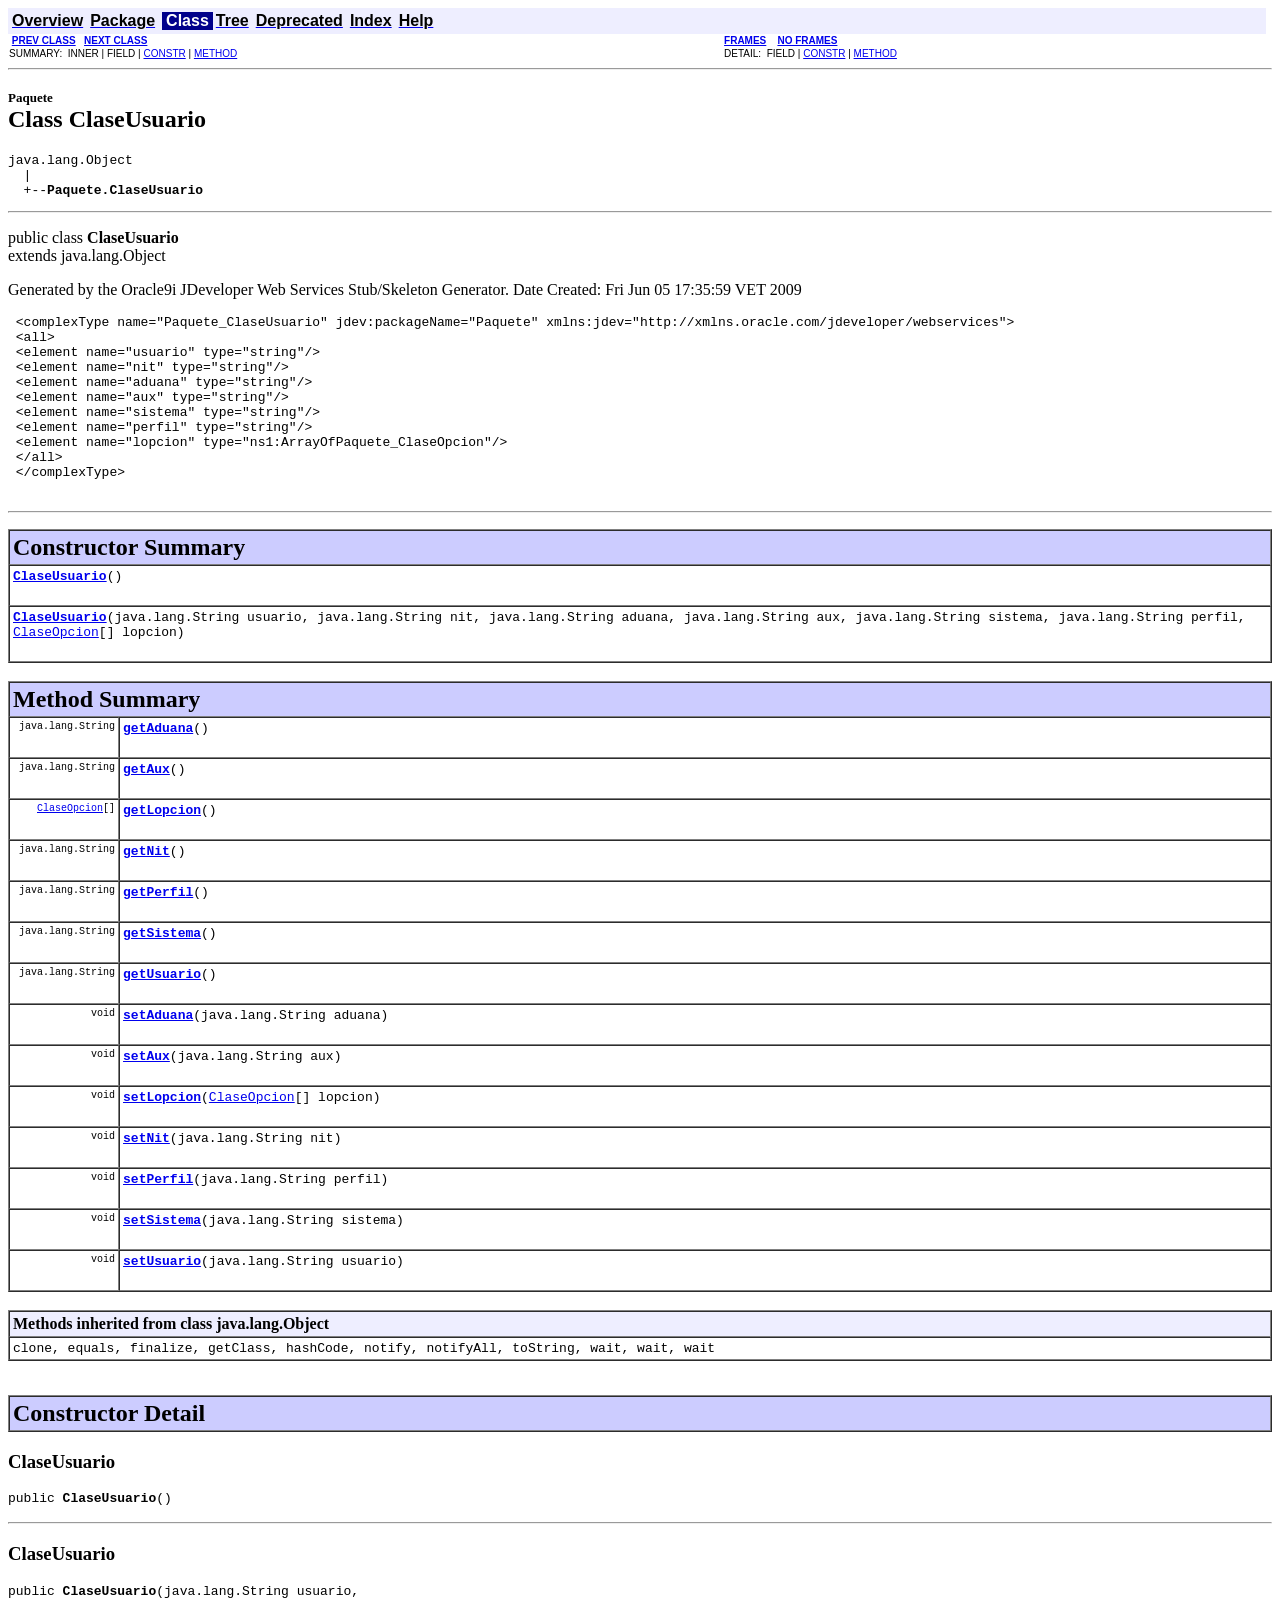
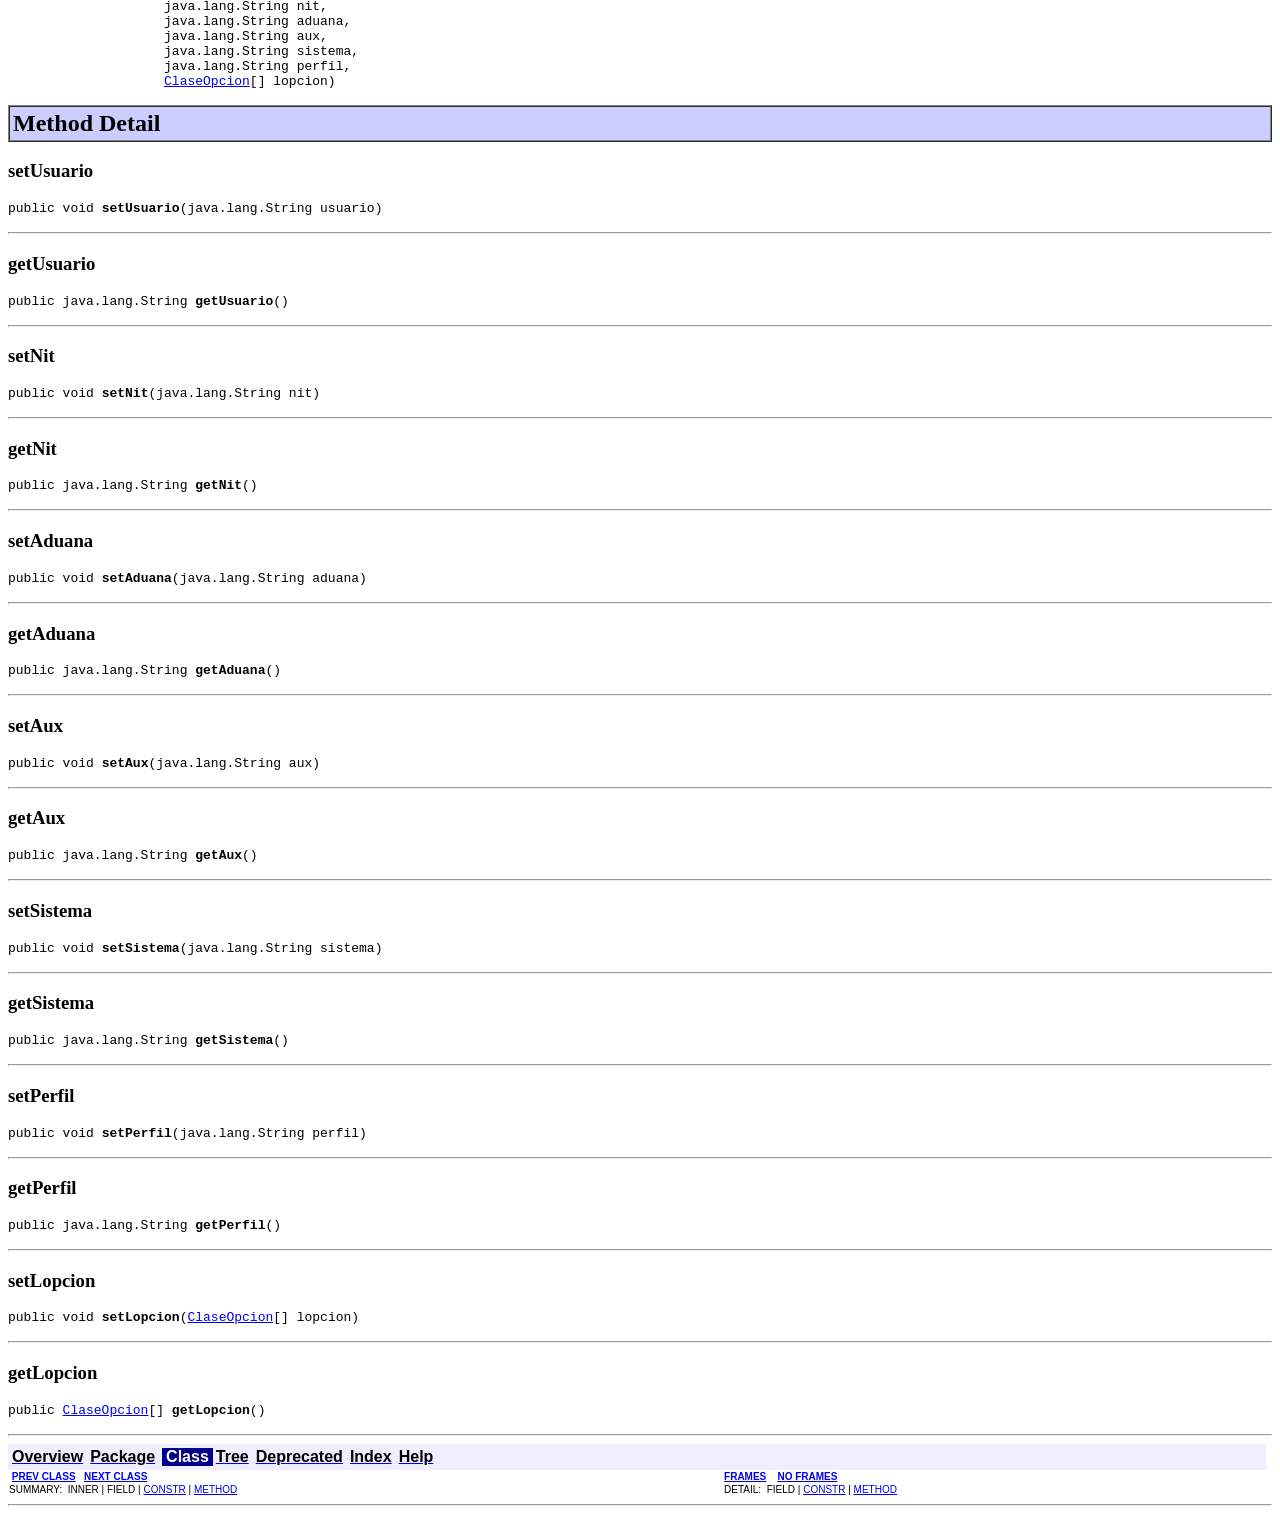
<file: sicopea/javadoc/Paquete/ClaseUsuario.html>
<!DOCTYPE HTML PUBLIC "-//W3C//DTD HTML 4.0 Frameset//EN""http://www.w3.org/TR/REC-html40/frameset.dtd">
<!--NewPage-->
<HTML>
<HEAD>
<!-- Generated by javadoc on Wed Oct 13 11:46:53 VET 2010 -->
<META http-equiv="Content-Type" content="text/html; charset=windows-1252">
<TITLE>
: Class  ClaseUsuario
</TITLE>
<LINK REL ="stylesheet" TYPE="text/css" HREF="../stylesheet.css" TITLE="Style">
</HEAD>
<BODY BGCOLOR="white">

<!-- ========== START OF NAVBAR ========== -->
<A NAME="navbar_top"><!-- --></A>
<TABLE BORDER="0" WIDTH="100%" CELLPADDING="1" CELLSPACING="0">
<TR>
<TD COLSPAN=2 BGCOLOR="#EEEEFF" CLASS="NavBarCell1">
<A NAME="navbar_top_firstrow"><!-- --></A>
<TABLE BORDER="0" CELLPADDING="0" CELLSPACING="3">
  <TR ALIGN="center" VALIGN="top">
  <TD BGCOLOR="#EEEEFF" CLASS="NavBarCell1">    <A HREF="../overview-summary.html"><FONT CLASS="NavBarFont1"><B>Overview</B></FONT></A>&nbsp;</TD>
  <TD BGCOLOR="#EEEEFF" CLASS="NavBarCell1">    <A HREF="package-summary.html"><FONT CLASS="NavBarFont1"><B>Package</B></FONT></A>&nbsp;</TD>
  <TD BGCOLOR="#FFFFFF" CLASS="NavBarCell1Rev"> &nbsp;<FONT CLASS="NavBarFont1Rev"><B>Class</B></FONT>&nbsp;</TD>
  <TD BGCOLOR="#EEEEFF" CLASS="NavBarCell1">    <A HREF="package-tree.html"><FONT CLASS="NavBarFont1"><B>Tree</B></FONT></A>&nbsp;</TD>
  <TD BGCOLOR="#EEEEFF" CLASS="NavBarCell1">    <A HREF="../deprecated-list.html"><FONT CLASS="NavBarFont1"><B>Deprecated</B></FONT></A>&nbsp;</TD>
  <TD BGCOLOR="#EEEEFF" CLASS="NavBarCell1">    <A HREF="../index-all.html"><FONT CLASS="NavBarFont1"><B>Index</B></FONT></A>&nbsp;</TD>
  <TD BGCOLOR="#EEEEFF" CLASS="NavBarCell1">    <A HREF="../help-doc.html"><FONT CLASS="NavBarFont1"><B>Help</B></FONT></A>&nbsp;</TD>
  </TR>
</TABLE>
</TD>
<TD ALIGN="right" VALIGN="top" ROWSPAN=3><EM>
</EM>
</TD>
</TR>

<TR>
<TD BGCOLOR="white" CLASS="NavBarCell2"><FONT SIZE="-2">
&nbsp;<A HREF="../Paquete/ClaseOpcion.html"><B>PREV CLASS</B></A>&nbsp;
&nbsp;<A HREF="../Paquete/Datos.html"><B>NEXT CLASS</B></A></FONT></TD>
<TD BGCOLOR="white" CLASS="NavBarCell2"><FONT SIZE="-2">
  <A HREF="../index.html" TARGET="_top"><B>FRAMES</B></A>  &nbsp;
&nbsp;<A HREF="ClaseUsuario.html" TARGET="_top"><B>NO FRAMES</B></A></FONT></TD>
</TR>
<TR>
<TD VALIGN="top" CLASS="NavBarCell3"><FONT SIZE="-2">
  SUMMARY: &nbsp;INNER&nbsp;|&nbsp;FIELD&nbsp;|&nbsp;<A HREF="#constructor_summary">CONSTR</A>&nbsp;|&nbsp;<A HREF="#method_summary">METHOD</A></FONT></TD>
<TD VALIGN="top" CLASS="NavBarCell3"><FONT SIZE="-2">
DETAIL: &nbsp;FIELD&nbsp;|&nbsp;<A HREF="#constructor_detail">CONSTR</A>&nbsp;|&nbsp;<A HREF="#method_detail">METHOD</A></FONT></TD>
</TR>
</TABLE>
<!-- =========== END OF NAVBAR =========== -->

<HR>
<!-- ======== START OF CLASS DATA ======== -->
<H2>
<FONT SIZE="-1">
Paquete</FONT>
<BR>
Class  ClaseUsuario</H2>
<PRE>
java.lang.Object
  |
  +--<B>Paquete.ClaseUsuario</B>
</PRE>
<HR>
<DL>
<DT>public class <B>ClaseUsuario</B><DT>extends java.lang.Object</DL>

<P>
Generated by the Oracle9i JDeveloper Web Services Stub/Skeleton Generator.
 Date Created: Fri Jun 05 17:35:59 VET 2009
 
 <pre>
 &lt;complexType name="Paquete_ClaseUsuario" jdev:packageName="Paquete" xmlns:jdev="http://xmlns.oracle.com/jdeveloper/webservices">
 &lt;all>
 &lt;element name="usuario" type="string"/>
 &lt;element name="nit" type="string"/>
 &lt;element name="aduana" type="string"/>
 &lt;element name="aux" type="string"/>
 &lt;element name="sistema" type="string"/>
 &lt;element name="perfil" type="string"/>
 &lt;element name="lopcion" type="ns1:ArrayOfPaquete_ClaseOpcion"/>
 &lt;/all>
 &lt;/complexType>
 </pre>
<P>
<HR>

<P>
<!-- ======== INNER CLASS SUMMARY ======== -->


<!-- =========== FIELD SUMMARY =========== -->


<!-- ======== CONSTRUCTOR SUMMARY ======== -->

<A NAME="constructor_summary"><!-- --></A>
<TABLE BORDER="1" CELLPADDING="3" CELLSPACING="0" WIDTH="100%">
<TR BGCOLOR="#CCCCFF" CLASS="TableHeadingColor">
<TD COLSPAN=2><FONT SIZE="+2">
<B>Constructor Summary</B></FONT></TD>
</TR>
<TR BGCOLOR="white" CLASS="TableRowColor">
<TD><CODE><B><A HREF="../Paquete/ClaseUsuario.html#ClaseUsuario()">ClaseUsuario</A></B>()</CODE>

<BR>
&nbsp;&nbsp;&nbsp;&nbsp;&nbsp;&nbsp;&nbsp;&nbsp;&nbsp;&nbsp;&nbsp;</TD>
</TR>
<TR BGCOLOR="white" CLASS="TableRowColor">
<TD><CODE><B><A HREF="../Paquete/ClaseUsuario.html#ClaseUsuario(java.lang.String, java.lang.String, java.lang.String, java.lang.String, java.lang.String, java.lang.String, Paquete.ClaseOpcion[])">ClaseUsuario</A></B>(java.lang.String&nbsp;usuario,
             java.lang.String&nbsp;nit,
             java.lang.String&nbsp;aduana,
             java.lang.String&nbsp;aux,
             java.lang.String&nbsp;sistema,
             java.lang.String&nbsp;perfil,
             <A HREF="../Paquete/ClaseOpcion.html">ClaseOpcion</A>[]&nbsp;lopcion)</CODE>

<BR>
&nbsp;&nbsp;&nbsp;&nbsp;&nbsp;&nbsp;&nbsp;&nbsp;&nbsp;&nbsp;&nbsp;</TD>
</TR>
</TABLE>
&nbsp;
<!-- ========== METHOD SUMMARY =========== -->

<A NAME="method_summary"><!-- --></A>
<TABLE BORDER="1" CELLPADDING="3" CELLSPACING="0" WIDTH="100%">
<TR BGCOLOR="#CCCCFF" CLASS="TableHeadingColor">
<TD COLSPAN=2><FONT SIZE="+2">
<B>Method Summary</B></FONT></TD>
</TR>
<TR BGCOLOR="white" CLASS="TableRowColor">
<TD ALIGN="right" VALIGN="top" WIDTH="1%"><FONT SIZE="-1">
<CODE>&nbsp;java.lang.String</CODE></FONT></TD>
<TD><CODE><B><A HREF="../Paquete/ClaseUsuario.html#getAduana()">getAduana</A></B>()</CODE>

<BR>
&nbsp;&nbsp;&nbsp;&nbsp;&nbsp;&nbsp;&nbsp;&nbsp;&nbsp;&nbsp;&nbsp;</TD>
</TR>
<TR BGCOLOR="white" CLASS="TableRowColor">
<TD ALIGN="right" VALIGN="top" WIDTH="1%"><FONT SIZE="-1">
<CODE>&nbsp;java.lang.String</CODE></FONT></TD>
<TD><CODE><B><A HREF="../Paquete/ClaseUsuario.html#getAux()">getAux</A></B>()</CODE>

<BR>
&nbsp;&nbsp;&nbsp;&nbsp;&nbsp;&nbsp;&nbsp;&nbsp;&nbsp;&nbsp;&nbsp;</TD>
</TR>
<TR BGCOLOR="white" CLASS="TableRowColor">
<TD ALIGN="right" VALIGN="top" WIDTH="1%"><FONT SIZE="-1">
<CODE>&nbsp;<A HREF="../Paquete/ClaseOpcion.html">ClaseOpcion</A>[]</CODE></FONT></TD>
<TD><CODE><B><A HREF="../Paquete/ClaseUsuario.html#getLopcion()">getLopcion</A></B>()</CODE>

<BR>
&nbsp;&nbsp;&nbsp;&nbsp;&nbsp;&nbsp;&nbsp;&nbsp;&nbsp;&nbsp;&nbsp;</TD>
</TR>
<TR BGCOLOR="white" CLASS="TableRowColor">
<TD ALIGN="right" VALIGN="top" WIDTH="1%"><FONT SIZE="-1">
<CODE>&nbsp;java.lang.String</CODE></FONT></TD>
<TD><CODE><B><A HREF="../Paquete/ClaseUsuario.html#getNit()">getNit</A></B>()</CODE>

<BR>
&nbsp;&nbsp;&nbsp;&nbsp;&nbsp;&nbsp;&nbsp;&nbsp;&nbsp;&nbsp;&nbsp;</TD>
</TR>
<TR BGCOLOR="white" CLASS="TableRowColor">
<TD ALIGN="right" VALIGN="top" WIDTH="1%"><FONT SIZE="-1">
<CODE>&nbsp;java.lang.String</CODE></FONT></TD>
<TD><CODE><B><A HREF="../Paquete/ClaseUsuario.html#getPerfil()">getPerfil</A></B>()</CODE>

<BR>
&nbsp;&nbsp;&nbsp;&nbsp;&nbsp;&nbsp;&nbsp;&nbsp;&nbsp;&nbsp;&nbsp;</TD>
</TR>
<TR BGCOLOR="white" CLASS="TableRowColor">
<TD ALIGN="right" VALIGN="top" WIDTH="1%"><FONT SIZE="-1">
<CODE>&nbsp;java.lang.String</CODE></FONT></TD>
<TD><CODE><B><A HREF="../Paquete/ClaseUsuario.html#getSistema()">getSistema</A></B>()</CODE>

<BR>
&nbsp;&nbsp;&nbsp;&nbsp;&nbsp;&nbsp;&nbsp;&nbsp;&nbsp;&nbsp;&nbsp;</TD>
</TR>
<TR BGCOLOR="white" CLASS="TableRowColor">
<TD ALIGN="right" VALIGN="top" WIDTH="1%"><FONT SIZE="-1">
<CODE>&nbsp;java.lang.String</CODE></FONT></TD>
<TD><CODE><B><A HREF="../Paquete/ClaseUsuario.html#getUsuario()">getUsuario</A></B>()</CODE>

<BR>
&nbsp;&nbsp;&nbsp;&nbsp;&nbsp;&nbsp;&nbsp;&nbsp;&nbsp;&nbsp;&nbsp;</TD>
</TR>
<TR BGCOLOR="white" CLASS="TableRowColor">
<TD ALIGN="right" VALIGN="top" WIDTH="1%"><FONT SIZE="-1">
<CODE>&nbsp;void</CODE></FONT></TD>
<TD><CODE><B><A HREF="../Paquete/ClaseUsuario.html#setAduana(java.lang.String)">setAduana</A></B>(java.lang.String&nbsp;aduana)</CODE>

<BR>
&nbsp;&nbsp;&nbsp;&nbsp;&nbsp;&nbsp;&nbsp;&nbsp;&nbsp;&nbsp;&nbsp;</TD>
</TR>
<TR BGCOLOR="white" CLASS="TableRowColor">
<TD ALIGN="right" VALIGN="top" WIDTH="1%"><FONT SIZE="-1">
<CODE>&nbsp;void</CODE></FONT></TD>
<TD><CODE><B><A HREF="../Paquete/ClaseUsuario.html#setAux(java.lang.String)">setAux</A></B>(java.lang.String&nbsp;aux)</CODE>

<BR>
&nbsp;&nbsp;&nbsp;&nbsp;&nbsp;&nbsp;&nbsp;&nbsp;&nbsp;&nbsp;&nbsp;</TD>
</TR>
<TR BGCOLOR="white" CLASS="TableRowColor">
<TD ALIGN="right" VALIGN="top" WIDTH="1%"><FONT SIZE="-1">
<CODE>&nbsp;void</CODE></FONT></TD>
<TD><CODE><B><A HREF="../Paquete/ClaseUsuario.html#setLopcion(Paquete.ClaseOpcion[])">setLopcion</A></B>(<A HREF="../Paquete/ClaseOpcion.html">ClaseOpcion</A>[]&nbsp;lopcion)</CODE>

<BR>
&nbsp;&nbsp;&nbsp;&nbsp;&nbsp;&nbsp;&nbsp;&nbsp;&nbsp;&nbsp;&nbsp;</TD>
</TR>
<TR BGCOLOR="white" CLASS="TableRowColor">
<TD ALIGN="right" VALIGN="top" WIDTH="1%"><FONT SIZE="-1">
<CODE>&nbsp;void</CODE></FONT></TD>
<TD><CODE><B><A HREF="../Paquete/ClaseUsuario.html#setNit(java.lang.String)">setNit</A></B>(java.lang.String&nbsp;nit)</CODE>

<BR>
&nbsp;&nbsp;&nbsp;&nbsp;&nbsp;&nbsp;&nbsp;&nbsp;&nbsp;&nbsp;&nbsp;</TD>
</TR>
<TR BGCOLOR="white" CLASS="TableRowColor">
<TD ALIGN="right" VALIGN="top" WIDTH="1%"><FONT SIZE="-1">
<CODE>&nbsp;void</CODE></FONT></TD>
<TD><CODE><B><A HREF="../Paquete/ClaseUsuario.html#setPerfil(java.lang.String)">setPerfil</A></B>(java.lang.String&nbsp;perfil)</CODE>

<BR>
&nbsp;&nbsp;&nbsp;&nbsp;&nbsp;&nbsp;&nbsp;&nbsp;&nbsp;&nbsp;&nbsp;</TD>
</TR>
<TR BGCOLOR="white" CLASS="TableRowColor">
<TD ALIGN="right" VALIGN="top" WIDTH="1%"><FONT SIZE="-1">
<CODE>&nbsp;void</CODE></FONT></TD>
<TD><CODE><B><A HREF="../Paquete/ClaseUsuario.html#setSistema(java.lang.String)">setSistema</A></B>(java.lang.String&nbsp;sistema)</CODE>

<BR>
&nbsp;&nbsp;&nbsp;&nbsp;&nbsp;&nbsp;&nbsp;&nbsp;&nbsp;&nbsp;&nbsp;</TD>
</TR>
<TR BGCOLOR="white" CLASS="TableRowColor">
<TD ALIGN="right" VALIGN="top" WIDTH="1%"><FONT SIZE="-1">
<CODE>&nbsp;void</CODE></FONT></TD>
<TD><CODE><B><A HREF="../Paquete/ClaseUsuario.html#setUsuario(java.lang.String)">setUsuario</A></B>(java.lang.String&nbsp;usuario)</CODE>

<BR>
&nbsp;&nbsp;&nbsp;&nbsp;&nbsp;&nbsp;&nbsp;&nbsp;&nbsp;&nbsp;&nbsp;</TD>
</TR>
</TABLE>
&nbsp;<A NAME="methods_inherited_from_class_java.lang.Object"><!-- --></A>
<TABLE BORDER="1" CELLPADDING="3" CELLSPACING="0" WIDTH="100%">
<TR BGCOLOR="#EEEEFF" CLASS="TableSubHeadingColor">
<TD><B>Methods inherited from class java.lang.Object</B></TD>
</TR>
<TR BGCOLOR="white" CLASS="TableRowColor">
<TD><CODE>clone, equals, finalize, getClass, hashCode, notify, notifyAll, toString, wait, wait, wait</CODE></TD>
</TR>
</TABLE>
&nbsp;
<P>

<!-- ============ FIELD DETAIL =========== -->


<!-- ========= CONSTRUCTOR DETAIL ======== -->

<A NAME="constructor_detail"><!-- --></A>
<TABLE BORDER="1" CELLPADDING="3" CELLSPACING="0" WIDTH="100%">
<TR BGCOLOR="#CCCCFF" CLASS="TableHeadingColor">
<TD COLSPAN=1><FONT SIZE="+2">
<B>Constructor Detail</B></FONT></TD>
</TR>
</TABLE>

<A NAME="ClaseUsuario()"><!-- --></A><H3>
ClaseUsuario</H3>
<PRE>
public <B>ClaseUsuario</B>()</PRE>
<DL>
</DL>
<HR>

<A NAME="ClaseUsuario(java.lang.String, java.lang.String, java.lang.String, java.lang.String, java.lang.String, java.lang.String, Paquete.ClaseOpcion[])"><!-- --></A><H3>
ClaseUsuario</H3>
<PRE>
public <B>ClaseUsuario</B>(java.lang.String&nbsp;usuario,
                    java.lang.String&nbsp;nit,
                    java.lang.String&nbsp;aduana,
                    java.lang.String&nbsp;aux,
                    java.lang.String&nbsp;sistema,
                    java.lang.String&nbsp;perfil,
                    <A HREF="../Paquete/ClaseOpcion.html">ClaseOpcion</A>[]&nbsp;lopcion)</PRE>
<DL>
</DL>

<!-- ============ METHOD DETAIL ========== -->

<A NAME="method_detail"><!-- --></A>
<TABLE BORDER="1" CELLPADDING="3" CELLSPACING="0" WIDTH="100%">
<TR BGCOLOR="#CCCCFF" CLASS="TableHeadingColor">
<TD COLSPAN=1><FONT SIZE="+2">
<B>Method Detail</B></FONT></TD>
</TR>
</TABLE>

<A NAME="setUsuario(java.lang.String)"><!-- --></A><H3>
setUsuario</H3>
<PRE>
public void <B>setUsuario</B>(java.lang.String&nbsp;usuario)</PRE>
<DL>
</DL>
<HR>

<A NAME="getUsuario()"><!-- --></A><H3>
getUsuario</H3>
<PRE>
public java.lang.String <B>getUsuario</B>()</PRE>
<DL>
</DL>
<HR>

<A NAME="setNit(java.lang.String)"><!-- --></A><H3>
setNit</H3>
<PRE>
public void <B>setNit</B>(java.lang.String&nbsp;nit)</PRE>
<DL>
</DL>
<HR>

<A NAME="getNit()"><!-- --></A><H3>
getNit</H3>
<PRE>
public java.lang.String <B>getNit</B>()</PRE>
<DL>
</DL>
<HR>

<A NAME="setAduana(java.lang.String)"><!-- --></A><H3>
setAduana</H3>
<PRE>
public void <B>setAduana</B>(java.lang.String&nbsp;aduana)</PRE>
<DL>
</DL>
<HR>

<A NAME="getAduana()"><!-- --></A><H3>
getAduana</H3>
<PRE>
public java.lang.String <B>getAduana</B>()</PRE>
<DL>
</DL>
<HR>

<A NAME="setAux(java.lang.String)"><!-- --></A><H3>
setAux</H3>
<PRE>
public void <B>setAux</B>(java.lang.String&nbsp;aux)</PRE>
<DL>
</DL>
<HR>

<A NAME="getAux()"><!-- --></A><H3>
getAux</H3>
<PRE>
public java.lang.String <B>getAux</B>()</PRE>
<DL>
</DL>
<HR>

<A NAME="setSistema(java.lang.String)"><!-- --></A><H3>
setSistema</H3>
<PRE>
public void <B>setSistema</B>(java.lang.String&nbsp;sistema)</PRE>
<DL>
</DL>
<HR>

<A NAME="getSistema()"><!-- --></A><H3>
getSistema</H3>
<PRE>
public java.lang.String <B>getSistema</B>()</PRE>
<DL>
</DL>
<HR>

<A NAME="setPerfil(java.lang.String)"><!-- --></A><H3>
setPerfil</H3>
<PRE>
public void <B>setPerfil</B>(java.lang.String&nbsp;perfil)</PRE>
<DL>
</DL>
<HR>

<A NAME="getPerfil()"><!-- --></A><H3>
getPerfil</H3>
<PRE>
public java.lang.String <B>getPerfil</B>()</PRE>
<DL>
</DL>
<HR>

<A NAME="setLopcion(Paquete.ClaseOpcion[])"><!-- --></A><H3>
setLopcion</H3>
<PRE>
public void <B>setLopcion</B>(<A HREF="../Paquete/ClaseOpcion.html">ClaseOpcion</A>[]&nbsp;lopcion)</PRE>
<DL>
</DL>
<HR>

<A NAME="getLopcion()"><!-- --></A><H3>
getLopcion</H3>
<PRE>
public <A HREF="../Paquete/ClaseOpcion.html">ClaseOpcion</A>[] <B>getLopcion</B>()</PRE>
<DL>
</DL>
<!-- ========= END OF CLASS DATA ========= -->
<HR>

<!-- ========== START OF NAVBAR ========== -->
<A NAME="navbar_bottom"><!-- --></A>
<TABLE BORDER="0" WIDTH="100%" CELLPADDING="1" CELLSPACING="0">
<TR>
<TD COLSPAN=2 BGCOLOR="#EEEEFF" CLASS="NavBarCell1">
<A NAME="navbar_bottom_firstrow"><!-- --></A>
<TABLE BORDER="0" CELLPADDING="0" CELLSPACING="3">
  <TR ALIGN="center" VALIGN="top">
  <TD BGCOLOR="#EEEEFF" CLASS="NavBarCell1">    <A HREF="../overview-summary.html"><FONT CLASS="NavBarFont1"><B>Overview</B></FONT></A>&nbsp;</TD>
  <TD BGCOLOR="#EEEEFF" CLASS="NavBarCell1">    <A HREF="package-summary.html"><FONT CLASS="NavBarFont1"><B>Package</B></FONT></A>&nbsp;</TD>
  <TD BGCOLOR="#FFFFFF" CLASS="NavBarCell1Rev"> &nbsp;<FONT CLASS="NavBarFont1Rev"><B>Class</B></FONT>&nbsp;</TD>
  <TD BGCOLOR="#EEEEFF" CLASS="NavBarCell1">    <A HREF="package-tree.html"><FONT CLASS="NavBarFont1"><B>Tree</B></FONT></A>&nbsp;</TD>
  <TD BGCOLOR="#EEEEFF" CLASS="NavBarCell1">    <A HREF="../deprecated-list.html"><FONT CLASS="NavBarFont1"><B>Deprecated</B></FONT></A>&nbsp;</TD>
  <TD BGCOLOR="#EEEEFF" CLASS="NavBarCell1">    <A HREF="../index-all.html"><FONT CLASS="NavBarFont1"><B>Index</B></FONT></A>&nbsp;</TD>
  <TD BGCOLOR="#EEEEFF" CLASS="NavBarCell1">    <A HREF="../help-doc.html"><FONT CLASS="NavBarFont1"><B>Help</B></FONT></A>&nbsp;</TD>
  </TR>
</TABLE>
</TD>
<TD ALIGN="right" VALIGN="top" ROWSPAN=3><EM>
</EM>
</TD>
</TR>

<TR>
<TD BGCOLOR="white" CLASS="NavBarCell2"><FONT SIZE="-2">
&nbsp;<A HREF="../Paquete/ClaseOpcion.html"><B>PREV CLASS</B></A>&nbsp;
&nbsp;<A HREF="../Paquete/Datos.html"><B>NEXT CLASS</B></A></FONT></TD>
<TD BGCOLOR="white" CLASS="NavBarCell2"><FONT SIZE="-2">
  <A HREF="../index.html" TARGET="_top"><B>FRAMES</B></A>  &nbsp;
&nbsp;<A HREF="ClaseUsuario.html" TARGET="_top"><B>NO FRAMES</B></A></FONT></TD>
</TR>
<TR>
<TD VALIGN="top" CLASS="NavBarCell3"><FONT SIZE="-2">
  SUMMARY: &nbsp;INNER&nbsp;|&nbsp;FIELD&nbsp;|&nbsp;<A HREF="#constructor_summary">CONSTR</A>&nbsp;|&nbsp;<A HREF="#method_summary">METHOD</A></FONT></TD>
<TD VALIGN="top" CLASS="NavBarCell3"><FONT SIZE="-2">
DETAIL: &nbsp;FIELD&nbsp;|&nbsp;<A HREF="#constructor_detail">CONSTR</A>&nbsp;|&nbsp;<A HREF="#method_detail">METHOD</A></FONT></TD>
</TR>
</TABLE>
<!-- =========== END OF NAVBAR =========== -->

<HR>

</BODY>
</HTML>
</file>
<file: sicopea/public_html/sample/css/main.css>
/* ==========================================================================
   Author's custom styles
   ========================================================================== */
   .color1{background-color:#ffa720;}
   .color2{background-color:#e84f0c;}
   .color3{background-color:#ff0000;}
   .color4{background-color:#e20ce8;}
   .color5{background-color:#6e0dff;}
   .color6{background-color:#ffbacd;}
   .color7{background-color:#e8c17a;}
</file>
<file: sicopea/javadoc/stylesheet.css>
/* Javadoc style sheet */

/* Define colors, fonts and other style attributes here to override the defaults  */

/* Page background color */
body { background-color: #FFFFFF }

/* Table colors */
.TableHeadingColor     { background: #CCCCFF } /* Dark mauve */
.TableSubHeadingColor  { background: #EEEEFF } /* Light mauve */
.TableRowColor         { background: #FFFFFF } /* White */

/* Font used in left-hand frame lists */
.FrameTitleFont   { font-size: normal; font-family: normal }
.FrameHeadingFont { font-size: normal; font-family: normal }
.FrameItemFont    { font-size: normal; font-family: normal }

/* Example of smaller, sans-serif font in frames */
/* .FrameItemFont  { font-size: 10pt; font-family: Helvetica, Arial, sans-serif } */

/* Navigation bar fonts and colors */
.NavBarCell1    { background-color:#EEEEFF;}/* Light mauve */
.NavBarCell1Rev { background-color:#00008B;}/* Dark Blue */
.NavBarFont1    { font-family: Arial, Helvetica, sans-serif; color:#000000;}
.NavBarFont1Rev { font-family: Arial, Helvetica, sans-serif; color:#FFFFFF;}

.NavBarCell2    { font-family: Arial, Helvetica, sans-serif; background-color:#FFFFFF;}
.NavBarCell3    { font-family: Arial, Helvetica, sans-serif; background-color:#FFFFFF;}
</file>
